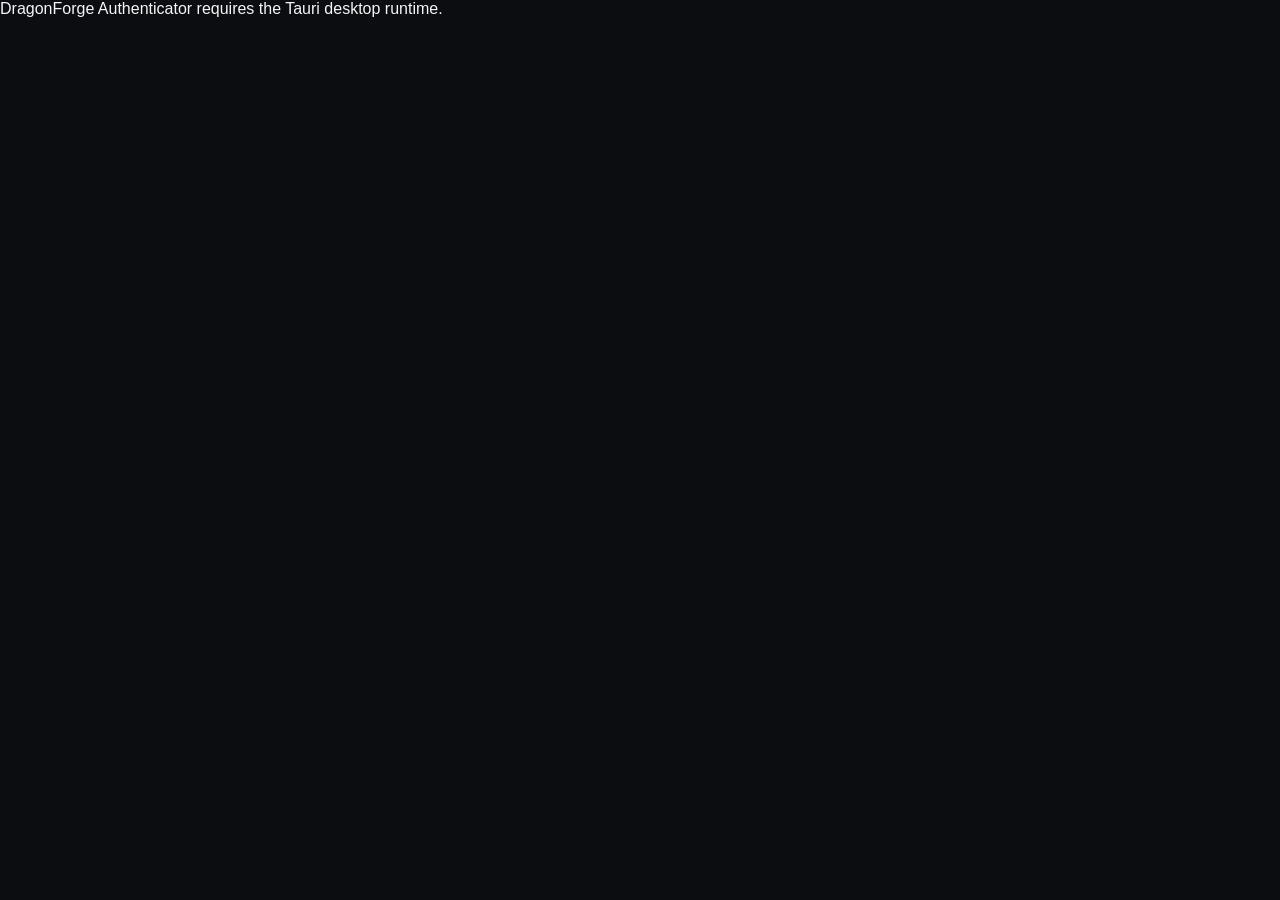
<file: apps/authenticator/ui/index.html>
<!doctype html>
<html lang="en">
<head>
  <meta charset="utf-8">
  <meta name="viewport" content="width=device-width, initial-scale=1">
  <title>DragonForge Authenticator</title>
  <link rel="stylesheet" href="app.css">
  <link rel="stylesheet" href="phase23.css">
</head>
<body>
  <div class="shell">
    <aside class="sidebar">
      <div class="brand">
        <div class="mark">DF</div>
        <div>
          <strong>DragonForge</strong>
          <span>Authenticator</span>
        </div>
      </div>
      <button class="nav active" data-view="accounts">Accounts</button>
      <button class="nav" data-view="add">Add account</button>
      <button class="nav" data-view="recovery">Recovery codes</button>
      <button class="nav" data-view="about">About</button>
      <div class="security-note">Secrets and recovery codes are encrypted locally. Nothing is sent to a server.<br>DragonForge 1.0</div>
    </aside>

    <main>
      <header>
        <div>
          <div class="eyebrow">DragonForge Security Suite</div>
          <h1 id="page-title">Authenticator accounts</h1>
        </div>
        <div id="lock-state" class="pill">Locked</div>
      </header>

      <section class="unlock panel">
        <label>
          <span>Encrypted store</span>
          <input id="store-path" type="text">
        </label>
        <label>
          <span>Master password</span>
          <input id="master-password" type="password" autocomplete="current-password">
        </label>
        <div class="unlock-actions">
          <button id="unlock-button" class="primary">Unlock</button>
          <button id="lock-button">Lock</button>
          <button id="create-button">Create new store</button>
        </div>
      </section>

      <section id="view-accounts" class="view active">
        <div class="section-heading">
          <div>
            <div class="eyebrow">Local codes</div>
            <h2>Your accounts</h2>
          </div>
          <button id="refresh-button">Refresh</button>
        </div>
        <div id="accounts" class="account-grid">
          <div class="empty">Unlock the encrypted store to view accounts.</div>
        </div>
      </section>

      <section id="view-add" class="view">
        <div class="two-column">
          <form id="uri-form" class="panel form-grid">
            <div>
              <div class="eyebrow">Recommended import</div>
              <h2>Import otpauth URI</h2>
            </div>
            <label>
              <span>otpauth:// URI</span>
              <textarea id="otp-uri" rows="5" required></textarea>
            </label>
            <button class="primary" type="submit">Import account</button>
          </form>

          <form id="manual-form" class="panel form-grid">
            <div>
              <div class="eyebrow">Manual setup</div>
              <h2>Add TOTP or HOTP</h2>
            </div>
            <label><span>Label</span><input id="manual-label" required></label>
            <label><span>Issuer</span><input id="manual-issuer"></label>
            <label><span>Base32 secret</span><input id="manual-secret" type="password" required></label>
            <div class="row">
              <label><span>Algorithm</span><select id="manual-algorithm"><option>SHA1</option><option>SHA256</option><option>SHA512</option></select></label>
              <label><span>Digits</span><select id="manual-digits"><option>6</option><option>8</option></select></label>
            </div>
            <div class="row">
              <label><span>Type</span><select id="manual-kind"><option value="totp">TOTP</option><option value="hotp">HOTP</option></select></label>
              <label><span id="period-label">Period (seconds)</span><input id="period-counter" type="number" min="0" value="30"></label>
            </div>
            <button class="primary" type="submit">Add account</button>
          </form>
        </div>
      </section>

      <section id="view-recovery" class="view">
        <div class="panel form-grid">
          <div>
            <div class="eyebrow">Encrypted recovery material</div>
            <h2>Recovery codes</h2>
            <p>Select an account, then explicitly reveal or replace its encrypted recovery codes.</p>
          </div>
          <label><span>Account</span><select id="recovery-account"></select></label>
          <label>
            <span>Recovery codes</span>
            <small>One code per line. Saving replaces the current set.</small>
            <textarea id="recovery-codes" rows="10"></textarea>
          </label>
          <div class="row actions">
            <button id="reveal-recovery" type="button">Reveal</button>
            <button id="save-recovery" class="primary" type="button">Save encrypted codes</button>
          </div>
        </div>
      </section>

      <section id="view-about" class="view">
        <div class="panel about">
          <div class="mark large">DF</div>
          <h2>DragonForge Authenticator</h2>
          <p>Phase 5 provides local encrypted TOTP/HOTP accounts and recovery-code storage.</p>
          <div class="facts"><span>TOTP / HOTP</span><span>otpauth import</span><span>AES-256-GCM</span><span>Argon2id</span><span>Local only</span></div><p class="suite-version"><strong>Version 0.1.0</strong> · DragonForge 1.0 · Security Center is the recommended suite entry point.</p>
        </div>
        <form id="password-change-form" class="panel form-grid password-change">
          <div>
            <div class="eyebrow">Store protection</div>
            <h2>Change master password</h2>
            <p>The store is decrypted with the current password and re-encrypted using a fresh salt and nonce.</p>
          </div>
          <div class="row">
            <label><span>New password</span><input id="new-password" type="password" autocomplete="new-password" required></label>
            <label><span>Confirm new password</span><input id="confirm-new-password" type="password" autocomplete="new-password" required></label>
          </div>
          <button class="primary" type="submit">Re-encrypt store</button>
        </form>
      </section>
    </main>
  </div>
  <div id="toast-region" class="toast-region"></div>
  <script src="app.js"></script>
  <script src="phase23.js"></script>
</body>
</html>
</file>
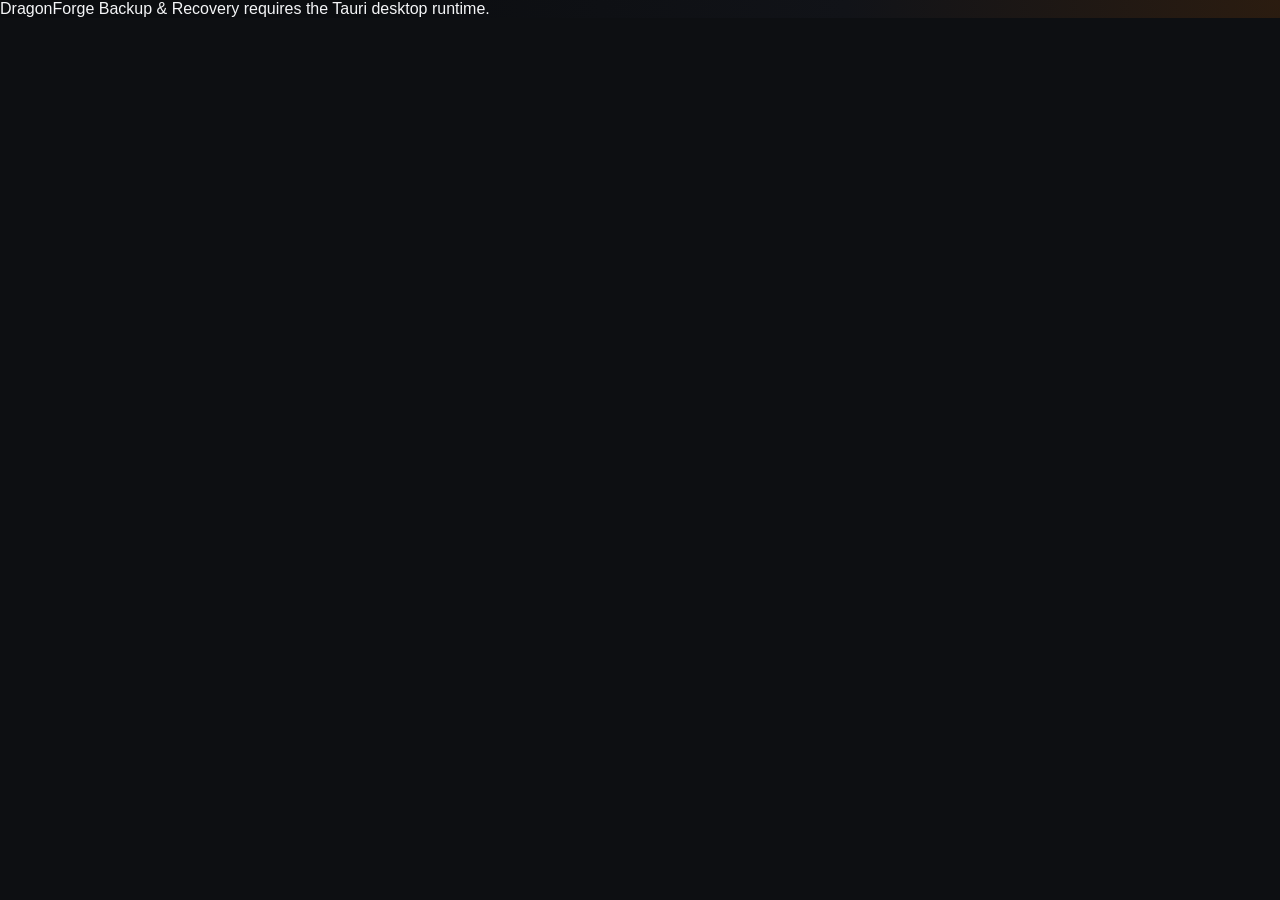
<file: apps/backup-recovery/ui/index.html>
<!doctype html>
<html lang="en">
<head>
  <meta charset="UTF-8">
  <meta name="viewport" content="width=device-width, initial-scale=1.0">
  <meta name="color-scheme" content="dark">
  <title>DragonForge Backup & Recovery</title>
  <link rel="stylesheet" href="app.css">
  <link rel="stylesheet" href="phase23.css">
</head>
<body>
  <div id="toast" class="toast" hidden></div>
  <div class="shell">
    <aside>
      <div class="brand"><div class="mark">DF</div><div><strong>DragonForge</strong><span>Backup & Recovery</span></div></div>
      <button class="nav active" data-view="create">Create Backup</button>
      <button class="nav" data-view="verify">Verify / Inspect</button>
      <button class="nav" data-view="restore">Restore</button>
      <button class="nav" data-view="recovery">Suite Recovery</button>
      <button class="nav" data-view="about">About</button>
      <div class="note">Backups are encrypted. Restore never overwrites an existing destination. Passwords are command-scoped and are not stored by this app.</div>
      <div class="phase">DragonForge 1.0</div>
    </aside>
    <main>
      <header><div><div class="eyebrow">DragonForge Security Suite</div><h1 id="title">Create encrypted backup</h1></div></header>

      <section id="view-create" class="view active">
        <div class="panel">
          <div class="section-head"><div><div class="eyebrow">Sources</div><h2>Suite and user data</h2></div><button id="discover" class="secondary">Discover suite data</button></div>
          <p class="muted">Enter one source file or folder per line. Existing DragonForge configuration/data paths can be discovered automatically.</p>
          <textarea id="sources" rows="8" spellcheck="false" placeholder="C:\Users\you\Documents&#10;C:\Users\you\AppData\Roaming\DragonForge"></textarea>
          <div id="discovered" class="discovered"></div>
        </div>
        <div class="panel form-grid">
          <label><span>Backup destination</span><input id="create-destination" placeholder="D:\Backups\dragonforge.dfbackup"></label>
          <label><span>Backup password</span><input id="create-password" type="password" autocomplete="new-password" placeholder="At least 12 characters"></label>
          <label><span>Confirm password</span><input id="create-confirm" type="password" autocomplete="new-password"></label>
          <button id="create-backup" class="primary">Create encrypted backup</button>
        </div>
        <div id="create-result" class="result" hidden></div>
      </section>

      <section id="view-verify" class="view">
        <div class="panel form-grid">
          <label><span>Backup file</span><input id="verify-path" placeholder="D:\Backups\dragonforge.dfbackup"></label>
          <label><span>Password</span><input id="verify-password" type="password" autocomplete="current-password"></label>
          <div class="button-row"><button id="inspect-backup" class="secondary">Inspect</button><button id="verify-backup" class="primary">Verify integrity</button></div>
        </div>
        <div id="verify-result" class="result" hidden></div>
      </section>

      <section id="view-restore" class="view">
        <div class="warning">Restore requires a destination path that does not already exist. DragonForge will not overwrite existing restored data.</div>
        <div class="panel form-grid">
          <label><span>Backup file</span><input id="restore-path" placeholder="D:\Backups\dragonforge.dfbackup"></label>
          <label><span>Restore destination</span><input id="restore-destination" placeholder="D:\Recovered\DragonForge"></label>
          <label><span>Password</span><input id="restore-password" type="password" autocomplete="current-password"></label>
          <button id="restore-backup" class="danger">Verify and restore</button>
        </div>
        <div id="restore-result" class="result" hidden></div>
      </section>


      <section id="view-recovery" class="view">
        <div class="panel">
          <div class="eyebrow">Phase 22</div>
          <h2>Recovery, migration & disaster readiness</h2>
          <p class="muted">Create an encrypted DragonForge recovery package for configuration-only migration or the full suite state. Runtime credentials, locks, temporary files, quarantined copies, logs, and support bundles are excluded.</p>
          <div class="form-grid">
            <label><span>Recovery scope</span>
              <select id="recovery-scope">
                <option value="full_suite">Full suite configuration + persistent data</option>
                <option value="configuration">Configuration only</option>
              </select>
            </label>
            <label><span>Recovery package destination</span><input id="recovery-create-path" placeholder="D:\Backups\dragonforge.dfrecovery"></label>
            <label><span>Recovery password</span><input id="recovery-create-password" type="password" autocomplete="new-password" placeholder="At least 12 characters"></label>
            <label><span>Confirm password</span><input id="recovery-create-confirm" type="password" autocomplete="new-password"></label>
            <button id="create-recovery" class="primary">Create recovery package</button>
          </div>
          <div id="recovery-create-result" class="result" hidden></div>
        </div>

        <div class="panel">
          <div class="eyebrow">Verify / migrate</div>
          <h2>Inspect recovery package</h2>
          <div class="form-grid">
            <label><span>Recovery package</span><input id="recovery-verify-path" placeholder="D:\Backups\dragonforge.dfrecovery"></label>
            <label><span>Password</span><input id="recovery-verify-password" type="password" autocomplete="current-password"></label>
            <div class="button-row"><button id="inspect-recovery" class="secondary">Inspect</button><button id="verify-recovery" class="primary">Verify & migrate schema</button></div>
          </div>
          <div id="recovery-verify-result" class="result" hidden></div>
        </div>

        <div class="warning">Clean-machine restore is intentionally no-overwrite. Configuration and data roots must be missing or empty; existing state is never merged silently.</div>
        <div class="panel">
          <div class="section-head"><div><div class="eyebrow">Clean-machine restore</div><h2>Restore suite state</h2></div><button id="discover-recovery-roots" class="secondary">Use current suite roots</button></div>
          <div class="form-grid">
            <label><span>Recovery package</span><input id="recovery-restore-path" placeholder="D:\Backups\dragonforge.dfrecovery"></label>
            <label><span>Configuration root</span><input id="recovery-config-root" placeholder="C:\Users\you\AppData\Roaming\DragonForge"></label>
            <label><span>Data root (required for full-suite packages)</span><input id="recovery-data-root" placeholder="C:\Users\you\AppData\Local\DragonForge"></label>
            <label><span>Password</span><input id="recovery-restore-password" type="password" autocomplete="current-password"></label>
            <button id="restore-recovery" class="danger">Verify and restore to clean roots</button>
          </div>
          <div id="recovery-restore-result" class="result" hidden></div>
        </div>

        <div class="panel">
          <div class="eyebrow">Interrupted-state repair</div>
          <h2>Recover valid JSON backups</h2>
          <p class="muted">Scans DragonForge configuration/data roots for valid <code>.json.bak</code> recovery copies. Missing primaries are restored; corrupt primaries are quarantined to <code>.invalid</code> only when the backup parses as valid JSON.</p>
          <button id="repair-suite-state" class="secondary">Repair recoverable state</button>
          <div id="repair-result" class="result" hidden></div>
        </div>
      </section>

      <section id="view-about" class="view">
        <div class="about"><div class="mark large">DF</div><div class="eyebrow">DragonForge Security Suite</div><h2>Backup & Recovery</h2><p>Phase 9 creates encrypted, authenticated .dfbackup packages for selected suite data and user files. Phase 22 adds encrypted .dfrecovery packages for configuration export/import, full-suite machine migration, versioned recovery-schema migration, conservative state repair, and clean-machine restore drills.</p><p>The format is independent from Password Manager and File Vault formats. Backups reject symbolic links and traversal-like paths, use bounded archive limits, and restore through a temporary sibling directory before an atomic-style rename.</p><p class="suite-version"><strong>Version 0.1.0</strong> · DragonForge 1.0 · Security Center is the recommended suite entry point.</p></div>
      </section>
    </main>
  </div>
  <script src="app.js"></script>
  <script src="phase23.js"></script>
</body>
</html>
</file>
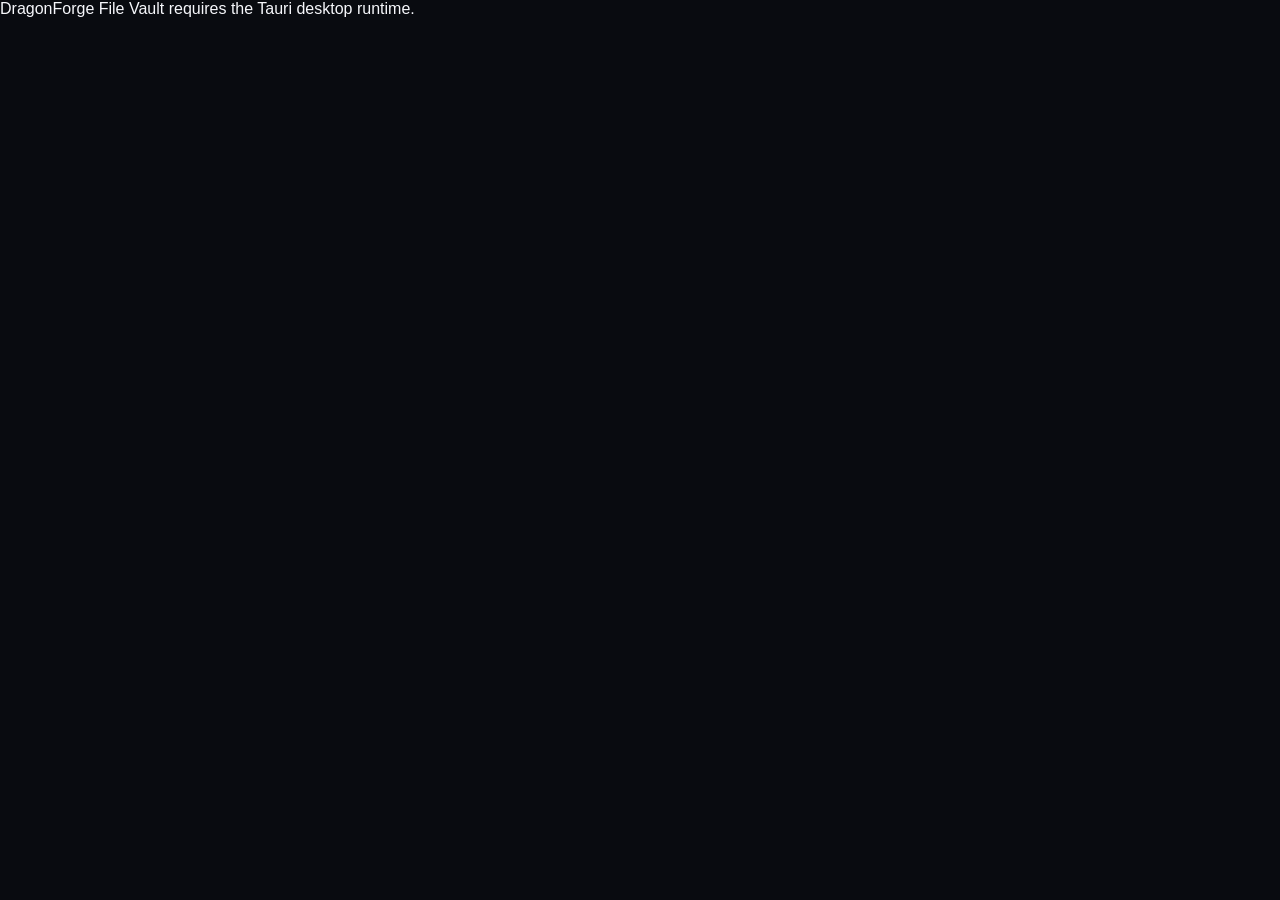
<file: apps/file-vault/ui/index.html>
<!doctype html>
<html lang="en">
<head>
  <meta charset="UTF-8">
  <meta name="viewport" content="width=device-width, initial-scale=1.0">
  <meta name="color-scheme" content="dark">
  <title>DragonForge File Vault</title>
  <link rel="stylesheet" href="app.css">
  <link rel="stylesheet" href="phase23.css">
</head>
<body>
  <div id="toast-region" class="toast-region" aria-live="polite"></div>

  <div class="shell">
    <aside class="sidebar">
      <div class="brand">
        <div class="brand-mark">DF</div>
        <div>
          <strong>DragonForge</strong>
          <span>File Vault</span>
        </div>
      </div>

      <button class="nav active" data-view="create">Create Vault</button>
      <button class="nav" data-view="open">Open Vault</button>
      <button class="nav" data-view="about">About</button>

      <div class="sidebar-spacer"></div>
      <div class="security-note">
        <strong>DragonForge File Vault</strong>
        <span>AES-256-GCM + Argon2id. DragonForge 1.0 keeps status and action wording aligned across DragonForge.</span>
      </div>
    </aside>

    <main class="content">
      <header>
        <div>
          <div class="eyebrow">DragonForge Security Suite</div>
          <h1 id="page-title">Create encrypted vault</h1>
        </div>
        <div class="format-pill">.dfvault v1</div>
      </header>

      <section id="view-create" class="view active">
        <div class="intro">
          <div>
            <div class="eyebrow">New secure container</div>
            <h2>Protect files and folders</h2>
            <p>File names, folder structure, and contents are encrypted in one authenticated container.</p>
          </div>
        </div>

        <form id="create-form" class="panel form-grid">
          <label>
            <span>Source files or folders</span>
            <small>Enter one full local path per line. Symbolic links are rejected.</small>
            <textarea id="create-sources" rows="7" placeholder="C:\Users\You\Documents\Private&#10;C:\Users\You\Pictures\scan.png" required></textarea>
          </label>

          <label>
            <span>Vault output path</span>
            <small>Use a new .dfvault file. Existing files are never overwritten.</small>
            <input id="create-output" type="text" placeholder="D:\Secure\private.dfvault" required>
          </label>

          <div class="password-grid">
            <label>
              <span>Password</span>
              <input id="create-password" type="password" autocomplete="new-password" required>
            </label>
            <label>
              <span>Confirm password</span>
              <input id="create-confirm" type="password" autocomplete="new-password" required>
            </label>
          </div>

          <div class="action-row">
            <span id="create-state" class="muted">Ready.</span>
            <button type="submit" class="primary">Create encrypted vault</button>
          </div>
        </form>
      </section>

      <section id="view-open" class="view">
        <div class="intro">
          <div>
            <div class="eyebrow">Existing container</div>
            <h2>Inspect or extract a vault</h2>
            <p>The password is used only for the requested native operation and is zeroized from the command-owned String afterward.</p>
          </div>
        </div>

        <div class="panel form-grid">
          <label>
            <span>Vault path</span>
            <input id="open-vault" type="text" placeholder="D:\Secure\private.dfvault">
          </label>
          <label>
            <span>Password</span>
            <input id="open-password" type="password" autocomplete="current-password">
          </label>

          <div class="button-row">
            <button id="inspect-button" class="primary" type="button">Unlock & inspect</button>
            <button id="verify-button" class="secondary" type="button">Verify integrity</button>
          </div>

          <div id="vault-summary" class="summary hidden"></div>

          <div class="extract-box">
            <label>
              <span>Extraction destination</span>
              <small>The destination must not already exist.</small>
              <input id="extract-destination" type="text" placeholder="D:\Restored\private">
            </label>
            <button id="extract-button" class="secondary" type="button">Extract vault</button>
          </div>
        </div>

        <section class="panel entries-panel">
          <div class="panel-heading">
            <div>
              <div class="eyebrow">Encrypted manifest</div>
              <h2>Vault contents</h2>
            </div>
            <span id="entry-count" class="muted">Locked</span>
          </div>
          <div id="entry-list" class="entry-list">
            <div class="empty">Unlock a vault to inspect its encrypted manifest.</div>
          </div>
        </section>
      </section>

      <section id="view-about" class="view">
        <div class="about-card">
          <div class="brand-mark large">DF</div>
          <div class="eyebrow">DragonForge Security Suite</div>
          <h2>File Vault</h2>
          <p>
            Phase 4 provides local encrypted containers for files and folders. The format is deliberately separate from the Password Manager vault format.
          </p>
          <div class="facts">
            <span>AES-256-GCM</span>
            <span>Argon2id</span>
            <span>Encrypted paths</span>
            <span>Tamper detection</span>
            <span>No overwrite by default</span>
          </div>
        <p class="suite-version"><strong>Version 0.1.0</strong> · DragonForge 1.0 · Security Center is the recommended suite entry point.</p>
        </div>
      </section>
    </main>
  </div>

  <script src="app.js"></script>
  <script src="phase23.js"></script>
</body>
</html>
</file>
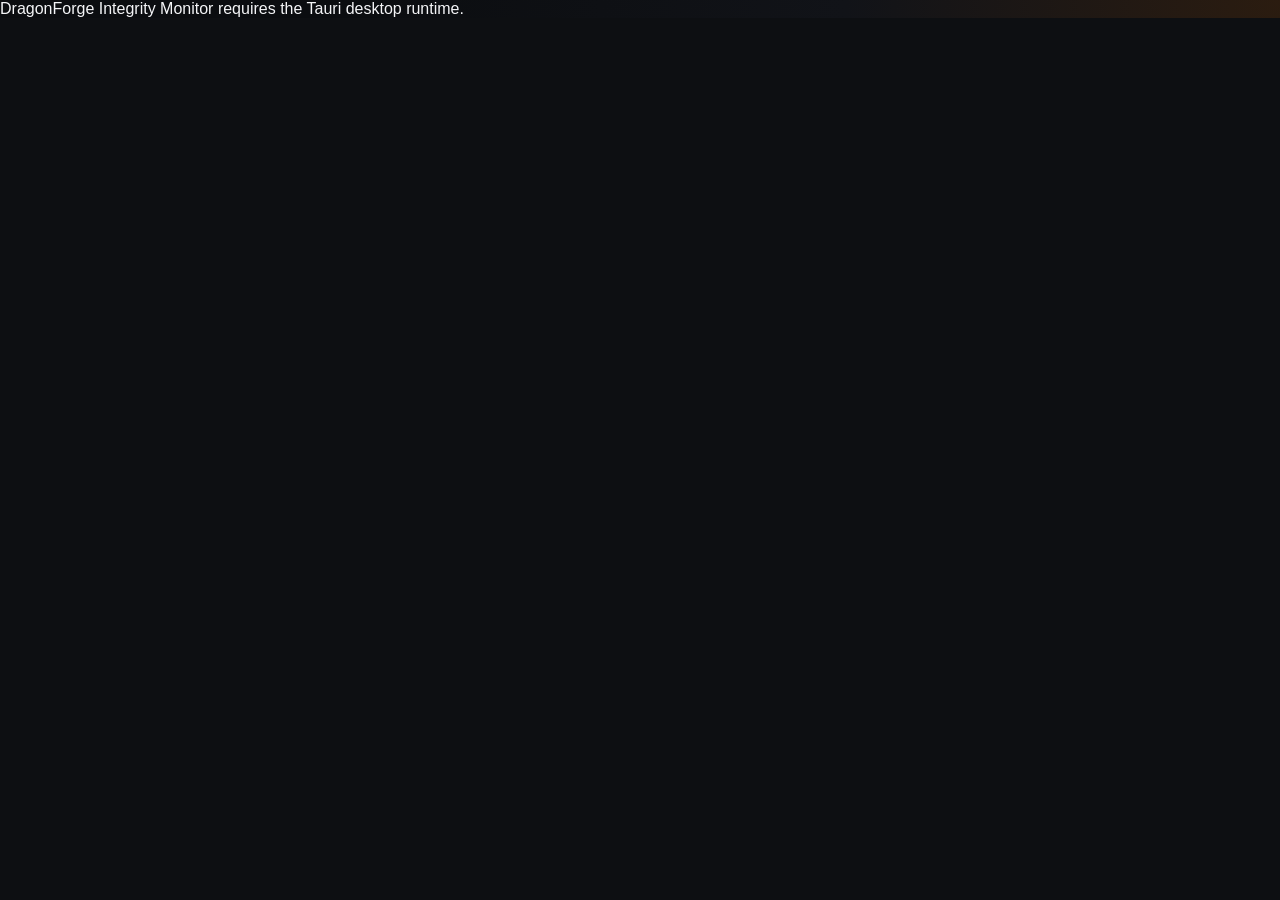
<file: apps/integrity-monitor/ui/index.html>
<!doctype html>
<html lang="en">
<head>
  <meta charset="UTF-8">
  <meta name="viewport" content="width=device-width, initial-scale=1.0">
  <meta name="color-scheme" content="dark">
  <title>DragonForge Integrity Monitor</title>
  <link rel="stylesheet" href="app.css">
  <link rel="stylesheet" href="phase23.css">
</head>
<body>
  <div id="toast-region" class="toast-region" aria-live="polite"></div>
  <div class="shell">
    <aside class="sidebar">
      <div class="brand">
        <div class="mark">DF</div>
        <div><strong>DragonForge</strong><span>Integrity Monitor</span></div>
      </div>
      <nav>
        <button class="nav active" data-view="monitor">Monitor</button>
        <button class="nav" data-view="about">About</button>
      </nav>
      <div class="sidebar-note">
        <strong>Continuous change detection</strong>
        <span>The Agent can compare selected Windows persistence and configuration fingerprints on a restart-persistent schedule. Changes are review signals, not malware verdicts.</span>
      </div>
      <div class="phase">DragonForge 1.0</div>
    </aside>

    <main>
      <header>
        <div>
          <div class="eyebrow">DragonForge Security Suite</div>
          <h1 id="page-title">Integrity baseline</h1>
        </div>
        <button id="check-button" class="primary" disabled>Check integrity</button>
      </header>

      <section id="view-monitor" class="view active">
        <div class="hero">
          <div>
            <div class="eyebrow">Local change detection</div>
            <h2 id="baseline-state">Checking baseline…</h2>
            <p id="baseline-copy">Loading the current Integrity Monitor state.</p>
          </div>
          <div id="platform-pill" class="pill">Windows-first</div>
        </div>

        <div class="actions">
          <button id="baseline-button" class="secondary">Create baseline</button>
          <div class="action-copy">
            <strong id="baseline-meta">No baseline loaded.</strong>
            <span>Replacing a baseline is explicit and resets the comparison reference point.</span>
          </div>
        </div>

        <div class="continuous-panel">
          <div class="section-heading compact">
            <div>
              <div class="eyebrow">Agent schedule</div>
              <h2>Continuous monitoring</h2>
            </div>
            <span id="continuous-seal" class="pill">Not configured</span>
          </div>
          <div class="continuous-grid">
            <label><span>Enabled</span><input id="continuous-enabled" type="checkbox"></label>
            <label><span>Interval</span>
              <select id="continuous-interval">
                <option value="300">5 minutes</option>
                <option value="900">15 minutes</option>
                <option value="1800">30 minutes</option>
                <option value="3600">1 hour</option>
              </select>
            </label>
            <label class="wide"><span>Suppressions</span>
              <textarea id="continuous-suppressions" rows="3" placeholder="startup:user/known-item.lnk&#10;services:KnownService"></textarea>
              <small>One rule per line: surface:key-prefix. Suppressed changes remain in bounded history but do not become Security Center alerts.</small>
            </label>
          </div>
          <div class="continuous-actions">
            <button id="continuous-save" class="secondary" disabled>Save monitoring settings</button>
            <span id="continuous-meta" class="muted">Create a baseline before enabling continuous monitoring.</span>
          </div>
          <div id="continuous-events" class="changes compact-events"></div>
        </div>

        <div class="metrics">
          <article><span>Unchanged</span><strong id="metric-unchanged">—</strong></article>
          <article><span>Added</span><strong id="metric-added">—</strong></article>
          <article><span>Removed</span><strong id="metric-removed">—</strong></article>
          <article><span>Changed</span><strong id="metric-changed">—</strong></article>
        </div>

        <div id="warnings" class="warnings"></div>

        <div class="section-heading">
          <div>
            <div class="eyebrow">Detected changes</div>
            <h2>Baseline comparison</h2>
          </div>
          <span id="check-time" class="muted">No comparison run yet.</span>
        </div>
        <div id="changes" class="changes">
          <div class="empty">Create a baseline, then run an integrity check to compare the current system state.</div>
        </div>
      </section>

      <section id="view-about" class="view">
        <div class="about">
          <div class="mark large">DF</div>
          <div class="eyebrow">DragonForge Security Suite</div>
          <h2>Integrity Monitor</h2>
          <p>Phase 7 fingerprints selected Windows startup, persistence, service, scheduled-task, hosts-file, and security-configuration surfaces and compares them against a local baseline.</p>
          <p>The baseline stores identifiers and SHA-256 fingerprints, not command contents or monitored file contents. A detected change is evidence for review, not proof of malicious activity.</p>
          <p>Phase 18 adds restart-persistent Agent scheduling, a baseline integrity seal, bounded event history, suppression rules, and Security Center alerts. The seal detects unexpected baseline changes but is not claimed to resist an attacker who already controls the same user account and can rewrite all local state.</p><p class="suite-version"><strong>Version 0.1.0</strong> · DragonForge 1.0 · Security Center is the recommended suite entry point.</p>
        </div>
      </section>
    </main>
  </div>
  <script src="app.js"></script>
  <script src="phase23.js"></script>
</body>
</html>
</file>
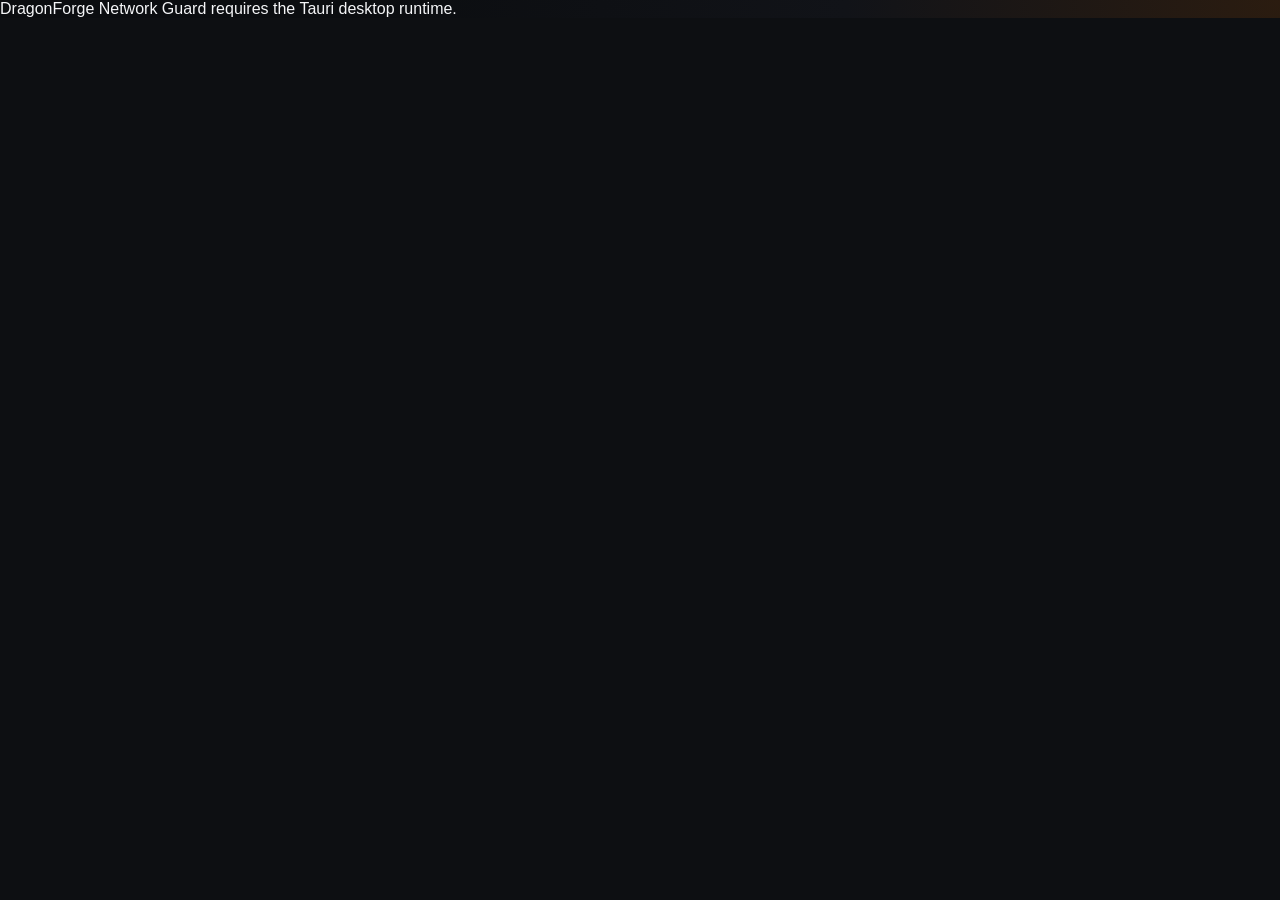
<file: apps/network-guard/ui/index.html>
<!doctype html>
<html lang="en">
<head>
  <meta charset="UTF-8">
  <meta name="viewport" content="width=device-width, initial-scale=1.0">
  <meta name="color-scheme" content="dark">
  <title>DragonForge Network Guard</title>
  <link rel="stylesheet" href="app.css">
  <link rel="stylesheet" href="phase23.css">
</head>
<body>
  <div id="toast" class="toast" hidden></div>
  <div class="shell">
    <aside>
      <div class="brand"><div class="mark">DF</div><div><strong>DragonForge</strong><span>Network Guard</span></div></div>
      <button class="nav active" data-view="connections">Connections</button>
      <button class="nav" data-view="dns">DNS Cache</button>
      <button class="nav" data-view="policy">Policy</button>
      <button class="nav" data-view="about">About</button>
      <div class="note">Phase 19 can create DragonForge-owned outbound application rules through the authenticated privileged service. It does not expose raw firewall commands or capture packet payloads.</div>
      <div class="phase">DragonForge 1.0</div>
    </aside>
    <main>
      <header><div><div class="eyebrow">DragonForge Security Suite</div><h1 id="title">Network visibility</h1></div><button id="refresh" class="primary">Refresh snapshot</button></header>

      <section id="view-connections" class="view active">
        <div class="metrics">
          <article><span>TCP</span><strong id="tcp">—</strong></article>
          <article><span>UDP</span><strong id="udp">—</strong></article>
          <article><span>Processes</span><strong id="processes">—</strong></article>
          <article><span>Wildcard listeners</span><strong id="wildcards">—</strong></article>
        </div>
        <div id="warnings"></div>
        <div class="section-head"><div><div class="eyebrow">Per-process visibility</div><h2>Endpoints</h2></div><span id="stamp">No snapshot yet.</span></div>
        <div class="table-wrap"><table><thead><tr><th>Protocol</th><th>Process</th><th>PID</th><th>Local</th><th>Remote</th><th>State</th><th>Policy</th></tr></thead><tbody id="connections"></tbody></table></div>
      </section>

      <section id="view-policy" class="view">
        <div class="policy-card">
          <div class="section-head">
            <div><div class="eyebrow">Windows Firewall</div><h2>Application policy</h2></div>
            <span id="policy-state">No process selected</span>
          </div>
          <p class="policy-copy">Rules are outbound-only and apply to all Windows Firewall profiles. Windows Firewall enforces the executable path; DragonForge records SHA-256 and re-hashes the executable before every policy operation so binary changes can be detected and reviewed.</p>
          <div class="policy-grid">
            <div><span>Process</span><strong id="policy-process">—</strong></div>
            <div><span>PID</span><strong id="policy-pid">—</strong></div>
            <div class="wide"><span>Executable</span><code id="policy-path">—</code></div>
            <div class="wide"><span>SHA-256</span><code id="policy-hash">—</code></div>
          </div>
          <div class="policy-actions">
            <button id="policy-allow" class="primary" disabled>Allow outbound</button>
            <button id="policy-block" class="danger" disabled>Block outbound</button>
            <button id="policy-remove" class="secondary" disabled>Remove managed rule</button>
            <button id="policy-rollback" class="secondary" disabled>Rollback last change</button>
          </div>
          <p class="policy-footnote">Only DragonForge-managed rules can be changed or rolled back. Phase 19 does not change global firewall defaults, inbound policy, or unrelated Windows Firewall rules.</p>
        </div>
      </section>

      <section id="view-dns" class="view">
        <div class="section-head"><div><div class="eyebrow">Windows DNS client cache</div><h2>Cached records</h2></div><span id="dns-count">0 records</span></div>
        <div class="table-wrap"><table><thead><tr><th>Name</th><th>Type</th><th>Data</th><th>TTL</th></tr></thead><tbody id="dns"></tbody></table></div>
      </section>

      <section id="view-about" class="view">
        <div class="about"><div class="mark large">DF</div><div class="eyebrow">DragonForge Security Suite</div><h2>Network Guard</h2><p>Phase 19 extends the existing Windows-first TCP/UDP and DNS visibility with explicit per-application outbound Windows Firewall policy.</p><p>Allow/block requests use the exact sibling DragonForge Agent and authenticated privileged service. Rules are scoped to the application path and SHA-256, use a DragonForge-owned rule namespace, and support bounded rollback. Network Guard still does not inspect packet payloads, terminate connections, expose arbitrary firewall syntax, or change unrelated firewall rules.</p><p class="suite-version"><strong>Version 0.1.0</strong> · DragonForge 1.0 · Security Center is the recommended suite entry point.</p></div>
      </section>
    </main>
  </div>
  <script src="app.js"></script>
  <script src="phase23.js"></script>
</body>
</html>
</file>
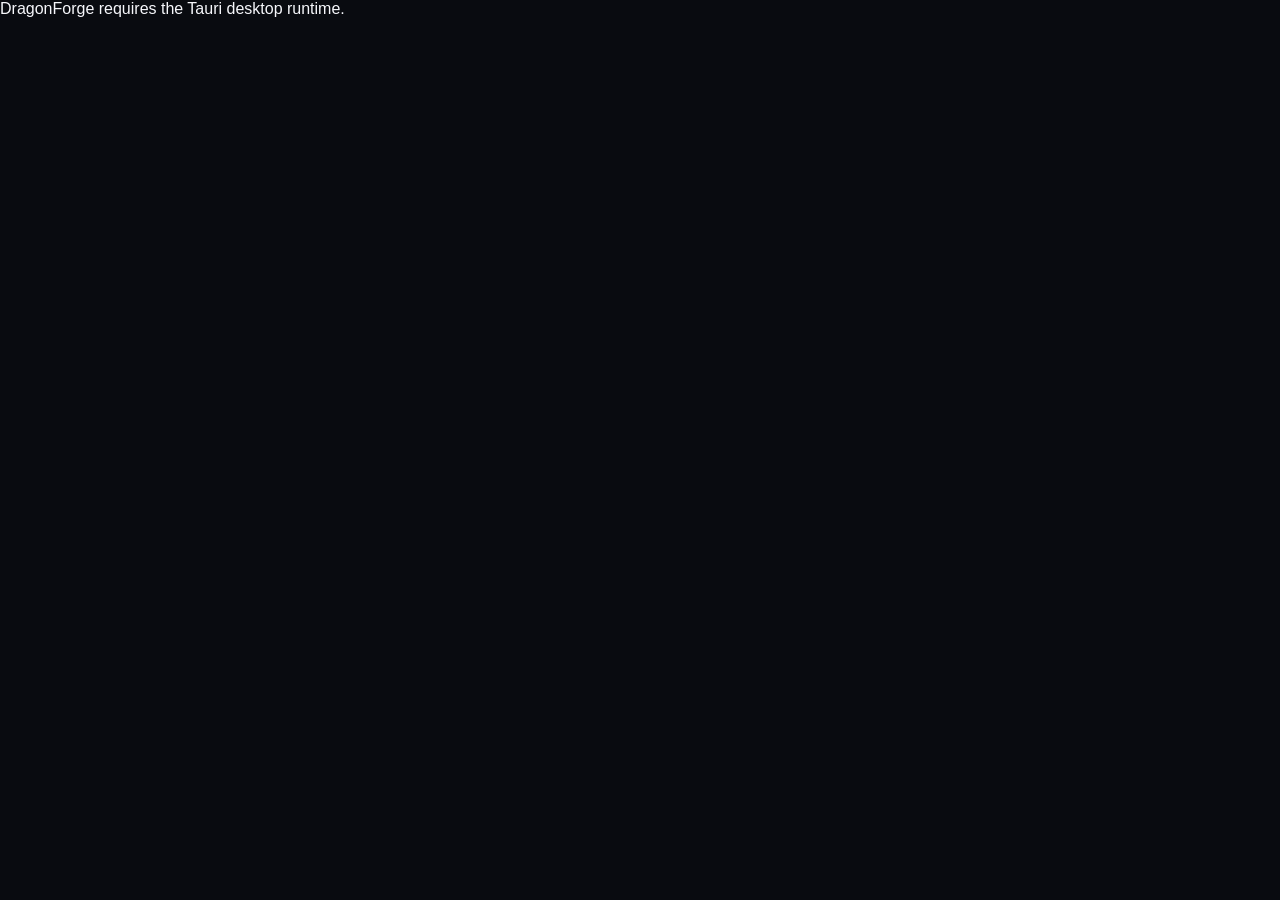
<file: apps/password-manager/ui/index.html>
<!doctype html>
<html lang="en">
<head>
  <meta charset="UTF-8">
  <meta name="viewport" content="width=device-width, initial-scale=1.0">
  <meta name="color-scheme" content="dark">
  <title>DragonForge Password Manager</title>
  <link rel="stylesheet" href="app.css">
  <link rel="stylesheet" href="phase23.css">
</head>
<body>
  <div id="toast-region" class="toast-region" aria-live="polite"></div>

  <section id="welcome-view" class="welcome-view">
    <div class="welcome-glow welcome-glow-a"></div>
    <div class="welcome-glow welcome-glow-b"></div>
    <div class="welcome-card">
      <div class="brand brand-large">
        <div class="brand-mark" aria-hidden="true">DF</div>
        <div>
          <div class="brand-name">DragonForge</div>
          <div class="brand-subtitle">Password Manager</div>
        </div>
      </div>

      <div class="security-pill">
        <span class="security-dot"></span>
        Local-first encrypted vault
      </div>

      <h1>Your passwords stay yours.</h1>
      <p class="welcome-copy">
        A security-first desktop vault built around local encryption, an external Account Secret,
        and a hardened Rust core.
      </p>

      <div class="welcome-actions">
        <button id="show-create" class="primary-button large-button">
          <span class="button-icon">＋</span>
          Create a new vault
        </button>
        <button id="show-unlock" class="secondary-button large-button">
          <span class="button-icon">↗</span>
          Open an existing vault
        </button>
        <button id="show-disaster-recovery" class="secondary-button large-button">
          <span class="button-icon">↺</span>
          Recover synchronized vault
        </button>
      </div>

      <div id="create-panel" class="auth-panel hidden">
        <div class="panel-heading">
          <div>
            <h2>Create vault</h2>
            <p>Choose a local vault file and a strong master password.</p>
          </div>
          <button class="icon-button auth-close" aria-label="Close">×</button>
        </div>
        <label class="field">
          <span>Vault file</span>
          <div class="field-row">
            <input id="create-path" type="text" readonly placeholder="Choose where to save your vault">
            <button id="create-browse" class="secondary-button compact">Browse</button>
          </div>
        </label>
        <label class="field">
          <span>Master password</span>
          <input id="create-password" type="password" autocomplete="new-password" placeholder="Use a long, unique password">
        </label>
        <label class="field">
          <span>Confirm master password</span>
          <input id="create-password-confirm" type="password" autocomplete="new-password" placeholder="Type it again">
        </label>
        <div class="form-hint">DragonForge will generate a separate 256-bit Account Secret after creation.</div>
        <button id="create-submit" class="primary-button full-width">Create encrypted vault</button>
      </div>

      <div id="unlock-panel" class="auth-panel hidden">
        <div class="panel-heading">
          <div>
            <h2>Unlock vault</h2>
            <p>Your master password and Account Secret are both required.</p>
          </div>
          <button class="icon-button auth-close" aria-label="Close">×</button>
        </div>
        <label class="field">
          <span>Vault file</span>
          <div class="field-row">
            <input id="unlock-path" type="text" readonly placeholder="Select a .dfvault file">
            <button id="unlock-browse" class="secondary-button compact">Browse</button>
          </div>
        </label>
        <label class="field">
          <span>Master password</span>
          <input id="unlock-password" type="password" autocomplete="current-password" placeholder="Enter your master password">
        </label>
        <label class="field">
          <span>Account Secret</span>
          <textarea id="unlock-secret" rows="2" spellcheck="false" autocomplete="off" placeholder="64-character Account Secret"></textarea>
        </label>
        <button id="unlock-submit" class="primary-button full-width">Unlock vault</button>
      </div>

      <div id="disaster-recovery-panel" class="auth-panel hidden">
        <div class="panel-heading">
          <div>
            <h2>Recover synchronized vault</h2>
            <p>Use your offline Phase 10 recovery kit to replace lost trusted devices.</p>
          </div>
          <button class="icon-button auth-close" aria-label="Close">×</button>
        </div>
        <label class="field">
          <span>Recovery destination</span>
          <div class="field-row">
            <input id="disaster-recovery-path" type="text" readonly placeholder="Choose a new .dfvault location">
            <button id="disaster-recovery-browse" class="secondary-button compact">Browse</button>
          </div>
        </label>
        <label class="field"><span>Sync server URL</span><input id="disaster-recovery-server" type="url" autocomplete="off" placeholder="https://sync.example.com"></label>
        <label class="field"><span>Recovery kit</span><textarea id="disaster-recovery-kit" rows="4" spellcheck="false" autocomplete="off" placeholder="DFRK1:..."></textarea></label>
        <label class="field"><span>Master password</span><input id="disaster-recovery-password" type="password" autocomplete="current-password"></label>
        <label class="field"><span>Replacement device name</span><input id="disaster-recovery-device-name" autocomplete="off" maxlength="120" placeholder="e.g. Replacement PC"></label>
        <div class="warning-box">A successful recovery revokes every previous device, rotates the sync token, and rotates the recovery kit. The old recovery kit cannot be used again.</div>
        <button id="disaster-recovery-submit" class="primary-button full-width">Recover encrypted vault</button>
      </div>

      <div class="welcome-footer">
        <span>Zero-knowledge architecture</span>
        <span>•</span>
        <span>No cloud account required</span>
        <span>•</span>
        <span>Version 0.1.0</span><span>•</span><span>DragonForge 1.0</span><span>•</span><span>Security Center is the recommended suite entry point</span>
      </div>
    </div>
  </section>

  <main id="vault-view" class="vault-view hidden">
    <aside class="sidebar">
      <div class="brand sidebar-brand">
        <div class="brand-mark small">DF</div>
        <div>
          <div class="brand-name">DragonForge</div>
          <div class="brand-subtitle">Password Manager</div>
        </div>
      </div>

      <button id="new-login" class="primary-button full-width sidebar-new">＋ New login</button>

      <nav class="nav-list" aria-label="Vault filters">
        <button class="nav-item active" data-filter="all"><span>▦</span>All items <span id="all-count" class="nav-count">0</span></button>
        <button class="nav-item" data-filter="favorites"><span>★</span>Favorites</button>
        <button class="nav-item" data-filter="login"><span>◉</span>Logins</button>
        <button class="nav-item" data-filter="secure_note"><span>▤</span>Secure notes</button>
      </nav>

      <div class="sidebar-section-label">Tools</div>
      <nav class="nav-list">
        <button id="new-note" class="nav-item"><span>＋</span>New secure note</button>
        <button id="verify-action" class="nav-item"><span>✓</span>Verify vault</button>
        <button id="backup-action" class="nav-item"><span>⇩</span>Encrypted backup</button>
        <button id="sync-action" class="nav-item"><span>↻</span>Sync vault</button>
        <button id="settings-action" class="nav-item"><span>⚙</span>Security settings</button>
      </nav>

      <div class="sidebar-bottom">
        <div class="vault-health">
          <div class="health-icon">✓</div>
          <div>
            <strong>Vault unlocked</strong>
            <span>Encrypted locally</span>
          </div>
        </div>
        <button id="lock-action" class="ghost-button full-width">Lock vault</button>
      </div>
    </aside>

    <section class="items-column">
      <header class="items-header">
        <div>
          <h2 id="list-title">All items</h2>
          <p id="vault-location" class="muted truncate"></p>
        </div>
        <button id="quick-add" class="icon-button prominent" aria-label="Add item">＋</button>
      </header>

      <div class="search-wrap">
        <span class="search-icon">⌕</span>
        <input id="search-input" type="search" autocomplete="off" placeholder="Search your vault">
        <kbd>Ctrl K</kbd>
      </div>

      <div id="item-list" class="item-list" role="list"></div>

      <div id="empty-list" class="empty-state hidden">
        <div class="empty-icon">◇</div>
        <h3>No items here yet</h3>
        <p>Add your first login or secure note.</p>
        <button id="empty-add" class="primary-button">Add an item</button>
      </div>
    </section>

    <section id="detail-panel" class="detail-panel">
      <div id="detail-empty" class="detail-empty">
        <div class="detail-empty-icon">⌘</div>
        <h2>Select an item</h2>
        <p>Choose something from your vault to view its encrypted details.</p>
      </div>

      <div id="detail-content" class="detail-content hidden">
        <header class="detail-header">
          <div id="detail-avatar" class="item-avatar large-avatar">A</div>
          <div class="detail-heading-text">
            <div class="eyebrow" id="detail-kind">Login</div>
            <h1 id="detail-name"></h1>
            <div id="detail-tags" class="tag-row"></div>
          </div>
          <div class="detail-actions">
            <button id="favorite-action" class="icon-button" title="Favorite">☆</button>
            <button id="edit-action" class="secondary-button compact">Edit</button>
            <button id="delete-action" class="danger-button compact">Delete</button>
          </div>
        </header>

        <div id="login-detail-fields" class="detail-fields">
          <div class="detail-field">
            <span class="detail-label">Username</span>
            <div class="detail-value-row"><span id="detail-username" class="detail-value"></span><button class="copy-button" data-copy="username">Copy</button></div>
          </div>
          <div class="detail-field">
            <span class="detail-label">Password</span>
            <div class="detail-value-row"><span id="detail-password" class="detail-value password-value">••••••••••••••••</span><button id="reveal-password" class="copy-button">Reveal</button><button class="copy-button" data-copy="password">Copy</button></div>
          </div>
          <div class="detail-field">
            <span class="detail-label">Website</span>
            <div class="detail-value-row"><span id="detail-url" class="detail-value"></span><button class="copy-button" data-copy="url">Copy</button></div>
          </div>
        </div>

        <div class="detail-field notes-field">
          <span class="detail-label">Notes</span>
          <div id="detail-notes" class="notes-value"></div>
        </div>

        <div class="detail-meta">
          <span id="detail-created"></span>
          <span id="detail-updated"></span>
        </div>
      </div>
    </section>
  </main>

  <div id="item-modal" class="modal-backdrop hidden" role="dialog" aria-modal="true" aria-labelledby="item-modal-title">
    <div class="modal-card item-modal-card">
      <div class="modal-header">
        <div>
          <div class="eyebrow">Vault item</div>
          <h2 id="item-modal-title">New login</h2>
        </div>
        <button class="icon-button modal-close" data-modal="item-modal">×</button>
      </div>

      <form id="item-form">
        <input id="item-id" type="hidden">
        <div class="segmented-control" role="group" aria-label="Item type">
          <button type="button" class="segment active" data-kind="login">Login</button>
          <button type="button" class="segment" data-kind="secure_note">Secure note</button>
        </div>

        <label class="field">
          <span>Name</span>
          <input id="item-name" required maxlength="160" autocomplete="off" placeholder="e.g. GitHub">
        </label>

        <div id="login-fields">
          <label class="field">
            <span>Username or email</span>
            <input id="item-username" autocomplete="off" placeholder="name@example.com">
          </label>
          <label class="field">
            <span>Password</span>
            <div class="field-row">
              <input id="item-password" type="password" autocomplete="new-password" placeholder="Password">
              <button id="generate-password" type="button" class="secondary-button compact">Generate</button>
            </div>
          </label>
          <label class="field">
            <span>Website</span>
            <input id="item-url" type="url" autocomplete="off" placeholder="https://example.com">
          </label>
        </div>

        <label class="field">
          <span>Tags <span class="muted">(comma separated)</span></span>
          <input id="item-tags" autocomplete="off" placeholder="work, email">
        </label>

        <label class="field">
          <span>Notes</span>
          <textarea id="item-notes" rows="5" placeholder="Private notes"></textarea>
        </label>

        <label class="check-row">
          <input id="item-favorite" type="checkbox">
          <span>Mark as favorite</span>
        </label>

        <div class="modal-footer">
          <button type="button" class="secondary-button modal-close" data-modal="item-modal">Cancel</button>
          <button id="save-item" type="submit" class="primary-button">Save item</button>
        </div>
      </form>
    </div>
  </div>

  <div id="recovery-modal" class="modal-backdrop hidden" role="dialog" aria-modal="true">
    <div class="modal-card recovery-card">
      <div class="recovery-icon">!</div>
      <div class="eyebrow">One-time recovery step</div>
      <h2>Save your Account Secret</h2>
      <p>
        DragonForge does not store this secret inside your vault. You need it together with your master password
        to unlock the vault.
      </p>
      <div class="secret-box">
        <code id="recovery-secret"></code>
        <button id="copy-recovery" class="secondary-button compact">Copy</button>
      </div>
      <div class="warning-box">
        Losing every copy of this Account Secret makes the vault unrecoverable. Store it somewhere separate from the vault file.
      </div>
      <label class="check-row recovery-confirm">
        <input id="recovery-saved" type="checkbox">
        <span>I have stored my Account Secret somewhere safe.</span>
      </label>
      <button id="recovery-continue" class="primary-button full-width" disabled>Continue to my vault</button>
    </div>
  </div>

  <div id="disaster-recovery-result-modal" class="modal-backdrop hidden" role="dialog" aria-modal="true">
    <div class="modal-card recovery-card">
      <div class="recovery-icon">✓</div>
      <div class="eyebrow">Recovery complete</div>
      <h2>Save your rotated recovery material</h2>
      <p>The old recovery kit, sync token, and previous device authorizations are no longer valid.</p>
      <div class="secret-box">
        <code id="recovered-account-secret"></code>
        <button id="copy-recovered-account-secret" class="secondary-button compact">Copy</button>
      </div>
      <div class="form-hint">Recovered Account Secret</div>
      <div class="secret-box">
        <code id="rotated-recovery-kit"></code>
        <button id="copy-rotated-recovery-kit" class="secondary-button compact">Copy</button>
      </div>
      <div class="form-hint">New one-time recovery kit</div>
      <label class="check-row recovery-confirm">
        <input id="recovery-material-saved" type="checkbox">
        <span>I have safely stored both values.</span>
      </label>
      <button id="recovery-result-continue" class="primary-button full-width" disabled>Continue to recovered vault</button>
    </div>
  </div>

  <div id="settings-modal" class="modal-backdrop hidden" role="dialog" aria-modal="true">
    <div class="modal-card">
      <div class="modal-header">
        <div>
          <div class="eyebrow">Security</div>
          <h2>Vault settings</h2>
        </div>
        <button class="icon-button modal-close" data-modal="settings-modal">×</button>
      </div>
      <div class="settings-section">
        <h3>Change master password</h3>
        <p class="muted">This rewraps the Vault Master Key; your item ciphertext does not need to be rewritten.</p>
        <label class="field"><span>New master password</span><input id="settings-password" type="password" autocomplete="new-password"></label>
        <label class="field"><span>Confirm new password</span><input id="settings-password-confirm" type="password" autocomplete="new-password"></label>
        <label class="field"><span>Account Secret</span><textarea id="settings-secret" rows="2" spellcheck="false"></textarea></label>
        <button id="change-password" class="primary-button">Change master password</button>
      </div>
      <div class="settings-section">
        <h3>Multi-device sync</h3>
        <p class="muted">Synchronize the encrypted vault file through a DragonForge sync server. The server never receives your master password, Account Secret, or decrypted vault contents.</p>
        <div id="sync-status-card" class="sync-status-card">
          <strong id="sync-status-title">Sync not configured</strong>
          <span id="sync-status-detail">Configure a server and 256-bit sync token to begin.</span>
        </div>
        <label class="field"><span>Sync server URL</span><input id="sync-server-url" type="url" autocomplete="off" placeholder="https://sync.example.com"></label>
        <label class="field"><span>Sync token</span><input id="sync-token" type="password" autocomplete="off" spellcheck="false" placeholder="64-character sync token"></label>
        <div class="sync-actions">
          <button id="configure-sync" class="primary-button">Save sync settings</button>
          <button id="settings-sync-now" class="secondary-button">Sync now</button>
          <button id="remove-sync" class="danger-button">Remove sync</button>
        </div>
        <div class="device-enrollment">
          <h4>Device enrollment</h4>
          <p class="muted">Each synchronized computer has an ML-DSA-65 identity. New devices must be approved by an active device.</p>
          <label class="field"><span>This device name</span><input id="device-name" autocomplete="off" maxlength="120" placeholder="e.g. Office PC"></label>
          <div class="sync-actions">
            <button id="enroll-device" class="secondary-button">Enroll / refresh device</button>
            <button id="refresh-devices" class="secondary-button">Refresh devices</button>
          </div>
          <div id="device-status-card" class="sync-status-card">
            <strong id="device-status-title">Device not enrolled</strong>
            <span id="device-status-detail">Configure sync first.</span>
          </div>
          <div id="device-list" class="device-list"></div>
        </div>
        <div class="device-enrollment">
          <h4>Secure account recovery</h4>
          <p class="muted">Create an offline post-quantum recovery kit. DragonForge stores only the public recovery key and an encrypted Account Secret envelope on the sync server.</p>
          <label class="field"><span>Account Secret</span><textarea id="recovery-account-secret" rows="2" spellcheck="false" autocomplete="off" placeholder="64-character Account Secret"></textarea></label>
          <button id="configure-recovery" class="secondary-button">Create / rotate recovery kit</button>
          <div id="recovery-kit-card" class="secret-box hidden">
            <code id="recovery-kit-output"></code>
            <button id="copy-recovery-kit" class="secondary-button compact">Copy</button>
          </div>
          <div class="warning-box">Store this kit offline and separate from your computer. Creating a new kit permanently invalidates the previous kit.</div>
        </div>
        <div id="sync-conflict-actions" class="sync-conflict-actions hidden">
          <div class="warning-box">Both copies changed. Choose which encrypted vault copy should win. The losing copy cannot be merged automatically in Phase 8.</div>
          <div class="sync-actions">
            <button id="keep-local-sync" class="secondary-button">Keep local</button>
            <button id="keep-remote-sync" class="danger-button">Keep remote</button>
          </div>
        </div>
      </div>
      <div class="settings-section">
        <h3>Integrity check</h3>
        <p class="muted">Decrypt and authenticate every record in the vault.</p>
        <button id="settings-verify" class="secondary-button">Verify entire vault</button>
      </div>
    </div>
  </div>

  <script src="app.js"></script>
  <script src="phase23.js"></script>
</body>
</html>
</file>
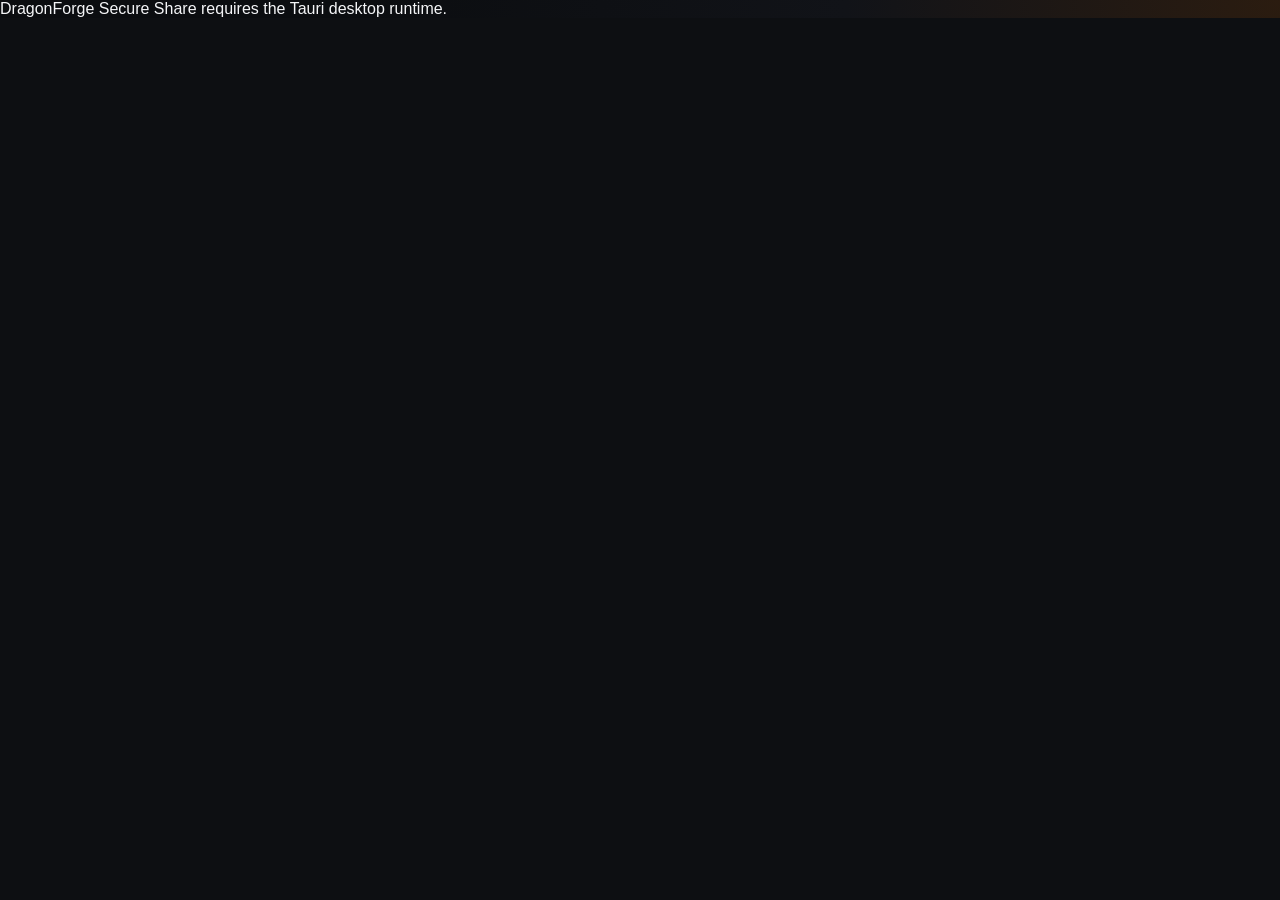
<file: apps/secure-share/ui/index.html>
<!doctype html>
<html lang="en">
<head>
  <meta charset="UTF-8">
  <meta name="viewport" content="width=device-width, initial-scale=1.0">
  <meta name="color-scheme" content="dark">
  <title>DragonForge Secure Share</title>
  <link rel="stylesheet" href="app.css">
  <link rel="stylesheet" href="phase23.css">
</head>
<body>
  <div id="toast" class="toast" hidden></div>
  <div class="shell">
    <aside>
      <div class="brand"><div class="mark">DF</div><div><strong>DragonForge</strong><span>Secure Share</span></div></div>
      <button class="nav active" data-view="create">Create Share</button>
      <button class="nav" data-view="open">Verify / Reveal</button>
      <button class="nav" data-view="extract">Extract Files</button>
      <button class="nav" data-view="about">About</button>
      <div class="note">Secure Share is offline and password-protected. Expiration is enforced by DragonForge when revealing secrets or extracting attachments. Offline files cannot be remotely revoked.</div>
      <div class="phase">DragonForge 1.0</div>
    </aside>
    <main>
      <header><div><div class="eyebrow">DragonForge Security Suite</div><h1 id="title">Create secure share</h1></div></header>

      <section id="view-create" class="view active">
        <div class="panel form-grid">
          <div class="two-col">
            <label><span>Sender label</span><input id="sender" maxlength="200" placeholder="Optional"></label>
            <label><span>Recipient label</span><input id="recipient" maxlength="200" placeholder="Required"></label>
          </div>
          <label><span>Expiration</span><input id="expires" type="datetime-local"></label>
          <label><span>Protected secret text</span><textarea id="secret" rows="7" maxlength="65536" placeholder="Optional secret, note, recovery information, or instructions"></textarea></label>
          <label><span>Attachments</span><textarea id="attachments" rows="5" spellcheck="false" placeholder="One local file or folder path per line"></textarea></label>
          <label><span>Package destination</span><input id="create-destination" placeholder="D:\Shares\recipient.dfshare"></label>
          <div class="two-col">
            <label><span>Package password</span><input id="create-password" type="password" autocomplete="new-password" placeholder="At least 12 characters"></label>
            <label><span>Confirm password</span><input id="create-confirm" type="password" autocomplete="new-password"></label>
          </div>
          <button id="create-share" class="primary">Create encrypted share</button>
        </div>
        <div id="create-result" class="result" hidden></div>
      </section>

      <section id="view-open" class="view">
        <div class="panel form-grid">
          <label><span>Share package</span><input id="open-path" placeholder="D:\Shares\recipient.dfshare"></label>
          <label><span>Password</span><input id="open-password" type="password" autocomplete="current-password"></label>
          <div class="button-row"><button id="verify-share" class="secondary">Verify package</button><button id="reveal-secret" class="primary">Reveal secret</button></div>
        </div>
        <div id="open-result" class="result" hidden></div>
        <div id="secret-result" class="secret-box" hidden></div>
      </section>

      <section id="view-extract" class="view">
        <div class="warning">Attachments are extracted only after package authentication, integrity verification, and expiration checks. The destination must not already exist.</div>
        <div class="panel form-grid">
          <label><span>Share package</span><input id="extract-path" placeholder="D:\Shares\recipient.dfshare"></label>
          <label><span>New extraction destination</span><input id="extract-destination" placeholder="D:\Received\DragonForgeShare"></label>
          <label><span>Password</span><input id="extract-password" type="password" autocomplete="current-password"></label>
          <button id="extract-share" class="primary">Verify and extract attachments</button>
        </div>
        <div id="extract-result" class="result" hidden></div>
      </section>

      <section id="view-about" class="view">
        <div class="about"><div class="mark large">DF</div><div class="eyebrow">DragonForge Security Suite</div><h2>Secure Share</h2><p>Phase 10 creates offline encrypted .dfshare packages containing recipient-oriented metadata, optional protected secret text, and optional files or folders.</p><p>Recipient/sender labels, expiration, secret text, file names, hashes, and file contents are encrypted. Expired packages can still be verified for integrity, but DragonForge refuses to reveal their secret or extract their attachments.</p><p>Because the package is an offline file, Phase 10 does not claim remote revocation or reliable open-count enforcement. Those features require an online coordination service and a separate trust model.</p><p class="suite-version"><strong>Version 0.1.0</strong> · DragonForge 1.0 · Security Center is the recommended suite entry point.</p></div>
      </section>
    </main>
  </div>
  <script src="app.js"></script>
  <script src="phase23.js"></script>
</body>
</html>
</file>
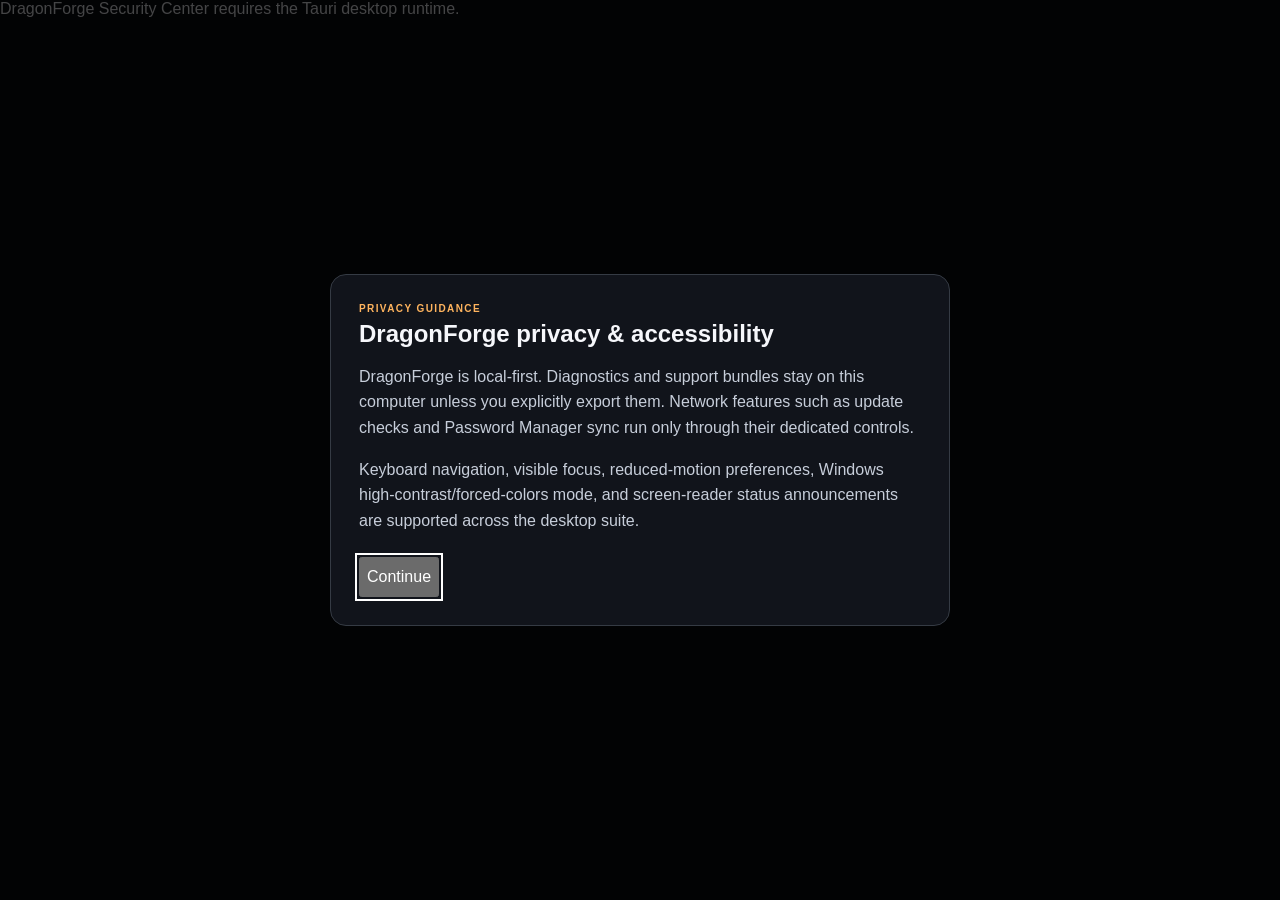
<file: apps/security-center/ui/index.html>
<!doctype html>
<html lang="en">
<head>
  <meta charset="UTF-8">
  <meta name="viewport" content="width=device-width, initial-scale=1.0">
  <meta name="color-scheme" content="dark">
  <title>DragonForge Security Center</title>
  <link rel="stylesheet" href="app.css">
  <link rel="stylesheet" href="phase23.css">
</head>
<body>
  <div id="toast-region" class="toast-region" aria-live="polite"></div>
  <div class="app-shell">
    <aside class="sidebar">
      <div class="brand">
        <div class="brand-mark" aria-hidden="true">DF</div>
        <div>
          <div class="brand-name">DragonForge</div>
          <div class="brand-subtitle">Security Center</div>
        </div>
      </div>

      <nav class="nav-list" aria-label="Security Center">
        <button class="nav-item active" data-view="overview"><span>⌂</span>Overview</button>
        <button class="nav-item" data-view="components"><span>▦</span>Components</button>
        <button class="nav-item" data-view="activity"><span>≋</span>Activity</button>
        <button class="nav-item" data-view="notifications"><span>!</span>Notifications</button>
        <button class="nav-item" data-view="automation"><span>⏱</span>Automation</button>
        <button class="nav-item" data-view="updates"><span>↻</span>Updates</button>
        <button class="nav-item" data-view="settings"><span>⚙</span>Settings</button>
        <button class="nav-item" data-view="about"><span>◇</span>About</button>
      </nav>

      <div class="sidebar-spacer"></div>
      <div class="agent-card">
        <div class="status-dot muted"></div>
        <div>
          <strong id="sidebar-agent-label">Agent status unknown</strong>
          <span id="sidebar-agent-detail">Checking authenticated local agent.</span>
        </div>
      </div>
      <div class="phase-badge">DragonForge 1.0</div>
    </aside>

    <main class="content">
      <header class="topbar">
        <div>
          <div class="eyebrow">DragonForge Security Suite</div>
          <h1 id="page-title">Security overview</h1>
        </div>
        <div class="topbar-actions">
          <span id="platform-pill" class="platform-pill">Detecting platform…</span>
          <button id="refresh-button" class="primary-button">Refresh health</button>
        </div>
      </header>

      <section id="view-overview" class="view active">
        <div class="hero-grid">
          <article class="hero-card">
            <div class="hero-orb">
              <span id="health-icon">✓</span>
            </div>
            <div>
              <div class="eyebrow">Suite status</div>
              <h2 id="health-label">Loading…</h2>
              <p id="health-copy">Collecting component health from the local suite registry.</p>
            </div>
          </article>
          <article class="metric-card">
            <span class="metric-label">Active</span>
            <strong id="metric-active">—</strong>
            <small>running components</small>
          </article>
          <article class="metric-card">
            <span class="metric-label">Integrated</span>
            <strong id="metric-integrated">—</strong>
            <small>verified suite products</small>
          </article>
          <article class="metric-card">
            <span class="metric-label">Roadmap</span>
            <strong id="metric-planned">—</strong>
            <small>planned / future components</small>
          </article>
        </div>

        <div class="section-heading">
          <div>
            <div class="eyebrow">Protection surface</div>
            <h2>Suite components</h2>
          </div>
          <button class="text-button" data-go="components">View all components →</button>
        </div>
        <div id="overview-components" class="component-grid compact-grid"></div>

        <div class="overview-lower">
          <section class="panel">
            <div class="panel-heading">
              <div>
                <div class="eyebrow">Recent activity</div>
                <h2>Local security events</h2>
              </div>
              <button class="text-button" data-go="activity">Full activity →</button>
            </div>
            <div id="overview-events" class="event-list"></div>
          </section>

          <section class="panel agent-panel">
            <div class="panel-heading">
              <div>
                <div class="eyebrow">Background protection</div>
                <h2>DragonForge Agent</h2>
              </div>
            </div>
            <div class="agent-visual">
              <div class="agent-shield">DF</div>
              <div>
                <strong id="agent-label">Agent status unknown</strong>
                <p id="agent-detail">Checking authenticated local agent.</p>
              </div>
            </div>
            <div class="button-row">
              <button id="start-agent" class="primary-button">Start Agent</button>
              <button id="restart-agent" class="secondary-button">Restart Agent</button>
              <button id="stop-agent" class="secondary-button">Stop Agent</button>
            </div>
            <div class="info-box">
              DragonForge Agent runs per-user and non-elevated, with authenticated lifecycle, health, integrity, and automation coordination. When explicitly installed with Administrator approval, the separate authenticated DragonForge Privileged Service provides the narrowly scoped managed-firewall policy capability; the Agent itself does not gain generic elevated command execution.
            </div>
          </section>
        </div>
      </section>

      <section id="view-components" class="view">
        <div class="section-heading">
          <div>
            <div class="eyebrow">Component registry</div>
            <h2>DragonForge applications & services</h2>
            <p>Current suite integrations and roadmap components, without pretending future products are installed.</p>
          </div>
        </div>
        <div id="all-components" class="component-grid"></div>
      </section>

      <section id="view-activity" class="view">
        <div class="section-heading">
          <div>
            <div class="eyebrow">Diagnostics</div>
            <h2>Activity history</h2>
            <p>Persistent, bounded, redaction-safe suite events with acknowledgement history.</p>
          </div>
          <button id="clear-events" class="secondary-button">Clear retained history</button>
        </div>
        <section class="panel">
          <div id="activity-events" class="event-list full"></div>
        </section>
      </section>

      <section id="view-notifications" class="view">
        <div class="section-heading">
          <div>
            <div class="eyebrow">Policy & Event Hub</div>
            <h2>Notification center</h2>
            <p>Unacknowledged events at or above the configured suite-policy severity threshold.</p>
          </div>
          <button id="ack-all-notifications" class="secondary-button">Acknowledge all</button>
        </div>
        <div class="hub-grid">
          <section class="panel">
            <div class="panel-heading">
              <div>
                <div class="eyebrow">Open notifications</div>
                <h2 id="notification-count">0 pending</h2>
              </div>
            </div>
            <div id="notification-events" class="event-list full"></div>
          </section>
          <section class="panel">
            <div class="panel-heading">
              <div>
                <div class="eyebrow">Component health</div>
                <h2>Health history</h2>
              </div>
            </div>
            <div id="health-history" class="health-history"></div>
          </section>
        </div>
      </section>


      <section id="view-automation" class="view">
        <div class="section-heading">
          <div>
            <div class="eyebrow">Scheduled Protection</div>
            <h2>Protection automation</h2>
            <p>Opt-in, fixed-capability jobs only. No scripts, shell commands, arbitrary executables, or silent privileged remediation.</p>
          </div>
          <button id="refresh-automation" class="secondary-button">Refresh</button>
        </div>
        <div class="automation-grid">
          <section class="panel">
            <div class="panel-heading">
              <div>
                <div class="eyebrow">Approved jobs</div>
                <h2>Schedules</h2>
              </div>
            </div>
            <div id="automation-jobs" class="automation-jobs"></div>
          </section>
          <section class="panel">
            <div class="panel-heading">
              <div>
                <div class="eyebrow">Execution history</div>
                <h2>Recent automation</h2>
              </div>
            </div>
            <div id="automation-history" class="event-list full"></div>
          </section>
        </div>
        <div class="info-box">
          Scheduled Security Scanner runs and integrity checks execute locally under the normal-user Agent. Backup scheduling is deliberately a reminder requiring the user to open Backup & Recovery; Phase 21 does not persist a backup password or silently create recoverable encrypted archives.
        </div>
      </section>

      <section id="view-updates" class="view">
        <div class="section-heading">
          <div>
            <div class="eyebrow">Release trust</div>
            <h2>Secure updates</h2>
            <p>Checks are user initiated. DragonForge will not silently download or execute an unsigned update.</p>
          </div>
        </div>
        <section class="panel">
          <div class="info-box">
            <strong id="update-version">No update check has been performed.</strong>
            <p id="update-status">Select Check for updates to query the configured signed release channel.</p>
          </div>
          <div class="button-row">
            <button id="check-updates" class="primary-button">Check for updates</button>
            <button id="prepare-update" class="secondary-button" disabled>Download & verify</button>
            <button id="install-update" class="secondary-button" disabled>Install verified update</button>
          </div>
          <div class="info-box">
            Update manifests must verify with the pinned ML-DSA-65 release key. Installers are bound by signed SHA-256 metadata and must pass Windows Authenticode validation. Downgrades and cross-channel manifests fail closed.
          </div>
        </section>
      </section>

      <section id="view-settings" class="view">
        <div class="section-heading">
          <div>
            <div class="eyebrow">Local preferences</div>
            <h2>Security Center settings</h2>
            <p>Stored under the current user's DragonForge configuration directory. No passwords, tokens, or vault contents belong here.</p>
          </div>
        </div>

        <form id="settings-form" class="settings-card">
          <label class="setting-row">
            <div>
              <strong>Open on Overview</strong>
              <span>Use the suite overview as the default landing page.</span>
            </div>
            <input id="setting-overview" type="checkbox">
          </label>

          <label class="setting-row">
            <div>
              <strong>Event retention</strong>
              <span>Maximum number of persistent local activity records.</span>
            </div>
            <select id="setting-retention">
              <option value="100">100 events</option>
              <option value="250">250 events</option>
              <option value="500">500 events</option>
              <option value="1000">1,000 events</option>
              <option value="2000">2,000 events</option>
            </select>
          </label>

          <label class="setting-row">
            <div>
              <strong>Notification threshold</strong>
              <span>Only unacknowledged events at or above this severity appear in the notification center.</span>
            </div>
            <select id="setting-notification-severity">
              <option value="info">Info and above</option>
              <option value="notice">Notice and above</option>
              <option value="warning">Warning and critical</option>
              <option value="critical">Critical only</option>
            </select>
          </label>

          <label class="setting-row">
            <div>
              <strong>Health history retention</strong>
              <span>Maximum number of deduplicated component-health snapshots retained locally.</span>
            </div>
            <select id="setting-health-history">
              <option value="25">25 snapshots</option>
              <option value="50">50 snapshots</option>
              <option value="100">100 snapshots</option>
              <option value="250">250 snapshots</option>
              <option value="500">500 snapshots</option>
            </select>
          </label>

          <label class="setting-row">
            <div>
              <strong>Update channel</strong>
              <span>Choose which signed release channel Security Center is allowed to accept.</span>
            </div>
            <select id="setting-update-channel">
              <option value="stable">Stable</option>
              <option value="beta">Beta</option>
              <option value="alpha">Alpha</option>
            </select>
          </label>

          <label class="setting-row">
            <div>
              <strong>Include diagnostic identifiers</strong>
              <span>Disabled by default. Future diagnostics may include stable non-secret identifiers when enabled.</span>
            </div>
            <input id="setting-identifiers" type="checkbox">
          </label>

          <div class="settings-footer">
            <span id="settings-state" class="muted-text">Settings loaded locally.</span>
            <button type="submit" class="primary-button">Save settings</button>
          </div>
        </form>

        <section class="panel phase23-privacy-panel" aria-labelledby="phase23-privacy-title">
          <div class="eyebrow">Privacy & accessibility</div>
          <h2 id="phase23-privacy-title">Local-first by default</h2>
          <p>
            DragonForge does not automatically upload support bundles, diagnostic logs, vault contents,
            recovery packages, credentials, or other private application data. Network activity is
            limited to features that explicitly require it, such as signed update checks and configured
            Password Manager synchronization.
          </p>
          <div class="info-box">
            <strong>Diagnostics privacy</strong>
            <p>Support diagnostics are redaction-safe and exclude vault contents, credentials, paths, event contents, and security secrets. Export remains an explicit user action.</p>
          </div>
          <div class="info-box">
            <strong>Accessibility contract</strong>
            <p>Suite navigation supports keyboard focus, skip-to-content, arrow-key navigation, reduced-motion preferences, Windows forced-colors/high-contrast mode, scalable text, and screen-reader status announcements.</p>
          </div>
          <div class="info-box">
            <strong>Language readiness</strong>
            <p>The Phase 23 shared UI layer declares its locale and keeps new suite-shell copy in a string catalog so additional locales can be introduced without changing security logic.</p>
          </div>
        </section>
      </section>

      <section id="view-about" class="view">
        <div class="about-card">
          <div class="about-mark">DF</div>
          <div class="eyebrow">DragonForge Security Suite</div>
          <h2>Security Center</h2>
          <p>
            The unified visibility and orchestration surface for DragonForge security products.
            Security Center provides the dashboard, component registry, persistent bounded event aggregation, acknowledgement/notification history, coordinated suite policy,
            settings persistence, rotating safe logs, crash diagnostics, support bundles, strict sibling-app orchestration, authenticated Agent integration, scheduled protection automation, encrypted suite recovery/migration readiness, secure signed-update verification, privacy/accessibility guidance, consistent suite UX conventions, and external-test diagnostics.
          </p>
          <div class="about-meta">
            <span>Version 1.0.0-beta.1</span>
            <span>•</span>
            <span>DragonForge 1.0</span>
            <span>•</span>
            <span>Rust + Tauri</span>
            <span>•</span>
            <span>Local-first</span>
          </div>
          <div class="about-actions">
            <button id="copy-diagnostics" class="primary-button">Copy diagnostics</button>
            <button id="create-support-bundle" class="secondary-button">Create support bundle</button>
          </div>
          <div class="info-box">
            <strong>Last recorded Security Center failure</strong>
            <p id="last-failure">No recorded crash/failure is currently available.</p>
          </div>
          <div class="info-box">
            <strong>Component failure status</strong>
            <div id="component-failures" class="muted-text">Loading component diagnostics…</div>
          </div>
          <p class="muted">
            Diagnostics include build/platform/component state only. Vault contents, credentials,
            paths, event contents, and security secrets are excluded.
          </p>
        </div>
      </section>
    </main>
  </div>
  <script src="app.js"></script>
  <script src="phase23.js"></script>
</body>
</html>
</file>
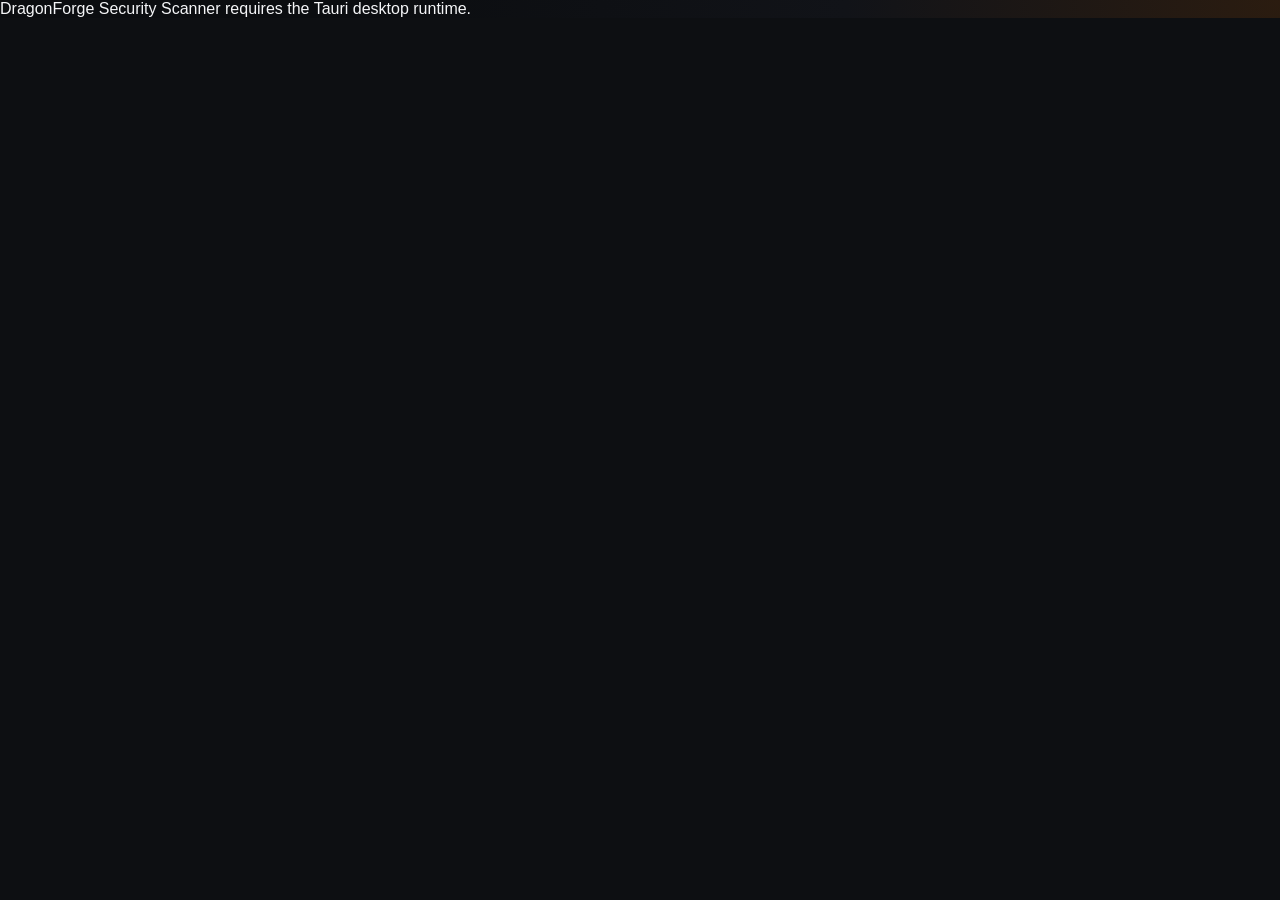
<file: apps/security-scanner/ui/index.html>
<!doctype html>
<html lang="en">
<head>
  <meta charset="UTF-8">
  <meta name="viewport" content="width=device-width, initial-scale=1.0">
  <meta name="color-scheme" content="dark">
  <title>DragonForge Security Scanner</title>
  <link rel="stylesheet" href="app.css">
  <link rel="stylesheet" href="phase23.css">
</head>
<body>
  <div id="toast-region" class="toast-region" aria-live="polite"></div>
  <div class="shell">
    <aside class="sidebar">
      <div class="brand">
        <div class="mark">DF</div>
        <div><strong>DragonForge</strong><span>Security Scanner</span></div>
      </div>
      <nav>
        <button class="nav active" data-view="scan">Scan</button>
        <button class="nav" data-view="about">About</button>
      </nav>
      <div class="sidebar-note">
        <strong>Read-only assessment</strong>
        <span>Phase 6 does not change system configuration or request elevation.</span>
      </div>
      <div class="phase">DragonForge 1.0</div>
    </aside>

    <main>
      <header>
        <div>
          <div class="eyebrow">DragonForge Security Suite</div>
          <h1 id="page-title">Security posture scan</h1>
        </div>
        <button id="scan-button" class="primary">Run scan</button>
      </header>

      <section id="view-scan" class="view active">
        <div class="hero">
          <div>
            <div class="eyebrow">Local assessment</div>
            <h2 id="scan-state">Ready to scan</h2>
            <p id="scan-copy">Review firewall, disk encryption, updates, Defender, Secure Boot, UAC, legacy protocols, Remote Desktop, and listening TCP endpoints.</p>
          </div>
          <div id="platform-pill" class="pill">Windows-first</div>
        </div>

        <div class="metrics">
          <article><span>Pass</span><strong id="metric-pass">—</strong></article>
          <article><span>Attention</span><strong id="metric-attention">—</strong></article>
          <article><span>Unknown</span><strong id="metric-unknown">—</strong></article>
          <article><span>Info</span><strong id="metric-info">—</strong></article>
        </div>

        <div class="section-heading">
          <div>
            <div class="eyebrow">Findings</div>
            <h2>Current system posture</h2>
          </div>
          <span id="scan-time" class="muted">No scan run yet.</span>
        </div>
        <div id="findings" class="findings">
          <div class="empty">Run a scan to collect local posture findings.</div>
        </div>
      </section>

      <section id="view-about" class="view">
        <div class="about">
          <div class="mark large">DF</div>
          <div class="eyebrow">DragonForge Security Suite</div>
          <h2>Security Scanner</h2>
          <p>Phase 6 provides a read-only local security posture assessment. It does not act as an antivirus engine, exploit scanner, vulnerability feed, or automatic remediation service.</p>
          <p>Checks may report <strong>Unknown</strong> when Windows blocks a query, a feature is unavailable, or the current user lacks sufficient visibility. Unknown is not treated as a pass or a failure.</p><p class="suite-version"><strong>Version 0.1.0</strong> · DragonForge 1.0 · Security Center is the recommended suite entry point.</p>
        </div>
      </section>
    </main>
  </div>
  <script src="app.js"></script>
  <script src="phase23.js"></script>
</body>
</html>
</file>
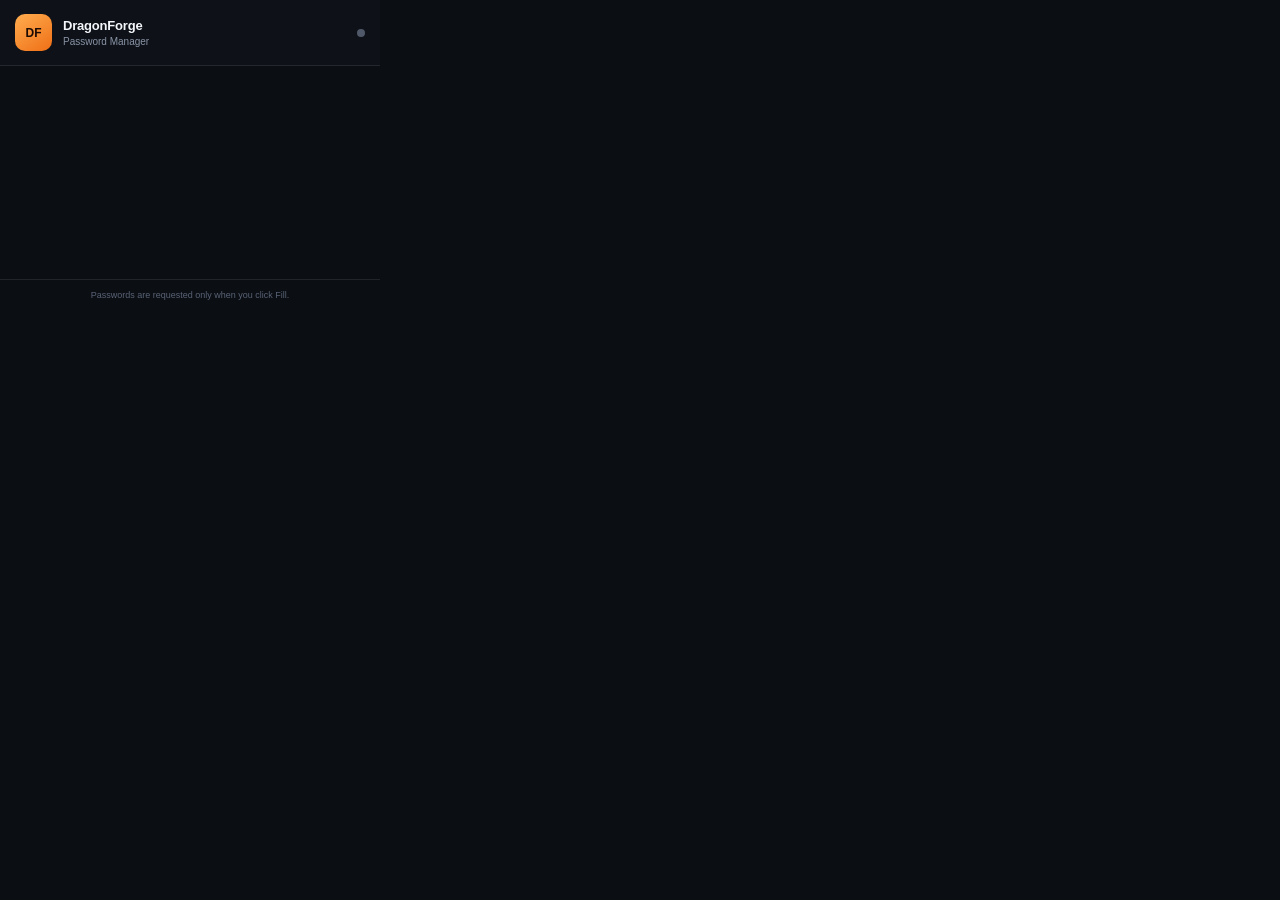
<file: extensions/password-manager-browser/ui/popup.html>
<!doctype html>
<html lang="en">
<head>
  <meta charset="utf-8">
  <meta name="viewport" content="width=device-width,initial-scale=1">
  <title>DragonForge</title>
  <link rel="stylesheet" href="popup.css">
</head>
<body>
  <main class="shell">
    <header class="header">
      <div class="brand-mark">DF</div>
      <div class="brand-copy">
        <strong>DragonForge</strong>
        <span id="site-label">Password Manager</span>
      </div>
      <div id="status-dot" class="status-dot" title="Connection status"></div>
    </header>

    <section id="offline-view" class="state-card hidden">
      <div class="state-icon">◇</div>
      <h1>Desktop app unavailable</h1>
      <p id="offline-message">Start DragonForge Password Manager, then reopen this extension.</p>
      <button id="retry-button" class="primary">Retry connection</button>
    </section>

    <section id="locked-view" class="state-card hidden">
      <div class="state-icon lock-icon">⌁</div>
      <h1>Vault is locked</h1>
      <p>Unlock the DragonForge desktop app. Your master password and Account Secret never enter the browser extension.</p>
      <button id="locked-retry" class="primary">I unlocked it — retry</button>
    </section>

    <section id="unsupported-view" class="state-card hidden">
      <div class="state-icon">↗</div>
      <h1>Open a website</h1>
      <p>DragonForge fills credentials only on normal HTTP or HTTPS pages after you explicitly select a login.</p>
    </section>

    <section id="vault-view" class="hidden">
      <div class="search-wrap">
        <span class="search-icon">⌕</span>
        <input id="search-input" type="search" autocomplete="off" placeholder="Filter matching logins">
      </div>
      <div class="section-header">
        <span>Matching logins</span>
        <span id="result-count" class="count">0</span>
      </div>
      <div id="results" class="results"></div>
      <div id="empty-results" class="empty hidden">
        <div class="empty-glyph">◇</div>
        <strong>No login for this site</strong>
        <span>Add one in the DragonForge desktop app using this website URL.</span>
      </div>
    </section>

    <footer>
      <span>Passwords are requested only when you click Fill.</span>
    </footer>
  </main>
  <script type="module" src="popup.js"></script>
</body>
</html>
</file>
<file: apps/authenticator/ui/app.css>
:root {
  font-family: Inter, ui-sans-serif, -apple-system, BlinkMacSystemFont, "Segoe UI", sans-serif;
  color: #f4f5f7;
  background: #0b0d10;
  --surface: #13161b;
  --surface-2: #1a1e24;
  --surface-3: #22272f;
  --border: #2d333d;
  --muted: #9ba3af;
  --accent: #f28c28;
  --danger: #ff6577;
}

* { box-sizing: border-box; }
body { margin: 0; min-width: 900px; min-height: 100vh; background: #0b0d10; }
button, input, textarea, select { font: inherit; }
button { color: #f4f5f7; background: var(--surface-3); border: 1px solid var(--border); border-radius: 9px; padding: 10px 14px; cursor: pointer; }
button:hover { border-color: #5b6471; }
button.primary { background: var(--accent); color: #17110a; border-color: var(--accent); font-weight: 700; }
button.danger { border-color: rgba(255,101,119,.45); color: #ff9caa; }
.shell { display: grid; grid-template-columns: 230px 1fr; min-height: 100vh; }
.sidebar { padding: 24px 18px; border-right: 1px solid var(--border); background: #101217; display: flex; flex-direction: column; gap: 8px; }
.brand { display: flex; gap: 11px; align-items: center; margin-bottom: 24px; }
.brand strong, .brand span { display: block; }
.brand span { color: var(--muted); font-size: 12px; }
.mark { width: 38px; height: 38px; border-radius: 10px; display: grid; place-items: center; background: var(--accent); color: #17110a; font-weight: 800; }
.mark.large { width: 70px; height: 70px; border-radius: 18px; font-size: 24px; margin: 0 auto; }
.nav { text-align: left; background: transparent; border-color: transparent; }
.nav.active { background: #1d2026; border-color: #343a44; }
.security-note { margin-top: auto; padding: 14px; color: var(--muted); font-size: 11px; line-height: 1.5; background: #15181d; border: 1px solid var(--border); border-radius: 10px; }
main { padding: 25px 30px 50px; overflow: auto; }
header { display: flex; align-items: center; justify-content: space-between; margin-bottom: 22px; }
h1 { margin: 3px 0 0; font-size: 27px; }
h2 { margin: 3px 0 10px; }
p { color: var(--muted); line-height: 1.55; }
.eyebrow { color: var(--accent); font-size: 10px; font-weight: 800; letter-spacing: .12em; text-transform: uppercase; }
.pill { border: 1px solid var(--border); border-radius: 999px; padding: 7px 12px; color: var(--muted); font-size: 11px; }
.pill.unlocked { border-color: rgba(95,211,157,.35); color: #81deb1; }
.panel { background: var(--surface); border: 1px solid var(--border); border-radius: 14px; padding: 20px; }
.unlock { display: grid; grid-template-columns: 1.4fr 1fr auto; gap: 12px; align-items: end; margin-bottom: 24px; }
.unlock-actions { display: flex; gap: 7px; }
label span { display: block; margin-bottom: 6px; font-size: 11px; font-weight: 700; color: #cfd4db; }
label small { display: block; color: var(--muted); font-size: 10px; margin: -2px 0 7px; }
input, textarea, select { width: 100%; color: #f4f5f7; background: #0f1216; border: 1px solid var(--border); border-radius: 8px; padding: 10px 11px; outline: none; }
textarea { resize: vertical; }
input:focus, textarea:focus, select:focus { border-color: #7c8796; }
.view { display: none; }
.view.active { display: block; }
.section-heading { display: flex; justify-content: space-between; align-items: end; margin-bottom: 14px; }
.account-grid { display: grid; grid-template-columns: repeat(3, minmax(240px, 1fr)); gap: 12px; }
.account-card { padding: 17px; background: var(--surface); border: 1px solid var(--border); border-radius: 12px; }
.account-card h3 { margin: 0; }
.account-meta { color: var(--muted); font-size: 11px; margin: 5px 0 14px; }
.code { font: 700 28px/1.1 ui-monospace, SFMono-Regular, Consolas, monospace; letter-spacing: .12em; margin: 8px 0; }
.code-meta { color: var(--muted); font-size: 10px; min-height: 15px; }
.card-actions { display: flex; gap: 7px; margin-top: 14px; }
.two-column { display: grid; grid-template-columns: 1fr 1fr; gap: 16px; }
.form-grid { display: grid; gap: 14px; }
.row { display: grid; grid-template-columns: 1fr 1fr; gap: 12px; }
.row.actions { grid-template-columns: auto auto; justify-content: end; }
.empty { color: var(--muted); padding: 30px; border: 1px dashed var(--border); border-radius: 12px; text-align: center; }
.about { max-width: 680px; margin: 45px auto; text-align: center; padding: 40px; }
.facts { display: flex; flex-wrap: wrap; justify-content: center; gap: 8px; margin-top: 22px; }
.facts span { border: 1px solid var(--border); border-radius: 999px; padding: 7px 10px; color: var(--muted); font-size: 10px; }
.toast-region { position: fixed; top: 18px; right: 18px; display: grid; gap: 8px; z-index: 10; }
.toast { max-width: 360px; padding: 12px 14px; background: var(--surface-3); border: 1px solid var(--border); border-radius: 10px; }
.toast.error { border-color: rgba(255,101,119,.45); }
@media (max-width: 1000px) { .account-grid { grid-template-columns: repeat(2, minmax(230px, 1fr)); } .unlock { grid-template-columns: 1fr 1fr; } .unlock-actions { grid-column: 1 / -1; } }

.password-change { max-width: 680px; margin: 16px auto 45px; text-align: left; }

/* Phase 12.6 suite UX baseline */
.suite-version {
  margin-top: 18px;
  font-size: 0.85rem;
  line-height: 1.5;
  opacity: 0.72;
}

button:focus-visible,
input:focus-visible,
textarea:focus-visible,
select:focus-visible,
[tabindex]:focus-visible {
  outline: 2px solid currentColor;
  outline-offset: 2px;
}

button:disabled,
input:disabled,
textarea:disabled,
select:disabled {
  cursor: not-allowed;
  opacity: 0.55;
}
</file>
<file: apps/authenticator/ui/phase23.css>
/* Phase 23 — suite accessibility, high-contrast, DPI and motion contract */
.phase23-skip-link {
  position: fixed;
  z-index: 10000;
  top: 8px;
  left: 8px;
  transform: translateY(-180%);
  padding: 10px 14px;
  border-radius: 8px;
  background: #f6f7fb;
  color: #090b10;
  font-weight: 700;
  text-decoration: none;
}
.phase23-skip-link:focus { transform: translateY(0); }

:where(button, a[href], input, select, textarea, [tabindex]):focus-visible {
  outline: 3px solid #ffb45e;
  outline-offset: 3px;
}

button, input, select, textarea { min-height: 40px; }
html { text-size-adjust: 100%; -webkit-text-size-adjust: 100%; }
body { overflow-wrap: anywhere; }

.phase23-first-run {
  width: min(620px, calc(100vw - 32px));
  padding: 0;
  border: 1px solid #353b44;
  border-radius: 16px;
  background: #11141b;
  color: #f6f7fb;
}
.phase23-first-run::backdrop { background: rgba(0, 0, 0, 0.72); }
.phase23-first-run-card { padding: 28px; }
.phase23-first-run-card h2 { margin: 6px 0 12px; }
.phase23-first-run-card p { line-height: 1.6; color: #c7ceda; }
.phase23-first-run-continue { margin-top: 8px; }

@media (prefers-reduced-motion: reduce) {
  *, *::before, *::after {
    scroll-behavior: auto !important;
    animation-duration: 0.01ms !important;
    animation-iteration-count: 1 !important;
    transition-duration: 0.01ms !important;
  }
}

@media (forced-colors: active) {
  :where(button, a[href], input, select, textarea, [tabindex]):focus-visible {
    outline: 3px solid Highlight;
  }
  .phase23-first-run,
  .panel,
  .card,
  .info-box,
  .warning,
  .warning-box {
    border: 1px solid CanvasText !important;
  }
  .phase23-first-run { background: Canvas; color: CanvasText; }
  .phase23-first-run-card p { color: CanvasText; }
}

@media (max-width: 900px) {
  .phase23-first-run { width: calc(100vw - 20px); }
}

.phase23-sr-only {
  position: absolute !important;
  width: 1px !important;
  height: 1px !important;
  padding: 0 !important;
  margin: -1px !important;
  overflow: hidden !important;
  clip: rect(0, 0, 0, 0) !important;
  white-space: nowrap !important;
  border: 0 !important;
}

.phase23-state {
  padding: 12px 14px;
  border: 1px solid #353b44;
  border-radius: 10px;
  line-height: 1.5;
}
.phase23-state-error { border-color: #ff6577; }
.phase23-state-loading,
.phase23-state-empty { color: #c7ceda; }

@media (min-resolution: 144dpi) {
  :root { font-size: 16px; }
}
</file>
<file: apps/backup-recovery/ui/app.css>
:root{font-family:Inter,"Segoe UI",sans-serif;color:#f4f5f7;background:#0d0f12;color-scheme:dark}*{box-sizing:border-box}body{margin:0;background:radial-gradient(circle at top right,#2b1c10 0,#111318 34%,#0b0d10 72%)}button,input,textarea,select{font:inherit}.shell{min-height:100vh;display:grid;grid-template-columns:240px 1fr}aside{padding:24px 18px;border-right:1px solid #2b2f35;background:#0d0f12;display:flex;flex-direction:column}.brand{display:flex;gap:12px;align-items:center;margin-bottom:30px}.brand strong,.brand span{display:block}.brand span{font-size:12px;color:#959ba5}.mark{width:42px;height:42px;border-radius:12px;display:grid;place-items:center;background:linear-gradient(135deg,#ff8a1f,#a74700);color:#111;font-weight:800}.large{width:64px;height:64px;margin-bottom:18px}.nav{border:0;background:transparent;color:#a7adb7;text-align:left;padding:12px;border-radius:9px;cursor:pointer}.nav.active,.nav:hover{background:#1c2026;color:#fff}.note{margin-top:auto;padding:13px;border:1px solid #30343b;border-radius:12px;background:#15181d;color:#8f96a2;font-size:12px;line-height:1.45}.phase{margin-top:14px;color:#707783;font-size:12px}main{padding:28px 34px;overflow:auto}header{margin-bottom:24px}h1,h2,p{margin-top:0}.eyebrow{font-size:11px;letter-spacing:.12em;text-transform:uppercase;color:#f68a2d;font-weight:700;margin-bottom:7px}.view{display:none}.view.active{display:block}.panel,.result,.about,.warning{max-width:900px;border:1px solid #2d3138;background:#15181d;border-radius:14px;padding:20px;margin-bottom:16px}.section-head{display:flex;justify-content:space-between;gap:16px;align-items:center}.muted{color:#9aa1ab;line-height:1.5}textarea,input,select{width:100%;border:1px solid #353b44;background:#0f1216;color:#fff;border-radius:9px;padding:11px 12px}textarea{resize:vertical}.form-grid{display:grid;gap:14px}.form-grid label{display:grid;gap:7px;color:#b7bdc5}.primary,.secondary,.danger{border:0;border-radius:10px;padding:11px 18px;font-weight:750;cursor:pointer}.primary{background:linear-gradient(135deg,#ff8b22,#db5f00);color:#111}.secondary{background:#252a31;color:#fff;border:1px solid #3a414a}.danger{background:#6b2c26;color:#fff}.button-row{display:flex;gap:10px}.warning{border-color:#6a5127;background:#211a11;color:#e9bd75}.result{border-color:#3e5b3c;background:#151d15}.discovered{display:grid;gap:7px;margin-top:12px}.source-row{display:flex;justify-content:space-between;gap:12px;padding:9px 11px;background:#11151a;border-radius:8px;color:#aeb4bd}.source-row strong{color:#e0a460}.toast{position:fixed;right:22px;bottom:22px;z-index:20;padding:12px 14px;border:1px solid #3a414c;border-radius:10px;background:#20252c}.toast.error{border-color:#6d3832;color:#ffaaa2}.about p{color:#a5abb4;line-height:1.55}@media(max-width:900px){.shell{grid-template-columns:190px 1fr}main{padding:22px}}

/* Phase 12.6 suite UX baseline */
.suite-version {
  margin-top: 18px;
  font-size: 0.85rem;
  line-height: 1.5;
  opacity: 0.72;
}

button:focus-visible,
input:focus-visible,
textarea:focus-visible,
select:focus-visible,
[tabindex]:focus-visible {
  outline: 2px solid currentColor;
  outline-offset: 2px;
}

button:disabled,
input:disabled,
textarea:disabled,
select:disabled {
  cursor: not-allowed;
  opacity: 0.55;
}
</file>
<file: apps/backup-recovery/ui/phase23.css>
/* Phase 23 — suite accessibility, high-contrast, DPI and motion contract */
.phase23-skip-link {
  position: fixed;
  z-index: 10000;
  top: 8px;
  left: 8px;
  transform: translateY(-180%);
  padding: 10px 14px;
  border-radius: 8px;
  background: #f6f7fb;
  color: #090b10;
  font-weight: 700;
  text-decoration: none;
}
.phase23-skip-link:focus { transform: translateY(0); }

:where(button, a[href], input, select, textarea, [tabindex]):focus-visible {
  outline: 3px solid #ffb45e;
  outline-offset: 3px;
}

button, input, select, textarea { min-height: 40px; }
html { text-size-adjust: 100%; -webkit-text-size-adjust: 100%; }
body { overflow-wrap: anywhere; }

.phase23-first-run {
  width: min(620px, calc(100vw - 32px));
  padding: 0;
  border: 1px solid #353b44;
  border-radius: 16px;
  background: #11141b;
  color: #f6f7fb;
}
.phase23-first-run::backdrop { background: rgba(0, 0, 0, 0.72); }
.phase23-first-run-card { padding: 28px; }
.phase23-first-run-card h2 { margin: 6px 0 12px; }
.phase23-first-run-card p { line-height: 1.6; color: #c7ceda; }
.phase23-first-run-continue { margin-top: 8px; }

@media (prefers-reduced-motion: reduce) {
  *, *::before, *::after {
    scroll-behavior: auto !important;
    animation-duration: 0.01ms !important;
    animation-iteration-count: 1 !important;
    transition-duration: 0.01ms !important;
  }
}

@media (forced-colors: active) {
  :where(button, a[href], input, select, textarea, [tabindex]):focus-visible {
    outline: 3px solid Highlight;
  }
  .phase23-first-run,
  .panel,
  .card,
  .info-box,
  .warning,
  .warning-box {
    border: 1px solid CanvasText !important;
  }
  .phase23-first-run { background: Canvas; color: CanvasText; }
  .phase23-first-run-card p { color: CanvasText; }
}

@media (max-width: 900px) {
  .phase23-first-run { width: calc(100vw - 20px); }
}

.phase23-sr-only {
  position: absolute !important;
  width: 1px !important;
  height: 1px !important;
  padding: 0 !important;
  margin: -1px !important;
  overflow: hidden !important;
  clip: rect(0, 0, 0, 0) !important;
  white-space: nowrap !important;
  border: 0 !important;
}

.phase23-state {
  padding: 12px 14px;
  border: 1px solid #353b44;
  border-radius: 10px;
  line-height: 1.5;
}
.phase23-state-error { border-color: #ff6577; }
.phase23-state-loading,
.phase23-state-empty { color: #c7ceda; }

@media (min-resolution: 144dpi) {
  :root { font-size: 16px; }
}
</file>
<file: apps/file-vault/ui/app.css>
:root {
  --bg: #090b10;
  --surface: #11141b;
  --surface-2: #171b24;
  --surface-3: #202632;
  --border: rgba(255, 255, 255, 0.08);
  --border-strong: rgba(255, 255, 255, 0.14);
  --text: #f6f7fb;
  --muted: #8d96a8;
  --muted-2: #667085;
  --accent: #ff8a2b;
  --accent-2: #ffb45e;
  --accent-soft: rgba(255, 138, 43, 0.12);
  --success: #57d39b;
  --danger: #ff6577;
  --shadow: 0 24px 80px rgba(0, 0, 0, 0.42);
  --radius: 16px;
  --font: Inter, ui-sans-serif, -apple-system, BlinkMacSystemFont, "Segoe UI", sans-serif;
}

* { box-sizing: border-box; }

html, body {
  margin: 0;
  width: 100%;
  min-height: 100%;
  color: var(--text);
  background: var(--bg);
  font-family: var(--font);
}

body { min-height: 100vh; overflow: hidden; }
button, input, textarea { font: inherit; }
button { cursor: pointer; }

.shell {
  display: grid;
  grid-template-columns: 230px minmax(0, 1fr);
  height: 100vh;
}

.sidebar {
  display: flex;
  flex-direction: column;
  gap: 7px;
  padding: 22px 17px;
  background: linear-gradient(180deg, #10131a 0%, #0c0f15 100%);
  border-right: 1px solid var(--border);
}

.brand {
  display: flex;
  align-items: center;
  gap: 11px;
  padding: 4px 7px 24px;
}

.brand-mark {
  display: grid;
  width: 42px;
  height: 42px;
  place-items: center;
  color: #171008;
  background: linear-gradient(145deg, #ffab4d, #f36b15);
  border-radius: 12px;
  box-shadow: 0 10px 28px rgba(255, 138, 43, 0.2);
  font-weight: 900;
  letter-spacing: -0.08em;
}

.brand strong, .brand span { display: block; }
.brand span { margin-top: 2px; color: var(--muted); font-size: 12px; }

.nav {
  padding: 11px 12px;
  color: var(--muted);
  background: transparent;
  border: 1px solid transparent;
  border-radius: 10px;
  text-align: left;
}

.nav:hover { color: var(--text); background: rgba(255,255,255,.035); }
.nav.active { color: var(--text); background: var(--accent-soft); border-color: rgba(255,138,43,.18); }

.sidebar-spacer { flex: 1; }

.security-note {
  padding: 12px;
  background: rgba(255,255,255,.025);
  border: 1px solid var(--border);
  border-radius: 12px;
}

.security-note strong, .security-note span { display: block; }
.security-note strong { font-size: 11px; color: var(--accent-2); }
.security-note span { margin-top: 5px; color: var(--muted); font-size: 10px; line-height: 1.5; }

.content {
  overflow-y: auto;
  background:
    radial-gradient(circle at 88% -8%, rgba(255,138,43,.10), transparent 34%),
    var(--bg);
}

header {
  position: sticky;
  top: 0;
  z-index: 5;
  display: flex;
  justify-content: space-between;
  align-items: center;
  min-height: 92px;
  padding: 20px 30px;
  background: rgba(9,11,16,.9);
  border-bottom: 1px solid var(--border);
  backdrop-filter: blur(18px);
}

h1, h2 { margin: 3px 0 0; letter-spacing: -.035em; }
h1 { font-size: 25px; }
h2 { font-size: 21px; }

.eyebrow {
  color: var(--accent-2);
  font-size: 10px;
  font-weight: 800;
  letter-spacing: .14em;
  text-transform: uppercase;
}

.format-pill {
  padding: 8px 11px;
  color: var(--muted);
  background: var(--surface);
  border: 1px solid var(--border);
  border-radius: 999px;
  font-size: 11px;
}

.view { display: none; padding: 28px 30px 48px; }
.view.active { display: block; }

.intro {
  display: flex;
  justify-content: space-between;
  margin-bottom: 16px;
}

.intro p, .about-card p {
  max-width: 720px;
  margin: 8px 0 0;
  color: var(--muted);
  line-height: 1.6;
}

.panel, .about-card {
  background: linear-gradient(180deg, rgba(23,27,36,.96), rgba(17,20,27,.96));
  border: 1px solid var(--border);
  border-radius: var(--radius);
  box-shadow: var(--shadow);
}

.panel { padding: 21px; }

.form-grid { display: grid; gap: 18px; }

label > span, label > small { display: block; }
label > span { margin-bottom: 6px; font-size: 12px; font-weight: 750; }
label > small { margin: -1px 0 8px; color: var(--muted); font-size: 10px; line-height: 1.4; }

input, textarea {
  width: 100%;
  padding: 11px 12px;
  color: var(--text);
  background: #0d1016;
  border: 1px solid var(--border-strong);
  border-radius: 10px;
  outline: none;
}

textarea { resize: vertical; min-height: 120px; }
input:focus, textarea:focus { border-color: rgba(255,138,43,.55); box-shadow: 0 0 0 3px rgba(255,138,43,.08); }

.password-grid {
  display: grid;
  grid-template-columns: 1fr 1fr;
  gap: 12px;
}

.action-row, .button-row, .panel-heading, .extract-box {
  display: flex;
  align-items: center;
  gap: 10px;
}

.action-row, .panel-heading { justify-content: space-between; }

.primary, .secondary {
  padding: 10px 14px;
  border-radius: 10px;
  font-weight: 800;
}

.primary {
  color: #1d1208;
  background: linear-gradient(145deg, #ff9d43, #f47a1d);
  border: 0;
}

.secondary {
  color: var(--text);
  background: var(--surface-3);
  border: 1px solid var(--border-strong);
}

button:disabled { opacity: .55; cursor: not-allowed; }
.muted { color: var(--muted); font-size: 11px; }

.summary {
  display: grid;
  grid-template-columns: repeat(4, 1fr);
  gap: 9px;
}

.summary.hidden { display: none; }

.summary-item {
  padding: 12px;
  background: rgba(255,255,255,.025);
  border: 1px solid var(--border);
  border-radius: 10px;
}

.summary-item strong, .summary-item span { display: block; }
.summary-item strong { font-size: 18px; }
.summary-item span { margin-top: 3px; color: var(--muted); font-size: 9px; text-transform: uppercase; }

.extract-box {
  align-items: end;
  padding-top: 17px;
  border-top: 1px solid var(--border);
}

.extract-box label { flex: 1; }

.entries-panel { margin-top: 15px; }

.entry-list {
  display: grid;
  gap: 7px;
  margin-top: 15px;
}

.entry {
  display: grid;
  grid-template-columns: 36px minmax(0,1fr) auto;
  gap: 10px;
  align-items: center;
  padding: 10px;
  background: rgba(255,255,255,.025);
  border: 1px solid var(--border);
  border-radius: 9px;
}

.entry-icon {
  display: grid;
  width: 34px;
  height: 34px;
  place-items: center;
  color: var(--accent-2);
  background: var(--accent-soft);
  border-radius: 9px;
  font-size: 11px;
  font-weight: 900;
}

.entry-path { overflow-wrap: anywhere; font-size: 12px; }
.entry-size { color: var(--muted); font-size: 10px; }

.empty {
  padding: 24px;
  color: var(--muted);
  border: 1px dashed var(--border-strong);
  border-radius: 11px;
  text-align: center;
  font-size: 12px;
}

.about-card {
  max-width: 690px;
  margin: 48px auto;
  padding: 40px;
  text-align: center;
}

.brand-mark.large { width: 72px; height: 72px; margin: 0 auto 22px; border-radius: 20px; font-size: 25px; }

.facts {
  display: flex;
  flex-wrap: wrap;
  justify-content: center;
  gap: 8px;
  margin-top: 22px;
}

.facts span {
  padding: 7px 9px;
  color: var(--muted);
  background: var(--surface-3);
  border: 1px solid var(--border);
  border-radius: 999px;
  font-size: 10px;
}

.toast-region {
  position: fixed;
  z-index: 99;
  top: 18px;
  right: 18px;
  display: grid;
  gap: 8px;
}

.toast {
  max-width: 360px;
  padding: 12px 14px;
  background: var(--surface-3);
  border: 1px solid var(--border-strong);
  border-radius: 11px;
  box-shadow: var(--shadow);
  font-size: 12px;
}

.toast.error { border-color: rgba(255,101,119,.35); }

@media (max-width: 930px) {
  .shell { grid-template-columns: 190px minmax(0,1fr); }
  .password-grid, .summary { grid-template-columns: 1fr 1fr; }
}

/* Phase 12.6 suite UX baseline */
.suite-version {
  margin-top: 18px;
  font-size: 0.85rem;
  line-height: 1.5;
  opacity: 0.72;
}

button:focus-visible,
input:focus-visible,
textarea:focus-visible,
select:focus-visible,
[tabindex]:focus-visible {
  outline: 2px solid currentColor;
  outline-offset: 2px;
}

button:disabled,
input:disabled,
textarea:disabled,
select:disabled {
  cursor: not-allowed;
  opacity: 0.55;
}
</file>
<file: apps/file-vault/ui/phase23.css>
/* Phase 23 — suite accessibility, high-contrast, DPI and motion contract */
.phase23-skip-link {
  position: fixed;
  z-index: 10000;
  top: 8px;
  left: 8px;
  transform: translateY(-180%);
  padding: 10px 14px;
  border-radius: 8px;
  background: #f6f7fb;
  color: #090b10;
  font-weight: 700;
  text-decoration: none;
}
.phase23-skip-link:focus { transform: translateY(0); }

:where(button, a[href], input, select, textarea, [tabindex]):focus-visible {
  outline: 3px solid #ffb45e;
  outline-offset: 3px;
}

button, input, select, textarea { min-height: 40px; }
html { text-size-adjust: 100%; -webkit-text-size-adjust: 100%; }
body { overflow-wrap: anywhere; }

.phase23-first-run {
  width: min(620px, calc(100vw - 32px));
  padding: 0;
  border: 1px solid #353b44;
  border-radius: 16px;
  background: #11141b;
  color: #f6f7fb;
}
.phase23-first-run::backdrop { background: rgba(0, 0, 0, 0.72); }
.phase23-first-run-card { padding: 28px; }
.phase23-first-run-card h2 { margin: 6px 0 12px; }
.phase23-first-run-card p { line-height: 1.6; color: #c7ceda; }
.phase23-first-run-continue { margin-top: 8px; }

@media (prefers-reduced-motion: reduce) {
  *, *::before, *::after {
    scroll-behavior: auto !important;
    animation-duration: 0.01ms !important;
    animation-iteration-count: 1 !important;
    transition-duration: 0.01ms !important;
  }
}

@media (forced-colors: active) {
  :where(button, a[href], input, select, textarea, [tabindex]):focus-visible {
    outline: 3px solid Highlight;
  }
  .phase23-first-run,
  .panel,
  .card,
  .info-box,
  .warning,
  .warning-box {
    border: 1px solid CanvasText !important;
  }
  .phase23-first-run { background: Canvas; color: CanvasText; }
  .phase23-first-run-card p { color: CanvasText; }
}

@media (max-width: 900px) {
  .phase23-first-run { width: calc(100vw - 20px); }
}

.phase23-sr-only {
  position: absolute !important;
  width: 1px !important;
  height: 1px !important;
  padding: 0 !important;
  margin: -1px !important;
  overflow: hidden !important;
  clip: rect(0, 0, 0, 0) !important;
  white-space: nowrap !important;
  border: 0 !important;
}

.phase23-state {
  padding: 12px 14px;
  border: 1px solid #353b44;
  border-radius: 10px;
  line-height: 1.5;
}
.phase23-state-error { border-color: #ff6577; }
.phase23-state-loading,
.phase23-state-empty { color: #c7ceda; }

@media (min-resolution: 144dpi) {
  :root { font-size: 16px; }
}
</file>
<file: apps/integrity-monitor/ui/app.css>
:root {
  font-family: Inter, "Segoe UI", sans-serif;
  color: #f4f5f7;
  background: #0d0f12;
  color-scheme: dark;
}
* { box-sizing: border-box; }
body { margin: 0; min-width: 760px; background: radial-gradient(circle at top right, #2b1c10 0, #111318 34%, #0b0d10 72%); }
button { font: inherit; cursor: pointer; }
.shell { min-height: 100vh; display: grid; grid-template-columns: 250px 1fr; }
.sidebar { border-right: 1px solid #2a2d33; background: rgba(13,15,18,.94); padding: 24px 18px; display: flex; flex-direction: column; }
.brand { display: flex; gap: 12px; align-items: center; margin-bottom: 34px; }
.brand strong, .brand span { display: block; }
.brand span { color: #969ca7; font-size: 13px; margin-top: 2px; }
.mark { width: 42px; height: 42px; display: grid; place-items: center; border-radius: 12px; background: linear-gradient(135deg,#ff8a1f,#a74700); font-weight: 800; color: #111; box-shadow: 0 8px 26px rgba(255,112,0,.2); }
.mark.large { width: 64px; height: 64px; font-size: 22px; margin-bottom: 22px; }
nav { display: grid; gap: 8px; }
.nav { border: 0; background: transparent; color: #a9afb9; text-align: left; padding: 12px 14px; border-radius: 10px; }
.nav:hover, .nav.active { background: #1c2026; color: #fff; }
.sidebar-note { margin-top: auto; border: 1px solid #30343b; border-radius: 12px; padding: 14px; background: #15181d; }
.sidebar-note strong, .sidebar-note span { display: block; }
.sidebar-note span { margin-top: 6px; font-size: 12px; line-height: 1.45; color: #8f96a2; }
.phase { margin-top: 16px; color: #707783; font-size: 12px; }
main { padding: 28px 34px 48px; overflow: auto; }
header { display: flex; justify-content: space-between; gap: 24px; align-items: center; margin-bottom: 28px; }
h1, h2, h3, p { margin-top: 0; }
h1 { font-size: 28px; margin-bottom: 0; }
h2 { font-size: 22px; margin-bottom: 8px; }
h3 { font-size: 15px; margin-bottom: 8px; overflow-wrap: anywhere; }
p { color: #a5abb4; line-height: 1.55; }
.eyebrow { color: #f68a2d; text-transform: uppercase; letter-spacing: .12em; font-size: 11px; font-weight: 700; margin-bottom: 7px; }
.primary, .secondary { border-radius: 10px; padding: 11px 18px; font-weight: 750; }
.primary { border: 0; background: linear-gradient(135deg,#ff8b22,#db5f00); color: #111; }
.secondary { border: 1px solid #454b54; background: #1b1f25; color: #f4f5f7; }
.primary:disabled, .secondary:disabled { opacity: .6; cursor: wait; }
.view { display: none; }
.view.active { display: block; }
.hero { display: flex; justify-content: space-between; gap: 24px; align-items: center; background: linear-gradient(135deg,#181b20,#121419); border: 1px solid #30343b; border-radius: 18px; padding: 24px; }
.hero p { margin-bottom: 0; max-width: 760px; }
.pill { border: 1px solid #5d3820; background: #25190f; color: #ffac62; padding: 8px 12px; border-radius: 999px; text-transform: capitalize; white-space: nowrap; }
.actions { margin-top: 16px; display: flex; align-items: center; gap: 16px; background: #15181d; border: 1px solid #2d3138; border-radius: 14px; padding: 16px; }
.action-copy strong, .action-copy span { display: block; }
.action-copy span { margin-top: 4px; color: #8f96a2; font-size: 12px; }
.metrics { display: grid; grid-template-columns: repeat(4, minmax(130px,1fr)); gap: 14px; margin: 18px 0 28px; }
.metrics article { background: #15181d; border: 1px solid #2d3138; border-radius: 14px; padding: 18px; }
.metrics span { display: block; color: #9299a4; font-size: 12px; }
.metrics strong { display: block; font-size: 30px; margin-top: 8px; }
.warnings { display: grid; gap: 8px; }
.warning { border: 1px solid #6a5127; background: #211a11; color: #e9bd75; border-radius: 10px; padding: 11px 13px; font-size: 12px; }
.section-heading { display: flex; align-items: end; justify-content: space-between; gap: 18px; margin: 24px 0 14px; }
.section-heading h2 { margin-bottom: 0; }
.muted { color: #858c97; font-size: 12px; }
.changes { display: grid; gap: 12px; }
.change { background: #15181d; border: 1px solid #2d3138; border-radius: 14px; padding: 18px; }
.change-top { display: flex; justify-content: space-between; gap: 14px; margin-bottom: 12px; }
.surface { color: #f2a15c; font-size: 12px; font-weight: 700; }
.badge { border: 1px solid #3a3f47; border-radius: 999px; padding: 4px 8px; font-size: 10px; text-transform: uppercase; letter-spacing: .05em; }
.kind-added { color: #8fc9ff; border-color: #315572; }
.kind-removed { color: #ffaaa2; border-color: #6d3832; }
.kind-changed { color: #ffc26d; border-color: #725224; }
.empty, .about { border: 1px dashed #353a42; border-radius: 14px; padding: 28px; color: #8e95a0; background: rgba(20,23,28,.7); }
.about { max-width: 780px; border-style: solid; }
.toast-region { position: fixed; right: 22px; bottom: 22px; z-index: 20; display: grid; gap: 8px; }
.toast { background: #20252c; border: 1px solid #3a414c; border-radius: 10px; padding: 12px 14px; box-shadow: 0 12px 34px rgba(0,0,0,.35); }
.toast.error { border-color: #6d3832; color: #ffaaa2; }
@media (max-width: 900px) {
  .shell { grid-template-columns: 200px 1fr; }
  main { padding: 22px; }
  .metrics { grid-template-columns: repeat(2,1fr); }
}

/* Phase 12.6 suite UX baseline */
.suite-version {
  margin-top: 18px;
  font-size: 0.85rem;
  line-height: 1.5;
  opacity: 0.72;
}

button:focus-visible,
input:focus-visible,
textarea:focus-visible,
select:focus-visible,
[tabindex]:focus-visible {
  outline: 2px solid currentColor;
  outline-offset: 2px;
}

button:disabled,
input:disabled,
textarea:disabled,
select:disabled {
  cursor: not-allowed;
  opacity: 0.55;
}


.continuous-panel { margin-top: 18px; background: #15181d; border: 1px solid #2d3138; border-radius: 14px; padding: 18px; }
.section-heading.compact { margin: 0 0 14px; }
.continuous-grid { display: grid; grid-template-columns: 160px 220px; gap: 14px; }
.continuous-grid label { display: grid; gap: 7px; color: #aeb4be; font-size: 12px; }
.continuous-grid .wide { grid-column: 1 / -1; }
.continuous-grid input, .continuous-grid select, .continuous-grid textarea { background: #101318; color: #f4f5f7; border: 1px solid #3a4049; border-radius: 8px; padding: 9px; }
.continuous-grid textarea { resize: vertical; font-family: ui-monospace, SFMono-Regular, Consolas, monospace; }
.continuous-grid small { color: #858c97; line-height: 1.4; }
.continuous-actions { margin-top: 14px; display: flex; align-items: center; gap: 14px; }
.compact-events { margin-top: 14px; }
.compact-events .change { padding: 12px 14px; }
</file>
<file: apps/integrity-monitor/ui/phase23.css>
/* Phase 23 — suite accessibility, high-contrast, DPI and motion contract */
.phase23-skip-link {
  position: fixed;
  z-index: 10000;
  top: 8px;
  left: 8px;
  transform: translateY(-180%);
  padding: 10px 14px;
  border-radius: 8px;
  background: #f6f7fb;
  color: #090b10;
  font-weight: 700;
  text-decoration: none;
}
.phase23-skip-link:focus { transform: translateY(0); }

:where(button, a[href], input, select, textarea, [tabindex]):focus-visible {
  outline: 3px solid #ffb45e;
  outline-offset: 3px;
}

button, input, select, textarea { min-height: 40px; }
html { text-size-adjust: 100%; -webkit-text-size-adjust: 100%; }
body { overflow-wrap: anywhere; }

.phase23-first-run {
  width: min(620px, calc(100vw - 32px));
  padding: 0;
  border: 1px solid #353b44;
  border-radius: 16px;
  background: #11141b;
  color: #f6f7fb;
}
.phase23-first-run::backdrop { background: rgba(0, 0, 0, 0.72); }
.phase23-first-run-card { padding: 28px; }
.phase23-first-run-card h2 { margin: 6px 0 12px; }
.phase23-first-run-card p { line-height: 1.6; color: #c7ceda; }
.phase23-first-run-continue { margin-top: 8px; }

@media (prefers-reduced-motion: reduce) {
  *, *::before, *::after {
    scroll-behavior: auto !important;
    animation-duration: 0.01ms !important;
    animation-iteration-count: 1 !important;
    transition-duration: 0.01ms !important;
  }
}

@media (forced-colors: active) {
  :where(button, a[href], input, select, textarea, [tabindex]):focus-visible {
    outline: 3px solid Highlight;
  }
  .phase23-first-run,
  .panel,
  .card,
  .info-box,
  .warning,
  .warning-box {
    border: 1px solid CanvasText !important;
  }
  .phase23-first-run { background: Canvas; color: CanvasText; }
  .phase23-first-run-card p { color: CanvasText; }
}

@media (max-width: 900px) {
  .phase23-first-run { width: calc(100vw - 20px); }
}

.phase23-sr-only {
  position: absolute !important;
  width: 1px !important;
  height: 1px !important;
  padding: 0 !important;
  margin: -1px !important;
  overflow: hidden !important;
  clip: rect(0, 0, 0, 0) !important;
  white-space: nowrap !important;
  border: 0 !important;
}

.phase23-state {
  padding: 12px 14px;
  border: 1px solid #353b44;
  border-radius: 10px;
  line-height: 1.5;
}
.phase23-state-error { border-color: #ff6577; }
.phase23-state-loading,
.phase23-state-empty { color: #c7ceda; }

@media (min-resolution: 144dpi) {
  :root { font-size: 16px; }
}
</file>
<file: apps/network-guard/ui/app.css>
:root{font-family:Inter,"Segoe UI",sans-serif;color:#f4f5f7;background:#0d0f12;color-scheme:dark}*{box-sizing:border-box}body{margin:0;background:radial-gradient(circle at top right,#2b1c10 0,#111318 34%,#0b0d10 72%)}button{font:inherit}.shell{min-height:100vh;display:grid;grid-template-columns:240px 1fr}aside{padding:24px 18px;border-right:1px solid #2b2f35;background:#0d0f12;display:flex;flex-direction:column}.brand{display:flex;gap:12px;align-items:center;margin-bottom:30px}.brand strong,.brand span{display:block}.brand span{font-size:12px;color:#959ba5}.mark{width:42px;height:42px;border-radius:12px;display:grid;place-items:center;background:linear-gradient(135deg,#ff8a1f,#a74700);color:#111;font-weight:800}.large{width:64px;height:64px;margin-bottom:18px}.nav{border:0;background:transparent;color:#a7adb7;text-align:left;padding:12px;border-radius:9px;cursor:pointer}.nav.active,.nav:hover{background:#1c2026;color:#fff}.note{margin-top:auto;padding:13px;border:1px solid #30343b;border-radius:12px;background:#15181d;color:#8f96a2;font-size:12px;line-height:1.45}.phase{margin-top:14px;color:#707783;font-size:12px}main{padding:28px 34px;overflow:auto}header{display:flex;justify-content:space-between;align-items:center;margin-bottom:26px}h1,h2,p{margin-top:0}.eyebrow{font-size:11px;letter-spacing:.12em;text-transform:uppercase;color:#f68a2d;font-weight:700;margin-bottom:7px}.primary{border:0;border-radius:10px;padding:11px 18px;background:linear-gradient(135deg,#ff8b22,#db5f00);color:#111;font-weight:750;cursor:pointer}.view{display:none}.view.active{display:block}.metrics{display:grid;grid-template-columns:repeat(4,minmax(140px,1fr));gap:14px;margin-bottom:22px}.metrics article{padding:18px;border:1px solid #2d3138;background:#15181d;border-radius:14px}.metrics span{display:block;color:#9299a4;font-size:12px}.metrics strong{display:block;font-size:29px;margin-top:7px}.section-head{display:flex;justify-content:space-between;align-items:end;margin:20px 0 12px}.section-head span{color:#858c97;font-size:12px}.table-wrap{overflow:auto;border:1px solid #2d3138;border-radius:14px;background:#15181d}table{width:100%;border-collapse:collapse;font-size:12px}th,td{padding:11px 12px;text-align:left;border-bottom:1px solid #262a30;white-space:nowrap}th{color:#9ca3ad;background:#181c21}tr.attention td{background:#251b12}.warning{padding:10px 12px;margin:8px 0;border:1px solid #6a5127;background:#211a11;color:#e9bd75;border-radius:9px;font-size:12px}.about{max-width:760px;padding:28px;border:1px solid #30343b;border-radius:16px;background:#15181d}.about p{color:#a5abb4;line-height:1.55}.toast{position:fixed;right:22px;bottom:22px;z-index:20;padding:12px 14px;border:1px solid #3a414c;border-radius:10px;background:#20252c}.toast.error{border-color:#6d3832;color:#ffaaa2}@media(max-width:900px){.shell{grid-template-columns:190px 1fr}.metrics{grid-template-columns:repeat(2,1fr)}main{padding:22px}}

/* Phase 12.6 suite UX baseline */
.suite-version {
  margin-top: 18px;
  font-size: 0.85rem;
  line-height: 1.5;
  opacity: 0.72;
}

button:focus-visible,
input:focus-visible,
textarea:focus-visible,
select:focus-visible,
[tabindex]:focus-visible {
  outline: 2px solid currentColor;
  outline-offset: 2px;
}

button:disabled,
input:disabled,
textarea:disabled,
select:disabled {
  cursor: not-allowed;
  opacity: 0.55;
}


.policy-card{max-width:980px;padding:22px;border:1px solid #2d3138;background:#15181d;border-radius:14px}
.policy-copy,.policy-footnote{color:#a5abb4;line-height:1.55}
.policy-grid{display:grid;grid-template-columns:repeat(2,minmax(180px,1fr));gap:12px;margin:18px 0}
.policy-grid>div{padding:13px;border:1px solid #2d3138;border-radius:10px;background:#111419;min-width:0}
.policy-grid .wide{grid-column:1/-1}
.policy-grid span{display:block;color:#9299a4;font-size:11px;margin-bottom:6px}
.policy-grid strong,.policy-grid code{display:block;overflow-wrap:anywhere}
.policy-actions{display:flex;flex-wrap:wrap;gap:10px;margin:18px 0}
.secondary,.danger,.manage{border:1px solid #3a4049;border-radius:9px;padding:9px 13px;background:#1b1f25;color:#f4f5f7;cursor:pointer}
.danger{border-color:#7a3c35;color:#ffb0a8}
.manage{padding:6px 10px;font-size:11px}
.policy-footnote{font-size:12px;margin-bottom:0}
</file>
<file: apps/network-guard/ui/phase23.css>
/* Phase 23 — suite accessibility, high-contrast, DPI and motion contract */
.phase23-skip-link {
  position: fixed;
  z-index: 10000;
  top: 8px;
  left: 8px;
  transform: translateY(-180%);
  padding: 10px 14px;
  border-radius: 8px;
  background: #f6f7fb;
  color: #090b10;
  font-weight: 700;
  text-decoration: none;
}
.phase23-skip-link:focus { transform: translateY(0); }

:where(button, a[href], input, select, textarea, [tabindex]):focus-visible {
  outline: 3px solid #ffb45e;
  outline-offset: 3px;
}

button, input, select, textarea { min-height: 40px; }
html { text-size-adjust: 100%; -webkit-text-size-adjust: 100%; }
body { overflow-wrap: anywhere; }

.phase23-first-run {
  width: min(620px, calc(100vw - 32px));
  padding: 0;
  border: 1px solid #353b44;
  border-radius: 16px;
  background: #11141b;
  color: #f6f7fb;
}
.phase23-first-run::backdrop { background: rgba(0, 0, 0, 0.72); }
.phase23-first-run-card { padding: 28px; }
.phase23-first-run-card h2 { margin: 6px 0 12px; }
.phase23-first-run-card p { line-height: 1.6; color: #c7ceda; }
.phase23-first-run-continue { margin-top: 8px; }

@media (prefers-reduced-motion: reduce) {
  *, *::before, *::after {
    scroll-behavior: auto !important;
    animation-duration: 0.01ms !important;
    animation-iteration-count: 1 !important;
    transition-duration: 0.01ms !important;
  }
}

@media (forced-colors: active) {
  :where(button, a[href], input, select, textarea, [tabindex]):focus-visible {
    outline: 3px solid Highlight;
  }
  .phase23-first-run,
  .panel,
  .card,
  .info-box,
  .warning,
  .warning-box {
    border: 1px solid CanvasText !important;
  }
  .phase23-first-run { background: Canvas; color: CanvasText; }
  .phase23-first-run-card p { color: CanvasText; }
}

@media (max-width: 900px) {
  .phase23-first-run { width: calc(100vw - 20px); }
}

.phase23-sr-only {
  position: absolute !important;
  width: 1px !important;
  height: 1px !important;
  padding: 0 !important;
  margin: -1px !important;
  overflow: hidden !important;
  clip: rect(0, 0, 0, 0) !important;
  white-space: nowrap !important;
  border: 0 !important;
}

.phase23-state {
  padding: 12px 14px;
  border: 1px solid #353b44;
  border-radius: 10px;
  line-height: 1.5;
}
.phase23-state-error { border-color: #ff6577; }
.phase23-state-loading,
.phase23-state-empty { color: #c7ceda; }

@media (min-resolution: 144dpi) {
  :root { font-size: 16px; }
}
</file>
<file: apps/password-manager/ui/app.css>
:root {
  --bg: #090b10;
  --surface: #11141b;
  --surface-2: #171b24;
  --surface-3: #202632;
  --border: rgba(255, 255, 255, 0.08);
  --border-strong: rgba(255, 255, 255, 0.14);
  --text: #f6f7fb;
  --muted: #8d96a8;
  --muted-2: #667085;
  --accent: #ff8a2b;
  --accent-2: #ffb45e;
  --accent-soft: rgba(255, 138, 43, 0.12);
  --success: #57d39b;
  --danger: #ff6577;
  --shadow: 0 24px 80px rgba(0, 0, 0, 0.42);
  --radius: 16px;
  --font: Inter, ui-sans-serif, -apple-system, BlinkMacSystemFont, "Segoe UI", sans-serif;
}

* { box-sizing: border-box; }
html, body { margin: 0; width: 100%; height: 100%; overflow: hidden; }
body {
  font-family: var(--font);
  background: var(--bg);
  color: var(--text);
  -webkit-font-smoothing: antialiased;
}
button, input, textarea { font: inherit; }
button { color: inherit; }
.hidden { display: none !important; }
.muted { color: var(--muted); }
.truncate { white-space: nowrap; overflow: hidden; text-overflow: ellipsis; }

.welcome-view {
  position: relative;
  width: 100%;
  height: 100%;
  display: grid;
  place-items: center;
  overflow: auto;
  padding: 36px;
  background:
    radial-gradient(circle at 50% -15%, rgba(255, 133, 31, 0.14), transparent 34%),
    linear-gradient(180deg, #0d1016 0%, #090b10 100%);
}
.welcome-glow {
  position: fixed;
  width: 420px;
  height: 420px;
  border-radius: 50%;
  filter: blur(110px);
  opacity: .14;
  pointer-events: none;
}
.welcome-glow-a { background: #ff7a18; top: -180px; left: -100px; }
.welcome-glow-b { background: #7447ff; right: -180px; bottom: -180px; }
.welcome-card {
  width: min(620px, 100%);
  position: relative;
  z-index: 1;
  text-align: center;
}
.brand { display: flex; align-items: center; gap: 12px; text-align: left; }
.brand-large { justify-content: center; margin-bottom: 30px; }
.brand-mark {
  width: 48px; height: 48px; display: grid; place-items: center;
  border-radius: 14px;
  background: linear-gradient(145deg, #ffab4d, #f36b15);
  color: #180b02; font-weight: 900; letter-spacing: -1px;
  box-shadow: 0 12px 30px rgba(255, 122, 24, .22);
}
.brand-mark.small { width: 38px; height: 38px; border-radius: 11px; font-size: 13px; }
.brand-name { font-size: 20px; font-weight: 760; letter-spacing: -.35px; }
.brand-subtitle { font-size: 12px; color: var(--muted); margin-top: 2px; }
.security-pill {
  display: inline-flex; gap: 9px; align-items: center;
  padding: 8px 12px; border: 1px solid var(--border);
  border-radius: 999px; color: #c4cad6; background: rgba(255,255,255,.025);
  font-size: 12px; font-weight: 650; margin-bottom: 18px;
}
.security-dot { width: 7px; height: 7px; border-radius: 50%; background: var(--success); box-shadow: 0 0 12px var(--success); }
.welcome-card h1 {
  margin: 0; font-size: clamp(38px, 5vw, 58px); letter-spacing: -2.4px; line-height: 1.02;
}
.welcome-copy { color: var(--muted); font-size: 16px; line-height: 1.65; max-width: 560px; margin: 20px auto 28px; }
.welcome-actions { display: grid; grid-template-columns: repeat(3, minmax(0, 1fr)); gap: 12px; }
.welcome-footer { display: flex; justify-content: center; flex-wrap: wrap; gap: 9px; color: var(--muted-2); font-size: 11px; margin-top: 26px; }

button { border: 0; cursor: pointer; transition: .16s ease; }
button:disabled { opacity: .45; cursor: not-allowed; }
.primary-button, .secondary-button, .ghost-button, .danger-button {
  display: inline-flex; align-items: center; justify-content: center; gap: 8px;
  border-radius: 10px; min-height: 42px; padding: 0 16px; font-weight: 700; font-size: 13px;
}
.primary-button { background: linear-gradient(180deg, #ff9d43, #f47a1d); color: #1d0c02; box-shadow: 0 8px 24px rgba(244, 122, 29, .17); }
.primary-button:hover { transform: translateY(-1px); filter: brightness(1.06); }
.secondary-button { background: var(--surface-3); border: 1px solid var(--border); color: #e8ebf1; }
.secondary-button:hover { background: #29303d; border-color: var(--border-strong); }
.ghost-button { background: transparent; border: 1px solid var(--border); color: var(--muted); }
.ghost-button:hover { color: var(--text); background: rgba(255,255,255,.04); }
.danger-button { background: rgba(255, 101, 119, .08); color: #ff8290; border: 1px solid rgba(255,101,119,.16); }
.danger-button:hover { background: rgba(255, 101, 119, .14); }
.large-button { min-height: 54px; font-size: 14px; }
.compact { min-height: 36px; padding: 0 12px; }
.full-width { width: 100%; }
.button-icon { font-size: 18px; line-height: 1; }

.auth-panel {
  margin-top: 18px; padding: 22px; text-align: left;
  border-radius: 18px; border: 1px solid var(--border);
  background: rgba(19, 23, 31, .96); box-shadow: var(--shadow);
}
.panel-heading, .modal-header { display: flex; align-items: flex-start; justify-content: space-between; gap: 20px; margin-bottom: 20px; }
.panel-heading h2, .modal-header h2 { margin: 0 0 5px; font-size: 21px; letter-spacing: -.4px; }
.panel-heading p { margin: 0; color: var(--muted); font-size: 13px; }
.icon-button {
  width: 38px; height: 38px; display: grid; place-items: center;
  border-radius: 10px; background: rgba(255,255,255,.035); border: 1px solid var(--border);
  color: var(--muted); font-size: 19px;
}
.icon-button:hover { background: rgba(255,255,255,.07); color: var(--text); }
.icon-button.prominent { background: var(--accent-soft); color: var(--accent-2); border-color: rgba(255,138,43,.18); }
.field { display: block; margin-bottom: 15px; }
.field > span { display: block; font-size: 12px; font-weight: 700; color: #b9c0cd; margin: 0 0 7px 2px; }
input, textarea {
  width: 100%; border: 1px solid var(--border); outline: none; color: var(--text);
  background: #0d1118; border-radius: 10px; padding: 11px 12px;
  caret-color: var(--accent);
}
input { height: 43px; }
textarea { resize: vertical; min-height: 72px; line-height: 1.45; }
input:focus, textarea:focus { border-color: rgba(255, 138, 43, .48); box-shadow: 0 0 0 3px rgba(255, 138, 43, .07); }
input::placeholder, textarea::placeholder { color: #535c6d; }
.field-row { display: flex; gap: 8px; }
.field-row input { flex: 1; min-width: 0; }
.form-hint { color: var(--muted); font-size: 11px; line-height: 1.5; margin: -2px 0 15px; }

.vault-view { width: 100%; height: 100%; display: grid; grid-template-columns: 230px 360px minmax(0, 1fr); background: var(--bg); }
.sidebar { display: flex; flex-direction: column; padding: 18px 14px; background: #0d1016; border-right: 1px solid var(--border); }
.sidebar-brand { padding: 2px 6px 22px; }
.sidebar-new { margin-bottom: 19px; }
.nav-list { display: grid; gap: 3px; }
.nav-item {
  display: flex; align-items: center; gap: 11px; height: 40px; padding: 0 11px;
  border-radius: 9px; background: transparent; color: var(--muted); text-align: left; font-size: 13px; font-weight: 600;
}
.nav-item > span:first-child { width: 18px; text-align: center; color: #737d90; }
.nav-item:hover { background: rgba(255,255,255,.035); color: #e5e8ef; }
.nav-item.active { background: var(--accent-soft); color: #ffd2a9; }
.nav-item.active > span:first-child { color: var(--accent); }
.nav-count { margin-left: auto; width: auto !important; color: var(--muted) !important; font-size: 11px; }
.sidebar-section-label { text-transform: uppercase; color: #555e6e; letter-spacing: .12em; font-size: 9px; font-weight: 800; padding: 23px 11px 8px; }
.sidebar-bottom { margin-top: auto; }
.vault-health { display: flex; gap: 10px; align-items: center; padding: 13px 10px; margin-bottom: 8px; border: 1px solid var(--border); border-radius: 11px; background: rgba(255,255,255,.02); }
.health-icon { width: 26px; height: 26px; display: grid; place-items: center; border-radius: 8px; background: rgba(87,211,155,.11); color: var(--success); font-size: 12px; font-weight: 900; }
.vault-health strong, .vault-health span { display: block; }
.vault-health strong { font-size: 11px; margin-bottom: 3px; }
.vault-health span { font-size: 9px; color: var(--muted); }

.items-column { min-width: 0; display: flex; flex-direction: column; background: #10131a; border-right: 1px solid var(--border); }
.items-header { height: 82px; display: flex; align-items: center; justify-content: space-between; gap: 16px; padding: 0 18px; border-bottom: 1px solid var(--border); }
.items-header h2 { margin: 0 0 4px; font-size: 20px; letter-spacing: -.45px; }
.items-header p { margin: 0; font-size: 10px; max-width: 260px; }
.search-wrap { position: relative; padding: 14px 16px 12px; }
.search-wrap input { padding-left: 38px; padding-right: 55px; background: #0c0f15; }
.search-icon { position: absolute; top: 25px; left: 29px; color: #657083; z-index: 1; }
.search-wrap kbd { position: absolute; right: 27px; top: 25px; padding: 3px 5px; border: 1px solid var(--border); border-radius: 5px; color: #596273; background: #151922; font-size: 9px; font-family: inherit; }
.item-list { overflow-y: auto; padding: 1px 10px 14px; }
.item-card {
  display: grid; grid-template-columns: 40px minmax(0,1fr) auto; gap: 11px; align-items: center;
  padding: 11px; border-radius: 11px; border: 1px solid transparent; cursor: pointer;
}
.item-card:hover { background: rgba(255,255,255,.025); }
.item-card.selected { background: rgba(255,138,43,.075); border-color: rgba(255,138,43,.13); }
.item-avatar { width: 40px; height: 40px; border-radius: 11px; display: grid; place-items: center; font-weight: 800; background: #202632; color: #d7dce6; }
.item-card.selected .item-avatar { background: rgba(255,138,43,.16); color: #ffb774; }
.item-card-title { font-size: 13px; font-weight: 720; white-space: nowrap; overflow: hidden; text-overflow: ellipsis; margin-bottom: 4px; }
.item-card-subtitle { color: var(--muted); font-size: 10px; white-space: nowrap; overflow: hidden; text-overflow: ellipsis; }
.item-favorite { color: var(--accent); font-size: 12px; }
.empty-state { text-align: center; margin: auto; padding: 30px; }
.empty-state h3 { margin: 12px 0 5px; font-size: 16px; }
.empty-state p { color: var(--muted); font-size: 12px; margin: 0 0 16px; }
.empty-icon, .detail-empty-icon { font-size: 35px; color: #515b6d; }

.detail-panel { min-width: 0; overflow-y: auto; background: #0c0f14; }
.detail-empty { height: 100%; display: grid; place-content: center; text-align: center; padding: 30px; }
.detail-empty h2 { margin: 12px 0 6px; font-size: 19px; }
.detail-empty p { margin: 0; color: var(--muted); font-size: 12px; }
.detail-content { padding: 34px clamp(25px, 4vw, 54px); max-width: 860px; }
.detail-header { display: flex; align-items: center; gap: 17px; padding-bottom: 30px; border-bottom: 1px solid var(--border); }
.large-avatar { width: 58px; height: 58px; border-radius: 16px; font-size: 20px; background: linear-gradient(145deg, #2c3442, #1a1f29); }
.detail-heading-text { min-width: 0; flex: 1; }
.eyebrow { color: var(--accent); font-size: 9px; text-transform: uppercase; letter-spacing: .15em; font-weight: 800; margin-bottom: 6px; }
.detail-heading-text h1 { margin: 0 0 8px; font-size: 27px; letter-spacing: -.8px; overflow-wrap: anywhere; }
.tag-row { display: flex; gap: 5px; flex-wrap: wrap; }
.tag { padding: 4px 7px; border-radius: 6px; background: rgba(255,255,255,.045); color: var(--muted); font-size: 9px; }
.detail-actions { display: flex; gap: 7px; align-self: flex-start; }
.detail-fields { display: grid; gap: 0; margin-top: 28px; border: 1px solid var(--border); border-radius: 14px; overflow: hidden; }
.detail-field { padding: 16px 17px; border-bottom: 1px solid var(--border); }
.detail-field:last-child { border-bottom: 0; }
.detail-label { display: block; color: var(--muted); font-size: 10px; font-weight: 680; margin-bottom: 7px; }
.detail-value-row { display: flex; align-items: center; gap: 7px; min-width: 0; }
.detail-value { flex: 1; min-width: 0; font-size: 13px; overflow-wrap: anywhere; }
.password-value { letter-spacing: .11em; }
.copy-button { background: transparent; color: #778195; font-size: 10px; padding: 5px 7px; border-radius: 6px; }
.copy-button:hover { background: rgba(255,255,255,.045); color: var(--text); }
.notes-field { margin-top: 18px; border: 1px solid var(--border); border-radius: 14px; }
.notes-value { color: #ccd2dd; font-size: 13px; line-height: 1.65; white-space: pre-wrap; overflow-wrap: anywhere; }
.detail-meta { display: flex; gap: 20px; flex-wrap: wrap; color: #5c6576; font-size: 9px; margin-top: 15px; }

.modal-backdrop { position: fixed; inset: 0; z-index: 50; display: grid; place-items: center; padding: 24px; background: rgba(2,4,8,.76); backdrop-filter: blur(8px); }
.modal-card { width: min(520px, 100%); max-height: calc(100vh - 48px); overflow-y: auto; background: #151922; border: 1px solid var(--border-strong); border-radius: 18px; padding: 22px; box-shadow: var(--shadow); }
.item-modal-card { width: min(570px, 100%); }
.modal-header h2 { margin: 0; }
.modal-footer { display: flex; justify-content: flex-end; gap: 8px; margin-top: 20px; }
.segmented-control { display: grid; grid-template-columns: 1fr 1fr; gap: 4px; padding: 4px; background: #0c0f15; border: 1px solid var(--border); border-radius: 10px; margin-bottom: 18px; }
.segment { min-height: 34px; border-radius: 7px; background: transparent; color: var(--muted); font-size: 12px; font-weight: 700; }
.segment.active { background: #252b36; color: var(--text); }
.check-row { display: flex; gap: 9px; align-items: center; color: #b9c0cd; font-size: 12px; }
.check-row input { width: 15px; height: 15px; accent-color: var(--accent); }
.recovery-card { text-align: center; }
.recovery-card h2 { margin: 7px 0 10px; font-size: 25px; }
.recovery-card > p { color: var(--muted); line-height: 1.6; font-size: 13px; }
.recovery-icon { width: 48px; height: 48px; display: grid; place-items: center; margin: 0 auto 15px; border-radius: 14px; background: rgba(255,138,43,.13); color: var(--accent); font-weight: 900; font-size: 21px; }
.secret-box { position: relative; padding: 16px 80px 16px 16px; background: #090c11; border: 1px solid rgba(255,138,43,.22); border-radius: 11px; text-align: left; margin: 18px 0 12px; }
.secret-box code { color: #ffd0a5; font-size: 12px; line-height: 1.65; overflow-wrap: anywhere; }
.secret-box button { position: absolute; right: 9px; top: 9px; }
.warning-box { padding: 12px; background: rgba(255,190,91,.06); border: 1px solid rgba(255,190,91,.14); border-radius: 9px; color: #c5ae8f; font-size: 11px; line-height: 1.5; text-align: left; }
.recovery-confirm { margin: 17px 2px; text-align: left; }
.settings-section { border-top: 1px solid var(--border); padding: 20px 0 3px; }
.settings-section h3 { margin: 0 0 7px; font-size: 15px; }
.settings-section p { font-size: 11px; line-height: 1.55; margin: 0 0 16px; }

.toast-region { position: fixed; z-index: 100; top: 18px; right: 18px; display: grid; gap: 8px; width: min(360px, calc(100% - 36px)); pointer-events: none; }
.toast { padding: 12px 14px; border-radius: 10px; background: #202630; border: 1px solid var(--border-strong); box-shadow: 0 14px 40px rgba(0,0,0,.3); font-size: 12px; animation: toast-in .2s ease both; }
.toast.error { border-color: rgba(255,101,119,.25); color: #ffb0b8; }
.toast.success { border-color: rgba(87,211,155,.22); color: #a6ebca; }
@keyframes toast-in { from { transform: translateY(-8px); opacity: 0; } }

::-webkit-scrollbar { width: 8px; height: 8px; }
::-webkit-scrollbar-track { background: transparent; }
::-webkit-scrollbar-thumb { background: #2a303c; border-radius: 10px; }

@media (max-width: 1120px) {
  .vault-view { grid-template-columns: 210px 330px minmax(0, 1fr); }
  .detail-content { padding-left: 26px; padding-right: 26px; }
  .detail-actions { flex-wrap: wrap; justify-content: flex-end; }
}
@media (max-width: 980px) {
  .vault-view { grid-template-columns: 74px 330px minmax(0, 1fr); }
  .sidebar { padding-left: 10px; padding-right: 10px; }
  .sidebar .brand > div:last-child, .sidebar .nav-item:not(.active) > :not(:first-child), .sidebar .nav-item.active > :not(:first-child),
  .sidebar-section-label, .vault-health > div:last-child, .sidebar-new { display: none; }
  .sidebar-brand { justify-content: center; }
  .nav-item { justify-content: center; padding: 0; }
  .nav-item > span:first-child { width: auto; }
  .sidebar-bottom .ghost-button { font-size: 0; }
  .sidebar-bottom .ghost-button::after { content: "Lock"; font-size: 11px; }
}

.sync-status-card {
  display: grid; gap: 4px; margin: 0 0 15px; padding: 12px 13px;
  border: 1px solid var(--border); border-radius: 10px; background: #0d1118;
}
.sync-status-card strong { font-size: 12px; }
.sync-status-card span { color: var(--muted); font-size: 10px; line-height: 1.45; overflow-wrap: anywhere; }
.sync-actions { display: flex; gap: 8px; flex-wrap: wrap; align-items: center; }
.sync-conflict-actions { margin-top: 14px; }


.device-enrollment { margin-top: 18px; padding-top: 16px; border-top: 1px solid var(--border); }
.device-enrollment h4 { margin: 0 0 6px; font-size: 13px; }
.device-list { display: grid; gap: 8px; margin-top: 10px; }
.device-row {
  display: flex; justify-content: space-between; gap: 12px; align-items: center;
  padding: 10px 12px; border: 1px solid var(--border); border-radius: 10px; background: #0d1118;
}
.device-row > div:first-child { display: grid; gap: 3px; min-width: 0; }
.device-row strong { font-size: 11px; }
.device-row span { color: var(--muted); font-size: 9px; overflow-wrap: anywhere; }

@media (max-width: 720px) {
  .welcome-actions { grid-template-columns: 1fr; }
}

/* Phase 12.6 suite UX baseline */
.suite-version {
  margin-top: 18px;
  font-size: 0.85rem;
  line-height: 1.5;
  opacity: 0.72;
}

button:focus-visible,
input:focus-visible,
textarea:focus-visible,
select:focus-visible,
[tabindex]:focus-visible {
  outline: 2px solid currentColor;
  outline-offset: 2px;
}

button:disabled,
input:disabled,
textarea:disabled,
select:disabled {
  cursor: not-allowed;
  opacity: 0.55;
}
</file>
<file: apps/password-manager/ui/phase23.css>
/* Phase 23 — suite accessibility, high-contrast, DPI and motion contract */
.phase23-skip-link {
  position: fixed;
  z-index: 10000;
  top: 8px;
  left: 8px;
  transform: translateY(-180%);
  padding: 10px 14px;
  border-radius: 8px;
  background: #f6f7fb;
  color: #090b10;
  font-weight: 700;
  text-decoration: none;
}
.phase23-skip-link:focus { transform: translateY(0); }

:where(button, a[href], input, select, textarea, [tabindex]):focus-visible {
  outline: 3px solid #ffb45e;
  outline-offset: 3px;
}

button, input, select, textarea { min-height: 40px; }
html { text-size-adjust: 100%; -webkit-text-size-adjust: 100%; }
body { overflow-wrap: anywhere; }

.phase23-first-run {
  width: min(620px, calc(100vw - 32px));
  padding: 0;
  border: 1px solid #353b44;
  border-radius: 16px;
  background: #11141b;
  color: #f6f7fb;
}
.phase23-first-run::backdrop { background: rgba(0, 0, 0, 0.72); }
.phase23-first-run-card { padding: 28px; }
.phase23-first-run-card h2 { margin: 6px 0 12px; }
.phase23-first-run-card p { line-height: 1.6; color: #c7ceda; }
.phase23-first-run-continue { margin-top: 8px; }

@media (prefers-reduced-motion: reduce) {
  *, *::before, *::after {
    scroll-behavior: auto !important;
    animation-duration: 0.01ms !important;
    animation-iteration-count: 1 !important;
    transition-duration: 0.01ms !important;
  }
}

@media (forced-colors: active) {
  :where(button, a[href], input, select, textarea, [tabindex]):focus-visible {
    outline: 3px solid Highlight;
  }
  .phase23-first-run,
  .panel,
  .card,
  .info-box,
  .warning,
  .warning-box {
    border: 1px solid CanvasText !important;
  }
  .phase23-first-run { background: Canvas; color: CanvasText; }
  .phase23-first-run-card p { color: CanvasText; }
}

@media (max-width: 900px) {
  .phase23-first-run { width: calc(100vw - 20px); }
}

.phase23-sr-only {
  position: absolute !important;
  width: 1px !important;
  height: 1px !important;
  padding: 0 !important;
  margin: -1px !important;
  overflow: hidden !important;
  clip: rect(0, 0, 0, 0) !important;
  white-space: nowrap !important;
  border: 0 !important;
}

.phase23-state {
  padding: 12px 14px;
  border: 1px solid #353b44;
  border-radius: 10px;
  line-height: 1.5;
}
.phase23-state-error { border-color: #ff6577; }
.phase23-state-loading,
.phase23-state-empty { color: #c7ceda; }

@media (min-resolution: 144dpi) {
  :root { font-size: 16px; }
}
</file>
<file: apps/secure-share/ui/app.css>
:root{font-family:Inter,"Segoe UI",sans-serif;color:#f4f5f7;background:#0d0f12;color-scheme:dark}*{box-sizing:border-box}body{margin:0;background:radial-gradient(circle at top right,#2b1c10 0,#111318 34%,#0b0d10 72%)}button,input,textarea{font:inherit}.shell{min-height:100vh;display:grid;grid-template-columns:240px 1fr}aside{padding:24px 18px;border-right:1px solid #2b2f35;background:#0d0f12;display:flex;flex-direction:column}.brand{display:flex;gap:12px;align-items:center;margin-bottom:30px}.brand strong,.brand span{display:block}.brand span{font-size:12px;color:#959ba5}.mark{width:42px;height:42px;border-radius:12px;display:grid;place-items:center;background:linear-gradient(135deg,#ff8a1f,#a74700);color:#111;font-weight:800}.large{width:64px;height:64px;margin-bottom:18px}.nav{border:0;background:transparent;color:#a7adb7;text-align:left;padding:12px;border-radius:9px;cursor:pointer}.nav.active,.nav:hover{background:#1c2026;color:#fff}.note{margin-top:auto;padding:13px;border:1px solid #30343b;border-radius:12px;background:#15181d;color:#8f96a2;font-size:12px;line-height:1.45}.phase{margin-top:14px;color:#707783;font-size:12px}main{padding:28px 34px;overflow:auto}header{margin-bottom:24px}h1,h2,p{margin-top:0}.eyebrow{font-size:11px;letter-spacing:.12em;text-transform:uppercase;color:#f68a2d;font-weight:700;margin-bottom:7px}.view{display:none}.view.active{display:block}.panel,.result,.about,.warning,.secret-box{max-width:900px;border:1px solid #2d3138;background:#15181d;border-radius:14px;padding:20px;margin-bottom:16px}.form-grid{display:grid;gap:14px}.form-grid label{display:grid;gap:7px;color:#b7bdc5}.two-col{display:grid;grid-template-columns:1fr 1fr;gap:14px}textarea,input{width:100%;border:1px solid #353b44;background:#0f1216;color:#fff;border-radius:9px;padding:11px 12px}textarea{resize:vertical}.primary,.secondary{border:0;border-radius:10px;padding:11px 18px;font-weight:750;cursor:pointer}.primary{background:linear-gradient(135deg,#ff8b22,#db5f00);color:#111}.secondary{background:#252a31;color:#fff;border:1px solid #3a414a}.button-row{display:flex;gap:10px}.warning{border-color:#6a5127;background:#211a11;color:#e9bd75}.result{border-color:#3e5b3c;background:#151d15}.secret-box{white-space:pre-wrap;overflow-wrap:anywhere;font-family:ui-monospace,Consolas,monospace;background:#0f1216}.toast{position:fixed;right:22px;bottom:22px;z-index:20;padding:12px 14px;border:1px solid #3a414c;border-radius:10px;background:#20252c}.toast.error{border-color:#6d3832;color:#ffaaa2}.about p{color:#a5abb4;line-height:1.55}@media(max-width:900px){.shell{grid-template-columns:190px 1fr}.two-col{grid-template-columns:1fr}main{padding:22px}}

/* Phase 12.6 suite UX baseline */
.suite-version {
  margin-top: 18px;
  font-size: 0.85rem;
  line-height: 1.5;
  opacity: 0.72;
}

button:focus-visible,
input:focus-visible,
textarea:focus-visible,
select:focus-visible,
[tabindex]:focus-visible {
  outline: 2px solid currentColor;
  outline-offset: 2px;
}

button:disabled,
input:disabled,
textarea:disabled,
select:disabled {
  cursor: not-allowed;
  opacity: 0.55;
}
</file>
<file: apps/secure-share/ui/phase23.css>
/* Phase 23 — suite accessibility, high-contrast, DPI and motion contract */
.phase23-skip-link {
  position: fixed;
  z-index: 10000;
  top: 8px;
  left: 8px;
  transform: translateY(-180%);
  padding: 10px 14px;
  border-radius: 8px;
  background: #f6f7fb;
  color: #090b10;
  font-weight: 700;
  text-decoration: none;
}
.phase23-skip-link:focus { transform: translateY(0); }

:where(button, a[href], input, select, textarea, [tabindex]):focus-visible {
  outline: 3px solid #ffb45e;
  outline-offset: 3px;
}

button, input, select, textarea { min-height: 40px; }
html { text-size-adjust: 100%; -webkit-text-size-adjust: 100%; }
body { overflow-wrap: anywhere; }

.phase23-first-run {
  width: min(620px, calc(100vw - 32px));
  padding: 0;
  border: 1px solid #353b44;
  border-radius: 16px;
  background: #11141b;
  color: #f6f7fb;
}
.phase23-first-run::backdrop { background: rgba(0, 0, 0, 0.72); }
.phase23-first-run-card { padding: 28px; }
.phase23-first-run-card h2 { margin: 6px 0 12px; }
.phase23-first-run-card p { line-height: 1.6; color: #c7ceda; }
.phase23-first-run-continue { margin-top: 8px; }

@media (prefers-reduced-motion: reduce) {
  *, *::before, *::after {
    scroll-behavior: auto !important;
    animation-duration: 0.01ms !important;
    animation-iteration-count: 1 !important;
    transition-duration: 0.01ms !important;
  }
}

@media (forced-colors: active) {
  :where(button, a[href], input, select, textarea, [tabindex]):focus-visible {
    outline: 3px solid Highlight;
  }
  .phase23-first-run,
  .panel,
  .card,
  .info-box,
  .warning,
  .warning-box {
    border: 1px solid CanvasText !important;
  }
  .phase23-first-run { background: Canvas; color: CanvasText; }
  .phase23-first-run-card p { color: CanvasText; }
}

@media (max-width: 900px) {
  .phase23-first-run { width: calc(100vw - 20px); }
}

.phase23-sr-only {
  position: absolute !important;
  width: 1px !important;
  height: 1px !important;
  padding: 0 !important;
  margin: -1px !important;
  overflow: hidden !important;
  clip: rect(0, 0, 0, 0) !important;
  white-space: nowrap !important;
  border: 0 !important;
}

.phase23-state {
  padding: 12px 14px;
  border: 1px solid #353b44;
  border-radius: 10px;
  line-height: 1.5;
}
.phase23-state-error { border-color: #ff6577; }
.phase23-state-loading,
.phase23-state-empty { color: #c7ceda; }

@media (min-resolution: 144dpi) {
  :root { font-size: 16px; }
}
</file>
<file: apps/security-center/ui/app.css>
:root {
  --bg: #090b10;
  --surface: #11141b;
  --surface-2: #171b24;
  --surface-3: #202632;
  --border: rgba(255, 255, 255, 0.08);
  --border-strong: rgba(255, 255, 255, 0.14);
  --text: #f6f7fb;
  --muted: #8d96a8;
  --muted-2: #667085;
  --accent: #ff8a2b;
  --accent-2: #ffb45e;
  --accent-soft: rgba(255, 138, 43, 0.12);
  --success: #57d39b;
  --danger: #ff6577;
  --warning: #f5c96a;
  --shadow: 0 24px 80px rgba(0, 0, 0, 0.42);
  --radius: 16px;
  --font: Inter, ui-sans-serif, -apple-system, BlinkMacSystemFont, "Segoe UI", sans-serif;
}

* { box-sizing: border-box; }

html, body {
  width: 100%;
  min-width: 100%;
  min-height: 100%;
  margin: 0;
  background: var(--bg);
  color: var(--text);
  font-family: var(--font);
}

body {
  min-height: 100vh;
  overflow: hidden;
}

button, input, select { font: inherit; }

button { cursor: pointer; }

.app-shell {
  display: grid;
  grid-template-columns: 248px minmax(0, 1fr);
  height: 100vh;
}

.sidebar {
  display: flex;
  flex-direction: column;
  padding: 24px 18px 18px;
  background: linear-gradient(180deg, #10131a 0%, #0c0f15 100%);
  border-right: 1px solid var(--border);
}

.brand {
  display: flex;
  align-items: center;
  gap: 12px;
  padding: 4px 8px 24px;
}

.brand-mark, .about-mark, .agent-shield {
  display: grid;
  place-items: center;
  background: linear-gradient(145deg, #ffab4d, #f36b15);
  color: #15100b;
  font-weight: 900;
  letter-spacing: -0.08em;
  box-shadow: 0 10px 28px rgba(255, 138, 43, 0.22);
}

.brand-mark {
  width: 44px;
  height: 44px;
  border-radius: 13px;
  font-size: 17px;
}

.brand-name { font-weight: 760; letter-spacing: -0.02em; }
.brand-subtitle { margin-top: 2px; color: var(--muted); font-size: 12px; }

.nav-list {
  display: grid;
  gap: 6px;
}

.nav-item {
  display: flex;
  align-items: center;
  gap: 12px;
  width: 100%;
  padding: 11px 12px;
  color: var(--muted);
  background: transparent;
  border: 1px solid transparent;
  border-radius: 11px;
  text-align: left;
  transition: 140ms ease;
}

.nav-item:hover {
  color: var(--text);
  background: rgba(255, 255, 255, 0.035);
}

.nav-item.active {
  color: var(--text);
  background: var(--accent-soft);
  border-color: rgba(255, 138, 43, 0.18);
}

.nav-item span:first-child {
  width: 20px;
  color: var(--accent-2);
  text-align: center;
}

.sidebar-spacer { flex: 1; }

.agent-card {
  display: flex;
  gap: 10px;
  padding: 12px;
  background: rgba(255, 255, 255, 0.025);
  border: 1px solid var(--border);
  border-radius: 12px;
}

.agent-card strong {
  display: block;
  font-size: 12px;
}

.agent-card span {
  display: block;
  margin-top: 3px;
  color: var(--muted);
  font-size: 10px;
  line-height: 1.4;
}

.status-dot {
  width: 8px;
  height: 8px;
  margin-top: 4px;
  border-radius: 50%;
  background: var(--success);
  box-shadow: 0 0 12px rgba(87, 211, 155, 0.5);
}

.status-dot.muted {
  background: var(--muted-2);
  box-shadow: none;
}

.phase-badge {
  align-self: flex-start;
  margin: 12px 10px 0;
  color: var(--muted-2);
  font-size: 10px;
  letter-spacing: 0.12em;
  text-transform: uppercase;
}

.content {
  min-width: 0;
  overflow-y: auto;
  background:
    radial-gradient(circle at 85% -10%, rgba(255, 138, 43, 0.09), transparent 34%),
    var(--bg);
}

.topbar {
  position: sticky;
  top: 0;
  z-index: 5;
  display: flex;
  justify-content: space-between;
  align-items: center;
  min-height: 94px;
  padding: 20px 32px;
  background: rgba(9, 11, 16, 0.88);
  border-bottom: 1px solid var(--border);
  backdrop-filter: blur(18px);
}

.topbar h1, .section-heading h2, .panel h2, .hero-card h2, .about-card h2 {
  margin: 3px 0 0;
  letter-spacing: -0.035em;
}

.topbar h1 { font-size: 25px; }

.eyebrow {
  color: var(--accent-2);
  font-size: 10px;
  font-weight: 800;
  letter-spacing: 0.14em;
  text-transform: uppercase;
}

.topbar-actions {
  display: flex;
  align-items: center;
  gap: 10px;
}

.platform-pill {
  padding: 8px 10px;
  color: var(--muted);
  background: var(--surface);
  border: 1px solid var(--border);
  border-radius: 999px;
  font-size: 11px;
  text-transform: capitalize;
}

.primary-button, .secondary-button, .text-button {
  border-radius: 10px;
  transition: 140ms ease;
}

.primary-button {
  padding: 10px 15px;
  color: #1c1209;
  background: linear-gradient(145deg, #ff9d43, #f47a1d);
  border: 0;
  font-weight: 800;
  box-shadow: 0 8px 22px rgba(255, 138, 43, 0.16);
}

.primary-button:hover { transform: translateY(-1px); }

.secondary-button {
  padding: 9px 13px;
  color: var(--text);
  background: var(--surface-2);
  border: 1px solid var(--border-strong);
}

.text-button {
  padding: 6px;
  color: var(--accent-2);
  background: none;
  border: 0;
}

.view {
  display: none;
  padding: 28px 32px 48px;
}

.view.active { display: block; }

.hero-grid {
  display: grid;
  grid-template-columns: minmax(360px, 1.5fr) repeat(3, minmax(150px, 0.55fr));
  gap: 14px;
}

.hero-card, .metric-card, .panel, .component-card, .settings-card, .about-card {
  background: linear-gradient(180deg, rgba(23, 27, 36, 0.96), rgba(17, 20, 27, 0.96));
  border: 1px solid var(--border);
  box-shadow: 0 18px 50px rgba(0, 0, 0, 0.16);
}

.hero-card {
  display: flex;
  align-items: center;
  gap: 18px;
  min-height: 154px;
  padding: 24px;
  border-radius: var(--radius);
}

.hero-orb {
  display: grid;
  flex: 0 0 74px;
  width: 74px;
  height: 74px;
  place-items: center;
  color: #0b1611;
  background: radial-gradient(circle at 35% 30%, #8cf0bd, var(--success));
  border-radius: 50%;
  box-shadow: 0 0 36px rgba(87, 211, 155, 0.2);
  font-size: 28px;
  font-weight: 900;
}

.hero-card p, .section-heading p, .agent-panel p, .about-card p {
  color: var(--muted);
  line-height: 1.6;
}

.metric-card {
  display: flex;
  flex-direction: column;
  justify-content: center;
  min-height: 154px;
  padding: 21px;
  border-radius: var(--radius);
}

.metric-card strong {
  margin: 8px 0 3px;
  font-size: 34px;
  letter-spacing: -0.05em;
}

.metric-card small, .metric-label { color: var(--muted); }
.metric-label { font-size: 11px; text-transform: uppercase; letter-spacing: 0.1em; }

.section-heading, .panel-heading, .settings-footer {
  display: flex;
  justify-content: space-between;
  align-items: center;
}

.section-heading {
  margin: 30px 0 14px;
}

.section-heading p {
  margin: 7px 0 0;
  max-width: 720px;
}

.component-grid {
  display: grid;
  grid-template-columns: repeat(3, minmax(230px, 1fr));
  gap: 12px;
}

.compact-grid {
  grid-template-columns: repeat(3, minmax(220px, 1fr));
}

.component-card {
  min-height: 152px;
  padding: 18px;
  border-radius: 14px;
}

.component-card-top {
  display: flex;
  justify-content: space-between;
  gap: 10px;
}

.component-icon {
  display: grid;
  width: 40px;
  height: 40px;
  place-items: center;
  color: var(--accent-2);
  background: var(--accent-soft);
  border: 1px solid rgba(255, 138, 43, 0.15);
  border-radius: 11px;
  font-weight: 800;
}

.state-chip {
  align-self: flex-start;
  padding: 5px 8px;
  border-radius: 999px;
  font-size: 10px;
  font-weight: 800;
  text-transform: uppercase;
  letter-spacing: 0.07em;
}

.state-active { color: var(--success); background: rgba(87, 211, 155, 0.1); }
.state-integrated { color: var(--accent-2); background: var(--accent-soft); }
.state-planned, .state-unavailable { color: var(--muted); background: rgba(141, 150, 168, 0.1); }
.state-attention { color: var(--warning); background: rgba(245, 201, 106, 0.1); }

.component-card h3 {
  margin: 15px 0 6px;
  font-size: 15px;
}

.component-card p, .component-detail {
  margin: 0;
  color: var(--muted);
  font-size: 12px;
  line-height: 1.5;
}

.component-detail {
  margin-top: 9px;
  color: var(--muted-2);
}

.component-action {
  margin-top: 14px;
  padding: 8px 10px;
  color: var(--accent-2);
  background: var(--accent-soft);
  border: 1px solid rgba(255, 138, 43, 0.16);
  border-radius: 9px;
  font-weight: 700;
}

.component-action:hover {
  background: rgba(255, 138, 43, 0.18);
}

.overview-lower {
  display: grid;
  grid-template-columns: minmax(0, 1.4fr) minmax(300px, 0.7fr);
  gap: 14px;
  margin-top: 28px;
}

.panel {
  padding: 20px;
  border-radius: var(--radius);
}

.event-list {
  display: grid;
  gap: 8px;
  margin-top: 16px;
}

.event-row {
  display: grid;
  grid-template-columns: 84px 1fr auto;
  gap: 12px;
  align-items: center;
  padding: 11px 12px;
  background: rgba(255, 255, 255, 0.025);
  border: 1px solid var(--border);
  border-radius: 10px;
}

.event-row time, .event-meta { color: var(--muted-2); font-size: 10px; }
.event-row strong { display: block; font-size: 12px; }
.event-row p { margin: 3px 0 0; color: var(--muted); font-size: 11px; }

.severity {
  width: 8px;
  height: 8px;
  border-radius: 50%;
  background: var(--muted);
}

.severity-warning { background: var(--warning); }
.severity-critical { background: var(--danger); }
.severity-info, .severity-notice { background: var(--success); }

.empty-message {
  padding: 24px;
  color: var(--muted);
  text-align: center;
  border: 1px dashed var(--border-strong);
  border-radius: 12px;
}

.agent-visual {
  display: flex;
  align-items: center;
  gap: 14px;
  margin: 18px 0;
}

.agent-shield {
  width: 54px;
  height: 54px;
  border-radius: 15px 15px 20px 20px;
}

.info-box {
  padding: 13px;
  color: var(--muted);
  background: rgba(255, 138, 43, 0.055);
  border: 1px solid rgba(255, 138, 43, 0.12);
  border-radius: 11px;
  font-size: 11px;
  line-height: 1.55;
}

.settings-card {
  max-width: 860px;
  overflow: hidden;
  border-radius: var(--radius);
}

.setting-row {
  display: flex;
  justify-content: space-between;
  align-items: center;
  gap: 28px;
  padding: 20px 22px;
  border-bottom: 1px solid var(--border);
}

.setting-row strong, .setting-row span { display: block; }
.setting-row span { margin-top: 4px; color: var(--muted); font-size: 12px; line-height: 1.5; }

.setting-row input[type="checkbox"] {
  width: 38px;
  height: 20px;
  accent-color: var(--accent);
}

.setting-row select {
  min-width: 150px;
  padding: 9px 10px;
  color: var(--text);
  background: var(--surface-3);
  border: 1px solid var(--border-strong);
  border-radius: 9px;
}

.settings-footer { padding: 18px 22px; }
.muted-text { color: var(--muted); font-size: 11px; }

.about-card {
  max-width: 720px;
  margin: 54px auto 0;
  padding: 42px;
  border-radius: 20px;
  text-align: center;
}

.about-mark {
  width: 76px;
  height: 76px;
  margin: 0 auto 22px;
  border-radius: 21px;
  font-size: 27px;
}

.about-card h2 { font-size: 31px; }
.about-card p { max-width: 570px; margin: 16px auto; }
.about-meta { color: var(--muted-2); font-size: 11px; }

.toast-region {
  position: fixed;
  z-index: 99;
  top: 18px;
  right: 18px;
  display: grid;
  gap: 8px;
}

.toast {
  max-width: 360px;
  padding: 12px 14px;
  background: var(--surface-3);
  border: 1px solid var(--border-strong);
  border-radius: 11px;
  box-shadow: var(--shadow);
  font-size: 12px;
}

.toast.error { border-color: rgba(255, 101, 119, 0.35); }

@media (max-width: 1180px) {
  .hero-grid { grid-template-columns: 1fr repeat(3, 150px); }
  .component-grid { grid-template-columns: repeat(2, minmax(220px, 1fr)); }
}

@media (max-width: 920px) {
  .app-shell { grid-template-columns: 210px minmax(0, 1fr); }
  .hero-grid { grid-template-columns: 1fr 1fr; }
  .hero-card { grid-column: 1 / -1; }
  .overview-lower { grid-template-columns: 1fr; }
}

/* Phase 12.6 suite UX baseline */
.suite-version {
  margin-top: 18px;
  font-size: 0.85rem;
  line-height: 1.5;
  opacity: 0.72;
}

button:focus-visible,
input:focus-visible,
textarea:focus-visible,
select:focus-visible,
[tabindex]:focus-visible {
  outline: 2px solid currentColor;
  outline-offset: 2px;
}

button:disabled,
input:disabled,
textarea:disabled,
select:disabled {
  cursor: not-allowed;
  opacity: 0.55;
}


/* Phase 20 Policy & Event Hub */
.hub-grid {
  display: grid;
  grid-template-columns: minmax(0, 1.35fr) minmax(320px, 0.65fr);
  gap: 14px;
}

.event-row.acknowledged {
  opacity: 0.68;
}

.event-actions {
  display: flex;
  align-items: center;
  gap: 8px;
}

.event-ack {
  padding: 6px 8px;
  color: var(--accent-2);
  background: var(--accent-soft);
  border: 1px solid rgba(255, 138, 43, 0.16);
  border-radius: 8px;
  font-size: 10px;
}

.health-history {
  display: grid;
  gap: 8px;
  margin-top: 16px;
}

.health-point {
  padding: 11px 12px;
  background: rgba(255, 255, 255, 0.025);
  border: 1px solid var(--border);
  border-radius: 10px;
}

.health-point strong {
  display: block;
  font-size: 12px;
}

.health-point span {
  color: var(--muted);
  font-size: 11px;
}

@media (max-width: 920px) {
  .hub-grid { grid-template-columns: 1fr; }
}


/* Phase 21 Scheduled Protection & Automation */
.automation-grid {
  display: grid;
  grid-template-columns: minmax(0, 1.15fr) minmax(340px, 0.85fr);
  gap: 14px;
  margin-bottom: 14px;
}

.automation-jobs {
  display: grid;
  gap: 10px;
  margin-top: 16px;
}

.automation-job {
  padding: 14px;
  background: rgba(255, 255, 255, 0.025);
  border: 1px solid var(--border);
  border-radius: 12px;
}

.automation-job-heading,
.automation-controls,
.automation-meta {
  display: flex;
  align-items: center;
  gap: 12px;
}

.automation-job-heading {
  justify-content: space-between;
}

.automation-job-heading strong {
  display: block;
  font-size: 13px;
}

.automation-job-heading p {
  max-width: 560px;
  margin: 4px 0 0;
  color: var(--muted);
  font-size: 11px;
  line-height: 1.5;
}

.automation-toggle {
  display: flex;
  align-items: center;
  gap: 8px;
  color: var(--muted);
  font-size: 11px;
}

.automation-toggle input {
  width: 34px;
  height: 19px;
  accent-color: var(--accent);
}

.automation-controls {
  flex-wrap: wrap;
  margin-top: 12px;
}

.automation-controls label {
  display: flex;
  align-items: center;
  gap: 8px;
  color: var(--muted);
  font-size: 11px;
}

.automation-controls input[type="number"] {
  width: 110px;
  padding: 8px 9px;
  color: var(--text);
  background: var(--surface-3);
  border: 1px solid var(--border-strong);
  border-radius: 9px;
}

.automation-meta {
  flex-wrap: wrap;
  margin-top: 11px;
  color: var(--muted-2);
  font-size: 10px;
}

@media (max-width: 920px) {
  .automation-grid { grid-template-columns: 1fr; }
}
</file>
<file: apps/security-center/ui/phase23.css>
/* Phase 23 — suite accessibility, high-contrast, DPI and motion contract */
.phase23-skip-link {
  position: fixed;
  z-index: 10000;
  top: 8px;
  left: 8px;
  transform: translateY(-180%);
  padding: 10px 14px;
  border-radius: 8px;
  background: #f6f7fb;
  color: #090b10;
  font-weight: 700;
  text-decoration: none;
}
.phase23-skip-link:focus { transform: translateY(0); }

:where(button, a[href], input, select, textarea, [tabindex]):focus-visible {
  outline: 3px solid #ffb45e;
  outline-offset: 3px;
}

button, input, select, textarea { min-height: 40px; }
html { text-size-adjust: 100%; -webkit-text-size-adjust: 100%; }
body { overflow-wrap: anywhere; }

.phase23-first-run {
  width: min(620px, calc(100vw - 32px));
  padding: 0;
  border: 1px solid #353b44;
  border-radius: 16px;
  background: #11141b;
  color: #f6f7fb;
}
.phase23-first-run::backdrop { background: rgba(0, 0, 0, 0.72); }
.phase23-first-run-card { padding: 28px; }
.phase23-first-run-card h2 { margin: 6px 0 12px; }
.phase23-first-run-card p { line-height: 1.6; color: #c7ceda; }
.phase23-first-run-continue { margin-top: 8px; }

@media (prefers-reduced-motion: reduce) {
  *, *::before, *::after {
    scroll-behavior: auto !important;
    animation-duration: 0.01ms !important;
    animation-iteration-count: 1 !important;
    transition-duration: 0.01ms !important;
  }
}

@media (forced-colors: active) {
  :where(button, a[href], input, select, textarea, [tabindex]):focus-visible {
    outline: 3px solid Highlight;
  }
  .phase23-first-run,
  .panel,
  .card,
  .info-box,
  .warning,
  .warning-box {
    border: 1px solid CanvasText !important;
  }
  .phase23-first-run { background: Canvas; color: CanvasText; }
  .phase23-first-run-card p { color: CanvasText; }
}

@media (max-width: 900px) {
  .phase23-first-run { width: calc(100vw - 20px); }
}

.phase23-sr-only {
  position: absolute !important;
  width: 1px !important;
  height: 1px !important;
  padding: 0 !important;
  margin: -1px !important;
  overflow: hidden !important;
  clip: rect(0, 0, 0, 0) !important;
  white-space: nowrap !important;
  border: 0 !important;
}

.phase23-state {
  padding: 12px 14px;
  border: 1px solid #353b44;
  border-radius: 10px;
  line-height: 1.5;
}
.phase23-state-error { border-color: #ff6577; }
.phase23-state-loading,
.phase23-state-empty { color: #c7ceda; }

@media (min-resolution: 144dpi) {
  :root { font-size: 16px; }
}
</file>
<file: apps/security-scanner/ui/app.css>
:root {
  font-family: Inter, "Segoe UI", sans-serif;
  color: #f4f5f7;
  background: #0d0f12;
  color-scheme: dark;
}
* { box-sizing: border-box; }
body { margin: 0; min-width: 760px; background: radial-gradient(circle at top right, #2b1c10 0, #111318 34%, #0b0d10 72%); }
button, input, select { font: inherit; }
button { cursor: pointer; }
.shell { min-height: 100vh; display: grid; grid-template-columns: 250px 1fr; }
.sidebar { border-right: 1px solid #2a2d33; background: rgba(13,15,18,.94); padding: 24px 18px; display: flex; flex-direction: column; }
.brand { display: flex; gap: 12px; align-items: center; margin-bottom: 34px; }
.brand strong, .brand span { display: block; }
.brand span { color: #969ca7; font-size: 13px; margin-top: 2px; }
.mark { width: 42px; height: 42px; display: grid; place-items: center; border-radius: 12px; background: linear-gradient(135deg,#ff8a1f,#a74700); font-weight: 800; color: #111; box-shadow: 0 8px 26px rgba(255,112,0,.2); }
.mark.large { width: 64px; height: 64px; font-size: 22px; margin-bottom: 22px; }
nav { display: grid; gap: 8px; }
.nav { border: 0; background: transparent; color: #a9afb9; text-align: left; padding: 12px 14px; border-radius: 10px; }
.nav:hover, .nav.active { background: #1c2026; color: #fff; }
.sidebar-note { margin-top: auto; border: 1px solid #30343b; border-radius: 12px; padding: 14px; background: #15181d; }
.sidebar-note strong, .sidebar-note span { display: block; }
.sidebar-note span { margin-top: 6px; font-size: 12px; line-height: 1.45; color: #8f96a2; }
.phase { margin-top: 16px; color: #707783; font-size: 12px; }
main { padding: 28px 34px 48px; overflow: auto; }
header { display: flex; justify-content: space-between; gap: 24px; align-items: center; margin-bottom: 28px; }
h1, h2, h3, p { margin-top: 0; }
h1 { font-size: 28px; margin-bottom: 0; }
h2 { font-size: 22px; margin-bottom: 8px; }
h3 { font-size: 17px; margin-bottom: 8px; }
p { color: #a5abb4; line-height: 1.55; }
.eyebrow { color: #f68a2d; text-transform: uppercase; letter-spacing: .12em; font-size: 11px; font-weight: 700; margin-bottom: 7px; }
.primary { border: 0; border-radius: 10px; padding: 11px 18px; background: linear-gradient(135deg,#ff8b22,#db5f00); color: #111; font-weight: 750; }
.primary:disabled { opacity: .6; cursor: wait; }
.view { display: none; }
.view.active { display: block; }
.hero { display: flex; justify-content: space-between; gap: 24px; align-items: center; background: linear-gradient(135deg,#181b20,#121419); border: 1px solid #30343b; border-radius: 18px; padding: 24px; }
.hero p { margin-bottom: 0; max-width: 760px; }
.pill { border: 1px solid #5d3820; background: #25190f; color: #ffac62; padding: 8px 12px; border-radius: 999px; text-transform: capitalize; white-space: nowrap; }
.metrics { display: grid; grid-template-columns: repeat(4, minmax(130px,1fr)); gap: 14px; margin: 18px 0 30px; }
.metrics article { background: #15181d; border: 1px solid #2d3138; border-radius: 14px; padding: 18px; }
.metrics span { display: block; color: #9299a4; font-size: 12px; }
.metrics strong { display: block; font-size: 30px; margin-top: 8px; }
.section-heading { display: flex; align-items: end; justify-content: space-between; gap: 18px; margin: 24px 0 14px; }
.section-heading h2 { margin-bottom: 0; }
.muted { color: #858c97; font-size: 12px; }
.findings { display: grid; gap: 12px; }
.finding { background: #15181d; border: 1px solid #2d3138; border-radius: 14px; padding: 18px; }
.finding-top { display: flex; justify-content: space-between; gap: 14px; margin-bottom: 12px; }
.category { color: #f2a15c; font-size: 12px; font-weight: 700; }
.badge { display: inline-block; margin-left: 7px; border: 1px solid #3a3f47; border-radius: 999px; padding: 4px 8px; font-size: 10px; text-transform: uppercase; letter-spacing: .05em; }
.status-pass { color: #8fda9d; border-color: #315c3a; }
.status-attention { color: #ffc26d; border-color: #725224; }
.status-unknown { color: #aeb5c0; }
.status-info { color: #8fc9ff; border-color: #315572; }
.severity-high { color: #ff8d82; border-color: #743b36; }
.severity-medium { color: #ffc26d; border-color: #725224; }
.severity-low { color: #8fda9d; border-color: #315c3a; }
.severity-info { color: #8fc9ff; border-color: #315572; }
.detail { display: grid; grid-template-columns: 130px 1fr; gap: 12px; border-top: 1px solid #292d33; padding-top: 11px; margin-top: 11px; color: #9da4ae; font-size: 13px; line-height: 1.45; }
.detail strong { color: #daddE3; }
.recommendation { color: #b9bec6; }
.empty, .about { border: 1px dashed #353a42; border-radius: 14px; padding: 28px; color: #8e95a0; background: rgba(20,23,28,.7); }
.about { max-width: 780px; border-style: solid; }
.toast-region { position: fixed; right: 22px; bottom: 22px; z-index: 20; display: grid; gap: 8px; }
.toast { background: #20252c; border: 1px solid #3a414c; border-radius: 10px; padding: 12px 14px; box-shadow: 0 12px 34px rgba(0,0,0,.35); }
.toast.error { border-color: #6d3832; color: #ffaaa2; }
@media (max-width: 900px) {
  .shell { grid-template-columns: 200px 1fr; }
  main { padding: 22px; }
  .metrics { grid-template-columns: repeat(2,1fr); }
}

/* Phase 12.6 suite UX baseline */
.suite-version {
  margin-top: 18px;
  font-size: 0.85rem;
  line-height: 1.5;
  opacity: 0.72;
}

button:focus-visible,
input:focus-visible,
textarea:focus-visible,
select:focus-visible,
[tabindex]:focus-visible {
  outline: 2px solid currentColor;
  outline-offset: 2px;
}

button:disabled,
input:disabled,
textarea:disabled,
select:disabled {
  cursor: not-allowed;
  opacity: 0.55;
}
</file>
<file: apps/security-scanner/ui/phase23.css>
/* Phase 23 — suite accessibility, high-contrast, DPI and motion contract */
.phase23-skip-link {
  position: fixed;
  z-index: 10000;
  top: 8px;
  left: 8px;
  transform: translateY(-180%);
  padding: 10px 14px;
  border-radius: 8px;
  background: #f6f7fb;
  color: #090b10;
  font-weight: 700;
  text-decoration: none;
}
.phase23-skip-link:focus { transform: translateY(0); }

:where(button, a[href], input, select, textarea, [tabindex]):focus-visible {
  outline: 3px solid #ffb45e;
  outline-offset: 3px;
}

button, input, select, textarea { min-height: 40px; }
html { text-size-adjust: 100%; -webkit-text-size-adjust: 100%; }
body { overflow-wrap: anywhere; }

.phase23-first-run {
  width: min(620px, calc(100vw - 32px));
  padding: 0;
  border: 1px solid #353b44;
  border-radius: 16px;
  background: #11141b;
  color: #f6f7fb;
}
.phase23-first-run::backdrop { background: rgba(0, 0, 0, 0.72); }
.phase23-first-run-card { padding: 28px; }
.phase23-first-run-card h2 { margin: 6px 0 12px; }
.phase23-first-run-card p { line-height: 1.6; color: #c7ceda; }
.phase23-first-run-continue { margin-top: 8px; }

@media (prefers-reduced-motion: reduce) {
  *, *::before, *::after {
    scroll-behavior: auto !important;
    animation-duration: 0.01ms !important;
    animation-iteration-count: 1 !important;
    transition-duration: 0.01ms !important;
  }
}

@media (forced-colors: active) {
  :where(button, a[href], input, select, textarea, [tabindex]):focus-visible {
    outline: 3px solid Highlight;
  }
  .phase23-first-run,
  .panel,
  .card,
  .info-box,
  .warning,
  .warning-box {
    border: 1px solid CanvasText !important;
  }
  .phase23-first-run { background: Canvas; color: CanvasText; }
  .phase23-first-run-card p { color: CanvasText; }
}

@media (max-width: 900px) {
  .phase23-first-run { width: calc(100vw - 20px); }
}

.phase23-sr-only {
  position: absolute !important;
  width: 1px !important;
  height: 1px !important;
  padding: 0 !important;
  margin: -1px !important;
  overflow: hidden !important;
  clip: rect(0, 0, 0, 0) !important;
  white-space: nowrap !important;
  border: 0 !important;
}

.phase23-state {
  padding: 12px 14px;
  border: 1px solid #353b44;
  border-radius: 10px;
  line-height: 1.5;
}
.phase23-state-error { border-color: #ff6577; }
.phase23-state-loading,
.phase23-state-empty { color: #c7ceda; }

@media (min-resolution: 144dpi) {
  :root { font-size: 16px; }
}
</file>
<file: extensions/password-manager-browser/ui/popup.css>
:root {
  color-scheme: dark;
  --bg: #0b0e13;
  --surface: #121720;
  --surface-2: #1b222d;
  --border: rgba(255,255,255,.09);
  --text: #f4f6fa;
  --muted: #8993a5;
  --accent: #ff8b2c;
  --accent-soft: rgba(255,139,44,.12);
  --success: #58d59c;
  font-family: Inter, ui-sans-serif, -apple-system, BlinkMacSystemFont, "Segoe UI", sans-serif;
}
* { box-sizing: border-box; }
body { margin: 0; width: 380px; min-height: 310px; background: var(--bg); color: var(--text); }
button, input { font: inherit; }
.shell { min-height: 310px; display: flex; flex-direction: column; }
.header { height: 66px; display: flex; align-items: center; gap: 11px; padding: 0 15px; border-bottom: 1px solid var(--border); background: #0e1218; }
.brand-mark { width: 37px; height: 37px; border-radius: 10px; display: grid; place-items: center; background: linear-gradient(145deg,#ffad4f,#ef6f16); color: #1c0b02; font-weight: 900; font-size: 12px; }
.brand-copy { min-width: 0; flex: 1; }
.brand-copy strong, .brand-copy span { display: block; }
.brand-copy strong { font-size: 13px; letter-spacing: -.2px; }
.brand-copy span { margin-top: 3px; color: var(--muted); font-size: 10px; white-space: nowrap; overflow: hidden; text-overflow: ellipsis; }
.status-dot { width: 8px; height: 8px; border-radius: 50%; background: #505969; }
.status-dot.connected { background: var(--success); box-shadow: 0 0 10px rgba(88,213,156,.55); }
.status-dot.locked { background: var(--accent); }
.hidden { display: none !important; }
.search-wrap { position: relative; padding: 14px 14px 9px; }
.search-wrap input { width: 100%; height: 39px; border: 1px solid var(--border); border-radius: 10px; outline: none; background: #090c11; color: var(--text); padding: 0 12px 0 36px; caret-color: var(--accent); }
.search-wrap input:focus { border-color: rgba(255,139,44,.45); box-shadow: 0 0 0 3px rgba(255,139,44,.06); }
.search-wrap input::placeholder { color: #555f70; }
.search-icon { position: absolute; left: 27px; top: 24px; color: #667184; }
.section-header { display: flex; justify-content: space-between; padding: 4px 16px 8px; color: #687284; text-transform: uppercase; font-size: 8px; font-weight: 800; letter-spacing: .12em; }
.count { padding: 2px 6px; border-radius: 999px; background: rgba(255,255,255,.05); }
.results { padding: 0 8px 10px; max-height: 330px; overflow-y: auto; }
.result { display: grid; grid-template-columns: 39px minmax(0,1fr) auto; gap: 10px; align-items: center; padding: 10px; border-radius: 11px; }
.result:hover { background: rgba(255,255,255,.035); }
.avatar { width: 39px; height: 39px; border-radius: 10px; display: grid; place-items: center; background: var(--surface-2); color: #d6dce7; font-weight: 800; font-size: 11px; }
.result-copy { min-width: 0; }
.result-title { font-size: 12px; font-weight: 750; white-space: nowrap; overflow: hidden; text-overflow: ellipsis; }
.result-user { margin-top: 4px; color: var(--muted); font-size: 10px; white-space: nowrap; overflow: hidden; text-overflow: ellipsis; }
.fill { min-height: 32px; padding: 0 12px; border: 0; border-radius: 8px; cursor: pointer; background: var(--accent-soft); color: #ffb672; font-size: 10px; font-weight: 800; }
.fill:hover { background: rgba(255,139,44,.2); }
.fill:disabled { opacity: .5; cursor: wait; }
.favorite { color: var(--accent); margin-left: 4px; }
.empty, .state-card { text-align: center; padding: 38px 30px; }
.empty { padding-top: 42px; }
.empty-glyph, .state-icon { color: #566173; font-size: 30px; margin-bottom: 10px; }
.empty strong, .empty span { display: block; }
.empty strong { font-size: 13px; }
.empty span { margin-top: 7px; color: var(--muted); font-size: 10px; line-height: 1.5; }
.state-card h1 { margin: 7px 0; font-size: 17px; }
.state-card p { margin: 0 auto 18px; max-width: 290px; color: var(--muted); font-size: 11px; line-height: 1.55; }
.primary { min-height: 38px; padding: 0 16px; border: 0; border-radius: 9px; cursor: pointer; background: linear-gradient(180deg,#ff9d43,#ef771c); color: #1c0b02; font-weight: 800; font-size: 11px; }
footer { margin-top: auto; padding: 10px 14px; border-top: 1px solid var(--border); color: #596376; font-size: 9px; text-align: center; }
::-webkit-scrollbar { width: 7px; }
::-webkit-scrollbar-thumb { background: #29313d; border-radius: 10px; }
</file>
